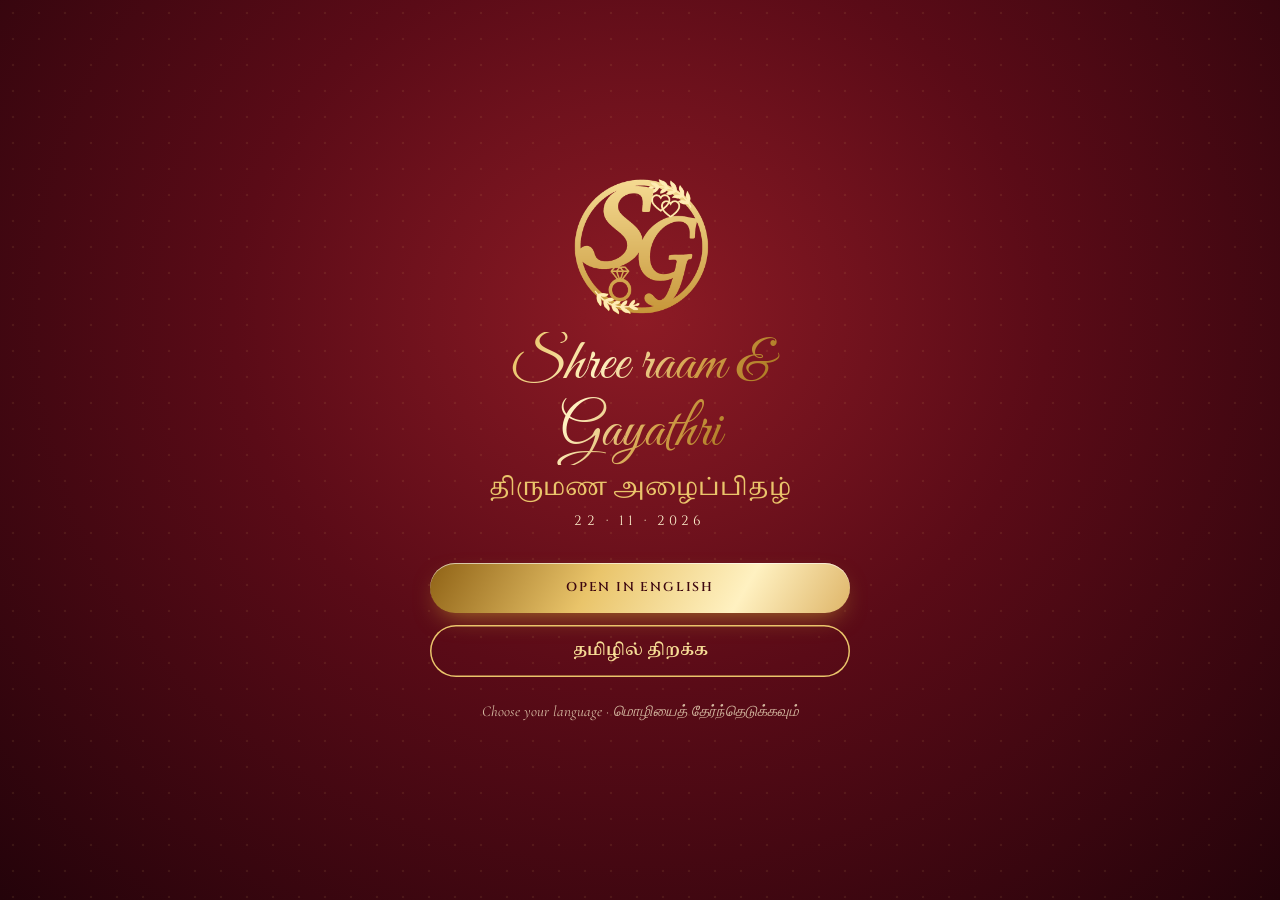
<file: index.html>
<!doctype html>
<html lang="en">
<head>
  <meta charset="utf-8">
  <meta name="viewport" content="width=device-width, initial-scale=1, viewport-fit=cover">
  <title>Shree raam weds Gayathri · 22.11.2026</title>
  <meta name="description" content="Wedding invitation of Er. K.R. Shree raam and Dr. M. Gayathri — choose English or Tamil.">
  <meta name="theme-color" content="#3d0710">
  <link rel="preconnect" href="https://fonts.googleapis.com">
  <link rel="preconnect" href="https://fonts.gstatic.com" crossorigin>
  <link rel="stylesheet" href="https://fonts.googleapis.com/css2?family=Arima:wght@700&family=Cinzel:wght@600&family=Cormorant+Garamond:ital@1&family=Great+Vibes&family=Noto+Serif+Tamil:wght@600&display=swap">
  <link rel="stylesheet" href="assets/css/style.css">
  <style>
    body { min-height: 100vh; min-height: 100svh; display: grid; place-items: center; padding: 32px 16px; text-align: center;
      background: radial-gradient(circle, rgba(234,196,107,.09) 1.1px, transparent 1.6px) 0 0/26px 26px, radial-gradient(ellipse at 50% 35%, #8d1b25, #5a0b17 45%, #24030a); color: var(--gold-100); }
    .choose { max-width: 420px; animation: fadeUp 1.2s var(--ease-lux) both; }
    .choose img { width: 140px; height: auto; margin: 0 auto 10px; }
    .choose h1 { margin: 0; font-family: var(--font-script); font-weight: 400; font-size: clamp(2.6rem, 12vw, 3.6rem); line-height: 1.15;
      background: var(--gold-grad); -webkit-background-clip: text; background-clip: text; color: transparent; }
    .choose .ta { font-family: var(--font-tamil-display); font-size: 1.5rem; color: var(--gold-300); margin: 4px 0 2px; }
    .choose .date { font-family: var(--font-display); letter-spacing: .3em; font-size: .85rem; margin: 0 0 30px; }
    .choose .btns { display: grid; gap: 12px; }
    .choose .btn { width: 100%; }
    .choose .btn[lang="ta"] { font-family: var(--font-tamil); letter-spacing: 0; text-transform: none; font-size: 1rem; }
    .choose small { display: block; margin-top: 22px; font-style: italic; opacity: .75; }
  </style>
</head>
<body>
  <main class="choose">
    <img src="assets/images/monogram.png" alt="S and G wedding monogram" width="480" height="500">
    <h1>Shree raam &amp; Gayathri</h1>
    <p class="ta" lang="ta">திருமண அழைப்பிதழ்</p>
    <p class="date">22 · 11 · 2026</p>
    <div class="btns">
      <a class="btn btn--gold" href="english/" hreflang="en">Open in English</a>
      <a class="btn btn--ghost on-dark" href="tamil/" hreflang="ta" lang="ta" style="color:var(--gold-200);box-shadow:inset 0 0 0 1.5px var(--gold-300)">தமிழில் திறக்க</a>
    </div>
    <small>Choose your language · மொழியைத் தேர்ந்தெடுக்கவும்</small>
  </main>
</body>
</html>
</file>
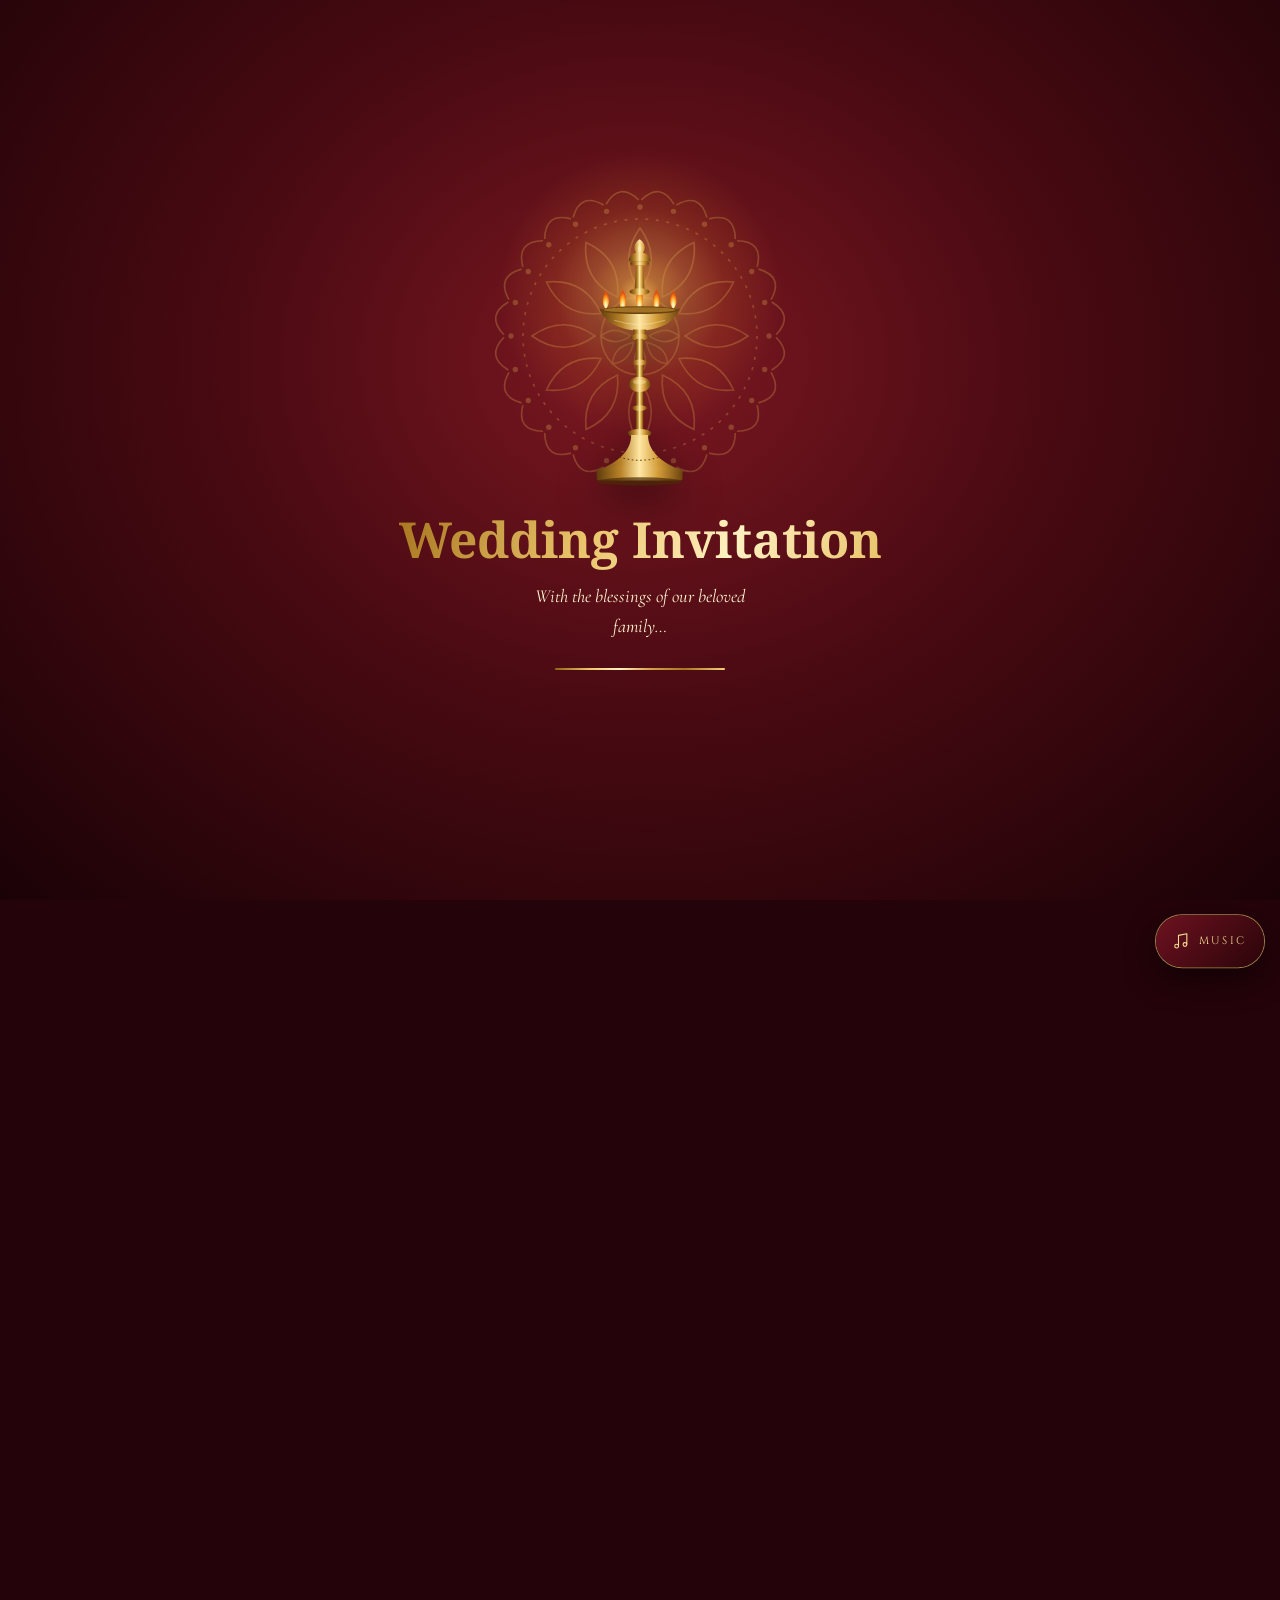
<file: english/index.html>
<!doctype html>
<html lang="en">

<head>
  <meta charset="utf-8">
  <meta name="viewport" content="width=device-width, initial-scale=1, viewport-fit=cover">
  <title>Shree raam weds Poongodi · 22 November 2026 · Wedding Invitation</title>
  <meta name="description"
    content="With the blessings of our elders, we invite you to the wedding of Er. K.R. Shree raam and Dr. M. Gayathri on Sunday, 22 November 2026, at Sri Kattu Vinayagar Temple, Vadavalli, Coimbatore.">
  <meta name="theme-color" content="#3d0710">
  <link rel="alternate" hreflang="ta" href="tamil/">
  <link rel="alternate" hreflang="en" href="english/">

  <meta property="og:type" content="website">
  <meta property="og:title" content="Shree raam weds Gayathri · 22 November 2026">
  <meta property="og:description"
    content="Muhurtham 4:30 – 6:00 AM at Sri Kattu Vinayagar Temple, Vadavalli, Coimbatore. Reception on 21 Nov, 6:30 PM.">
  <meta property="og:image" content="../assets/images/monogram.png">

  <!-- Prevent flash: mark JS + lock scroll for the intro before first paint -->
  <script>document.documentElement.classList.add('js', 'intro-active');</script>

  <link rel="preconnect" href="https://fonts.googleapis.com">
  <link rel="preconnect" href="https://fonts.gstatic.com" crossorigin>
  <link rel="stylesheet"
    href="https://fonts.googleapis.com/css2?family=Arima:wght@600;700&family=Cinzel:wght@500;600;700&family=Cormorant+Garamond:ital,wght@0,400;0,500;0,600;0,700;1,400;1,500&family=Great+Vibes&family=Noto+Serif+Tamil:wght@400;600;700&display=swap">
  <link rel="preload" as="image" href="../assets/images/monogram.png">
  <link rel="stylesheet" href="../assets/css/style.css">

  <script type="application/ld+json">
  {
    "@context": "https://schema.org",
    "@type": "Event",
    "name": "Wedding of Er. K.R. Shree raam & Dr. M. Poongodi",
    "startDate": "2026-11-22T04:30:00+05:30",
    "endDate": "2026-11-22T06:00:00+05:30",
    "eventStatus": "https://schema.org/EventScheduled",
    "eventAttendanceMode": "https://schema.org/OfflineEventAttendanceMode",
    "location": {
      "@type": "Place",
      "name": "Sri Kattu Vinayagar Temple",
      "address": { "@type": "PostalAddress", "addressLocality": "Vadavalli, Coimbatore", "addressRegion": "Tamil Nadu", "addressCountry": "IN" }
    },
    "description": "Muhurtham on Sunday, 22 November 2026, 4:30 – 6:00 AM. Reception on Saturday, 21 November 2026, 6:30 PM at Sankara Narayana Kalyana Mandapam, Vadavalli."
  }
  </script>
</head>

<body class="veiled">
  <a class="skip-link" href="#home">Skip to invitation</a>

  <!-- ===================== 1. LOADER ===================== -->
  <div class="loader" id="loader" role="status" aria-label="Loading the invitation">
    <div class="fx" id="loaderFx" aria-hidden="true"></div>
    <div class="loader__inner">
      <div class="loader__stage" aria-hidden="true">
        <div class="loader__ring" data-art="kolamRing"></div>
        <div class="loader__halo"></div>
        <div class="loader__lamp" data-art="lamp"></div>
      </div>
      <p class="loader__title" lang="ta">Wedding Invitation</p>
      <p class="loader__sub">With the blessings of our beloved family…</p>
      <div class="loader__bar" aria-hidden="true"><span></span></div>
    </div>
  </div>

  <!-- ===================== 2. TEMPLE DOORS ===================== -->
  <div class="intro" id="intro" aria-label="Wedding entrance. Tap to open the doors.">
    <div class="intro__glow" aria-hidden="true"></div>

    <div class="intro__doors" aria-hidden="true">
      <div class="door door--left">
        <div class="door__frame">
          <div class="door__panel door__panel--arch"><svg>
              <use href="#i-lotus" />
            </svg></div>
          <div class="door__panel"><svg>
              <use href="#i-lotus" />
            </svg></div>
          <div class="door__panel"><svg>
              <use href="#i-lotus" />
            </svg></div>
        </div>
        <span class="door__knocker"></span>
        <div class="door__seal"><img src="../assets/images/monogram.png" alt="" width="480" height="500"></div>
      </div>
      <div class="door door--right">
        <div class="door__frame">
          <div class="door__panel door__panel--arch"><svg>
              <use href="#i-lotus" />
            </svg></div>
          <div class="door__panel"><svg>
              <use href="#i-lotus" />
            </svg></div>
          <div class="door__panel"><svg>
              <use href="#i-lotus" />
            </svg></div>
        </div>
        <span class="door__knocker"></span>
        <div class="door__seal"><img src="../assets/images/monogram.png" alt="" width="480" height="500"></div>
      </div>
      <span class="intro__seam"></span>
    </div>

    <div class="intro__lintel" aria-hidden="true">
      <p class="intro__welcome" lang="ta">Welcome </p>
    </div>
    <svg class="thoranam intro__thoranam" aria-hidden="true">
      <rect width="100%" height="60" fill="url(#p-thoranam)" />
    </svg>
    <div class="intro__bells" aria-hidden="true">
      <svg class="bell">
        <use href="#i-bell" />
      </svg>
      <svg class="bell">
        <use href="#i-bell" />
      </svg>
      <svg class="bell">
        <use href="#i-bell" />
      </svg>
    </div>
    <span class="jasmine jasmine--1" aria-hidden="true"></span>
    <span class="jasmine jasmine--2" aria-hidden="true"></span>
    <span class="jasmine jasmine--3" aria-hidden="true"></span>
    <span class="jasmine jasmine--4" aria-hidden="true"></span>
    <div class="intro__lamp intro__lamp--l" data-art="lamp" aria-hidden="true"></div>
    <div class="intro__lamp intro__lamp--r" data-art="lamp" aria-hidden="true"></div>
    <div class="intro__threshold" aria-hidden="true"></div>

    <div class="intro__cta">
      <button class="btn-open" id="openDoors" type="button">
        <svg aria-hidden="true">
          <use href="#i-bellline" />
        </svg>
        <span>Tap to open</span>
      </button>
      <p class="intro__hint">Shree raam &amp; Poongodi welcome you</p>
    </div>
    <button class="intro__skip" id="skipIntro" type="button">Skip intro</button>
  </div>

  <!-- ===================== NAVIGATION ===================== -->
  <header class="nav" id="nav">
    <a class="nav__brand" href="#home" aria-label="Shree raam and Gayathri — home">
      <img src="../assets/images/monogram.png" alt="" width="40" height="42">
      <!-- <span>Shree raam<i>&amp;</i>Poongodi</span> -->
    </a>
    <nav class="nav__menu" id="navMenu" aria-label="Main">
      <ul>
        <li><a class="nav__link" href="#home">Home</a></li>
        <li><a class="nav__link" href="#couple">Couple</a></li>
        <li><a class="nav__link" href="#events">Events</a></li>
        <li><a class="nav__link" href="#story">Story</a></li>
        <li><a class="nav__link" href="#gallery">Gallery</a></li>
        <li><a class="nav__link" href="#venue">Venue</a></li>
        <li><a class="nav__link" href="#rsvp">RSVP</a></li>
      </ul>
      <!-- <a class="nav__lang" href="../tamil/" hreflang="ta" lang="ta">தமிழ்</a> -->
    </nav>
    <!-- <button class="nav__toggle" id="navToggle" type="button" aria-expanded="false" aria-controls="navMenu">
      <span></span><span></span><span></span><span class="sr-only">Menu</span>
    </button> -->
    
      <a class="nav__lang" href="../tamil/" hreflang="ta" lang="ta">தமிழ்</a>
  </header>

  <main id="main">
    <!-- ===================== 3. HERO ===================== -->
    <section class="hero" id="home" aria-labelledby="heroTitle">
      <div class="hero__bg" aria-hidden="true">
        <div class="hero__rays"></div>
        <div class="hero__gopuram hero__gopuram--c" data-art="gopuram"></div>
        <div class="hero__gopuram hero__gopuram--l" data-art="gopuram"></div>
        <div class="hero__gopuram hero__gopuram--r" data-art="gopuram"></div>
      </div>
      <svg class="thoranam hero__thoranam" aria-hidden="true">
        <rect width="100%" height="60" fill="url(#p-thoranam)" />
      </svg>
      <span class="jasmine jasmine--1" aria-hidden="true"></span>
      <span class="jasmine jasmine--2" aria-hidden="true"></span>
      <span class="jasmine jasmine--3" aria-hidden="true"></span>
      <span class="jasmine jasmine--4" aria-hidden="true"></span>

      <div class="hero__card">
        <svg class="corner corner--bl" aria-hidden="true">
          <use href="#i-corner" />
        </svg>
        <svg class="corner corner--br" aria-hidden="true">
          <use href="#i-corner" />
        </svg>

        <!-- <div class="hero__om h-reveal" style="--i:0" lang="ta" aria-hidden="true">ௐ</div> -->
        <p class="hero__mantra h-reveal" style="--i:1" lang="ta">Sri Murugan Thunai</p>
        <img class="hero__monogram h-reveal" style="--i:2" src="../assets/images/monogram.png"
          data-cfg-src="images.monogram" alt="S and G wedding monogram" width="480" height="500">
        <h1 class="hero__title h-reveal" style="--i:3" id="heroTitle">
          <span class="t-ta" lang="ta">Wedding Invitation</span>
          <!-- <span class="t-en">Wedding Invitation</span> -->
        </h1>
        <p class="hero__msg h-reveal" style="--i:4" data-cfg="inviteMessage">With the blessings of our parents and
          elders, we cordially invite you, with your family and friends, to celebrate the wedding of</p>

        <div class="hero__names">
          <div class="h-reveal" style="--i:5">
            <!-- <span class="hero__role">The Groom</span> -->
            <span class="hero__prefix" data-cfg="groomTitle">Er. K.R.</span>
            <h2 class="hero__name" data-cfg="groomName">Shree raam</h2>
            <span class="hero__qual" data-cfg="groomQual">B.E. EEE</span>
          </div>
          <div class="hero__amp h-reveal" style="--i:6" aria-hidden="true">
            <svg class="ico">
              <use href="#i-diya" />
            </svg><span>&amp;</span><svg class="ico">
              <use href="#i-diya" />
            </svg>
          </div>
          <div class="h-reveal" style="--i:7">
            <!-- <span class="hero__role">The Bride</span> -->
            <span class="hero__prefix" data-cfg="brideTitle">Dr. M.</span>
            <h2 class="hero__name" data-cfg="brideName">Poongodi</h2>
            <span class="hero__alias" data-cfg="brideAlias">(a) Gayathri</span>
            <span class="hero__qual" data-cfg="brideQual">BNYS</span>
          </div>
        </div>

        <div class="divider-slot h-reveal" style="--i:8" data-art="divider"></div>

        <div class="h-reveal" style="--i:9">
          <p class="hero__date" data-cfg="dateText">22 November 2026</p>
          <p class="hero__time"><span data-cfg="weddingDay">Sunday</span> | <span data-cfg="timeText">4:30 AM – 6:00
              AM</span></p>
          <p class="hero__astro" data-cfg="astroText"></p>
          <p class="hero__venue" data-cfg="venueName">Sri Kattu Vinayagar Temple</p>
          <p class="hero__addr" data-cfg="venueAddress">Vadavalli, Coimbatore, Tamil Nadu</p>
        </div>

        <div class="hero__actions h-reveal" style="--i:10">
          <a class="btn btn--gold" id="saveDate" href="#events" target="_blank" rel="noopener"><svg class="ico"
              aria-hidden="true">
              <use href="#i-calendar" />
            </svg>Save the Date</a>
          <a class="btn btn--ghost" href="#events">View Events</a>
        </div>
      </div>

      <a class="hero__scroll" href="#couple" aria-label="Scroll to the couple"><span></span>Scroll</a>
    </section>

    <!-- ===================== 4. COUPLE ===================== -->
    <section class="section section--ivory" id="couple" aria-labelledby="coupleTitle">
      <header class="section__head" data-reveal="up">
        <!-- <p class="kicker" lang="ta">மணமக்கள்</p> -->
        <h2 class="section__title" id="coupleTitle">The Couple</h2>
        <div class="divider-slot" data-art="divider"></div>
      </header>

      <div class="couple">
        <article class="person" data-reveal="left">
          <!-- <div class="person__frame">
            <span class="person__badge"><svg class="ico" aria-hidden="true"><use href="#i-lotusline"/></svg></span>
            <div class="person__photo">
              <img src="../assets/images/groom.jpg" data-cfg-src="images.groom" alt="Er. K.R. Shree raam, the groom" width="600" height="750" loading="lazy" decoding="async">
            </div>
          </div> -->
          <!-- <p class="person__role">The Groom</p> -->
          <span class="person__prefix" data-cfg="groomTitle">Er. K.R.</span>
          <h3 class="person__name" data-cfg="groomName">Shree raam</h3>
          <p class="person__qual" data-cfg="groomQual">B.E. EEE</p>
          <p class="person__work" data-cfg="groomRole">Managing Director, Shree Harsha Power Tech</p>
          <p class="person__rel">Son of</p>
          <p class="person__parents" data-cfg="groomParents">Thiru. K.R. Raveendran &amp; Tmt. R. Chitra</p>
          <p class="person__place" data-cfg="groomPlace">Kattuputhur, Tiruchirappalli</p>
        </article>

        <div class="couple__center" data-reveal="scale" aria-hidden="true">
          <img src="../assets/images/monogram.png" alt="" width="480" height="500" loading="lazy">
          <span>weds</span>
        </div>

        <article class="person" data-reveal="right">
          <!-- <div class="person__frame">
            <span class="person__badge"><svg class="ico" aria-hidden="true"><use href="#i-lotusline"/></svg></span>
            <div class="person__photo">
              <img src="../assets/images/bride.jpg" data-cfg-src="images.bride" alt="Dr. M. Gayathri, the bride" width="600" height="750" loading="lazy" decoding="async">
            </div>
          </div> -->
          <!-- <p class="person__role">The Bride</p> -->
          <span class="person__prefix" data-cfg="brideTitle">Dr. M.</span>
          <h3 class="person__name" data-cfg="brideName">Poongodi</h3>
          <span class="person__alias" data-cfg="brideAlias">(a) Gayathri</span>
          <p class="person__qual" data-cfg="brideQual">BNYS</p>
          <p class="person__work" data-cfg="brideRole">Assistant Professor cum Medical Officer, Swamy Vivekanandha
            Naturopathy &amp; Yoga Medical College</p>
          <p class="person__rel">Daughter of</p>
          <p class="person__parents" data-cfg="brideParents">Thiru. V. Manikumar &amp; Tmt. M. Rani</p>
          <p class="person__place" data-cfg="bridePlace">Jeeyapuram, Tiruchirappalli</p>
        </article>
      </div>

      <figure class="couple-photo" data-reveal="up">
        <div class="couple-photo__frame">
          <!-- REPLACE: assets/images/couple.jpg -->
          <img src="../assets/images/couple.jpeg" data-cfg-src="images.couple" alt="Shree raam and Gayathri" width="900"
            height="1100" loading="lazy" decoding="async">
        </div>
        <figcaption>Two hearts, one blessed journey</figcaption>
      </figure>
    </section>

    <!-- ===================== 5. EVENTS ===================== -->
    <section class="section section--maroon" id="events" aria-labelledby="eventsTitle">
      <header class="section__head" data-reveal="up">
        <!-- <p class="kicker" lang="ta">சுப நிகழ்வுகள்</p> -->
        <h2 class="section__title" id="eventsTitle">Wedding Celebrations</h2>
        <p class="section__lead">Two days of blessings, music and feasting — we would love to have you with us.</p>
        <div class="divider-slot" data-art="divider"></div>
      </header>
      <div class="events" id="eventsList"></div>
      <p class="note" data-reveal="up"><svg class="ico" aria-hidden="true">
          <use href="#i-bus" />
        </svg><span data-cfg="busNote"></span></p>
    </section>

    <!-- ===================== 6. COUNTDOWN ===================== -->
    <section class="section countdown" id="countdown" aria-labelledby="cdTitle">
      <div class="countdown__gopuram" data-art="gopuram" aria-hidden="true"></div>
      <header class="section__head" data-reveal="up" style="margin-bottom:0">
        <!-- <p class="kicker" lang="ta">சுப முகூர்த்தம் வரை</p> -->
        <h2 class="section__title" id="cdTitle"
          style="background:var(--gold-grad);-webkit-background-clip:text;background-clip:text;color:transparent">Our
          Special Day</h2>
      </header>
      <div class="countdown__grid" id="countdownGrid" role="timer" aria-label="Time left until the Muhurtham"
        data-reveal="scale">
        <div class="cd"><span class="cd__num" data-unit="days">00</span><span class="cd__label"
            data-label="days">Days</span></div>
        <span class="cd-sep" aria-hidden="true">◆</span>
        <div class="cd"><span class="cd__num" data-unit="hours">00</span><span class="cd__label"
            data-label="hours">Hours</span></div>
        <span class="cd-sep" aria-hidden="true">◆</span>
        <div class="cd"><span class="cd__num" data-unit="minutes">00</span><span class="cd__label"
            data-label="minutes">Minutes</span></div>
        <span class="cd-sep" aria-hidden="true">◆</span>
        <div class="cd"><span class="cd__num" data-unit="seconds">00</span><span class="cd__label"
            data-label="seconds">Seconds</span></div>
      </div>
      <p class="countdown__done" id="countdownDone" hidden></p>
      <p class="countdown__date"><span data-cfg="weddingDay">Sunday</span> · <span data-cfg="dateText">22 November
          2026</span></p>
      <div class="diya-row" aria-hidden="true">
        <div data-art="diya"></div>
        <div data-art="diya"></div>
        <div data-art="diya"></div>
        <div data-art="diya"></div>
        <div data-art="diya"></div>
      </div>
    </section>

    <!-- ===================== 7. STORY ===================== -->
    <section class="section section--ivory" id="story" aria-labelledby="storyTitle">
      <header class="section__head" data-reveal="up">
        <!-- <p class="kicker" lang="ta">எங்கள் பயணம்</p> -->
        <h2 class="section__title" id="storyTitle">Our Journey</h2>
        <p class="section__lead">Blessed by our elders, written by destiny.</p>
        <div class="divider-slot" data-art="divider"></div>
      </header>
      <ol class="timeline" id="storyList"></ol>
    </section>

    <!-- ===================== 8. GALLERY ===================== -->
    <!-- <section class="section section--maroon" id="gallery" aria-labelledby="galleryTitle">
      <header class="section__head" data-reveal="up">
        <p class="kicker" lang="ta">நினைவுகள்</p>
        <h2 class="section__title" id="galleryTitle">Gallery</h2>
        <p class="section__lead">Moments we will cherish forever. Tap a photo to view it full screen.</p>
        <div class="divider-slot" data-art="divider"></div>
      </header>
      <div class="gallery" id="galleryGrid"></div>
    </section> -->

    <!-- ===================== 9. VENUE ===================== -->
    <section class="section section--ivory" id="venue" aria-labelledby="venueTitle">
      <header class="section__head" data-reveal="up">
        <!-- <p class="kicker" lang="ta">திருமண இடம்</p> -->
        <h2 class="section__title" id="venueTitle">The Venue</h2>
        <div class="divider-slot" data-art="divider"></div>
      </header>
      <div class="venues" id="venueList"></div>
      <p class="note" data-reveal="up"><svg class="ico" aria-hidden="true">
          <use href="#i-bus" />
        </svg><span data-cfg="busNote"></span></p>
    </section>

    <!-- ===================== 10. RSVP ===================== -->
    <section class="section section--maroon rsvp" id="rsvp" aria-labelledby="rsvpHeading">
      <div class="rsvp__banana rsvp__banana--l" data-art="banana" aria-hidden="true"></div>
      <div class="rsvp__banana rsvp__banana--r" data-art="banana" aria-hidden="true"></div>
      <header class="section__head" data-reveal="up">
        <!-- <p class="kicker" lang="ta">வருக வருக</p> -->
        <h2 class="section__title" id="rsvpHeading">RSVP</h2>
        <div class="divider-slot" data-art="divider"></div>
      </header>
      <p class="rsvp__msg" data-reveal="up">We would be delighted by your presence.</p>
      <div class="rsvp__actions" data-reveal="up">
        <button class="btn btn--gold" id="rsvpBtn" type="button"><svg class="ico" aria-hidden="true">
            <use href="#i-heart" />
          </svg>RSVP Now</button>
        <a class="btn btn--ghost" data-call href="tel:+919994807175"><svg class="ico" aria-hidden="true">
            <use href="#i-phone" />
          </svg>Call Us</a>
        <a class="btn btn--wa" data-wa href="https://wa.me/919994807175" target="_blank" rel="noopener"><svg class="ico"
            aria-hidden="true">
            <use href="#i-chat" />
          </svg>WhatsApp</a>
      </div>
      <div class="contacts" id="contactsList"></div>
      <!-- <p class="rsvp__family" lang="ta" data-reveal="up">இரு இல்ல இனிய அழைப்பு</p> -->
    </section>
  </main>

  <footer class="footer">
    <img class="footer__mono" src="../assets/images/monogram.png" alt="" width="480" height="500" loading="lazy">
    <p class="footer__names">Shree raam &amp; Gayathri</p>
    <p class="footer__date">22 · 11 · 2026</p>
    <p class="footer__small"><b>With love and blessings from the families of</b> <br>
      Thiru. K.R. Raveendran - Tmt. R. Chitra<br>
      and<br> Thiru. V. Manikumar - Tmt. M. Rani.</p>
    <a class="footer__lang" href="../tamil/" hreflang="ta" lang="ta">தமிழில் அழைப்பிதழ் →</a>
  </footer>

  <!-- Floating music control (never autoplays) -->
  <button class="music" id="musicBtn" type="button" aria-pressed="false" aria-label="Play music">
    <svg class="ico music__note" aria-hidden="true">
      <use href="#i-music" />
    </svg>
    <span class="music__bars" aria-hidden="true"><i></i><i></i><i></i><i></i></span>
    <span class="music__label">Music</span>
  </button>
  <!-- REPLACE: assets/music/wedding-music.mp3 (path set in weddingConfig.musicFile) -->
  <audio id="bgMusic" autoplay preload="none" loop></audio>

  <!-- Lightbox -->
  <div class="lightbox" id="lightbox" role="dialog" aria-modal="true" aria-label="Photo viewer" hidden>
    <p class="lightbox__count" id="lightboxCount"></p>
    <figure class="lightbox__stage">
      <img class="lightbox__img" id="lightboxImg" alt="">
      <figcaption class="lightbox__cap" id="lightboxCap"></figcaption>
    </figure>
    <button class="lightbox__btn lightbox__close" type="button" aria-label="Close"><svg class="ico" aria-hidden="true">
        <use href="#i-close" />
      </svg></button>
    <button class="lightbox__btn lightbox__prev" type="button" aria-label="Previous photo"><svg class="ico"
        aria-hidden="true">
        <use href="#i-chev-l" />
      </svg></button>
    <button class="lightbox__btn lightbox__next" type="button" aria-label="Next photo"><svg class="ico"
        aria-hidden="true">
        <use href="#i-chev-r" />
      </svg></button>
  </div>

  <!-- RSVP modal -->
  <div class="modal" id="rsvpModal" role="dialog" aria-modal="true" aria-labelledby="rsvpTitle" hidden>
    <div class="modal__backdrop" data-close></div>
    <form class="modal__card" id="rsvpForm" novalidate>
      <button class="modal__close" type="button" data-close aria-label="Close"><svg class="ico" aria-hidden="true">
          <use href="#i-close" />
        </svg></button>
      <h3 class="modal__title" id="rsvpTitle">RSVP</h3>
      <p class="modal__lead">Your reply opens in WhatsApp, ready to send.</p>
      <label class="field"><span>Your name</span><input type="text" name="name" autocomplete="name" required></label>
      <fieldset class="field">
        <legend>Will you attend?</legend>
        <div class="choices">
          <label class="choice"><input type="radio" name="attending" value="yes" checked><span>Yes,
              joyfully</span></label>
          <label class="choice"><input type="radio" name="attending" value="no"><span>Sorry, can't make
              it</span></label>
        </div>
      </fieldset>
      <label class="field"><span>Number of guests</span>
        <select name="guests">
          <option>1</option>
          <option selected>2</option>
          <option>3</option>
          <option>4</option>
          <option>5</option>
          <option>6</option>
          <option>7</option>
          <option>8+</option>
        </select>
      </label>
      <fieldset class="field">
        <legend>Events</legend>
        <div class="choices" id="rsvpEvents"></div>
      </fieldset>
      <label class="field"><span>Blessings for the couple (optional)</span><textarea name="msg"
          rows="3"></textarea></label>
      <button class="btn btn--wa" type="submit"><svg class="ico" aria-hidden="true">
          <use href="#i-chat" />
        </svg>Send via WhatsApp</button>
    </form>
  </div>

  <div class="toast" id="toast" role="status" aria-live="polite"></div>
  <canvas class="petals" id="petals" aria-hidden="true"></canvas>

  <script src="../assets/js/script.js" defer></script>
</body>

</html>
</file>
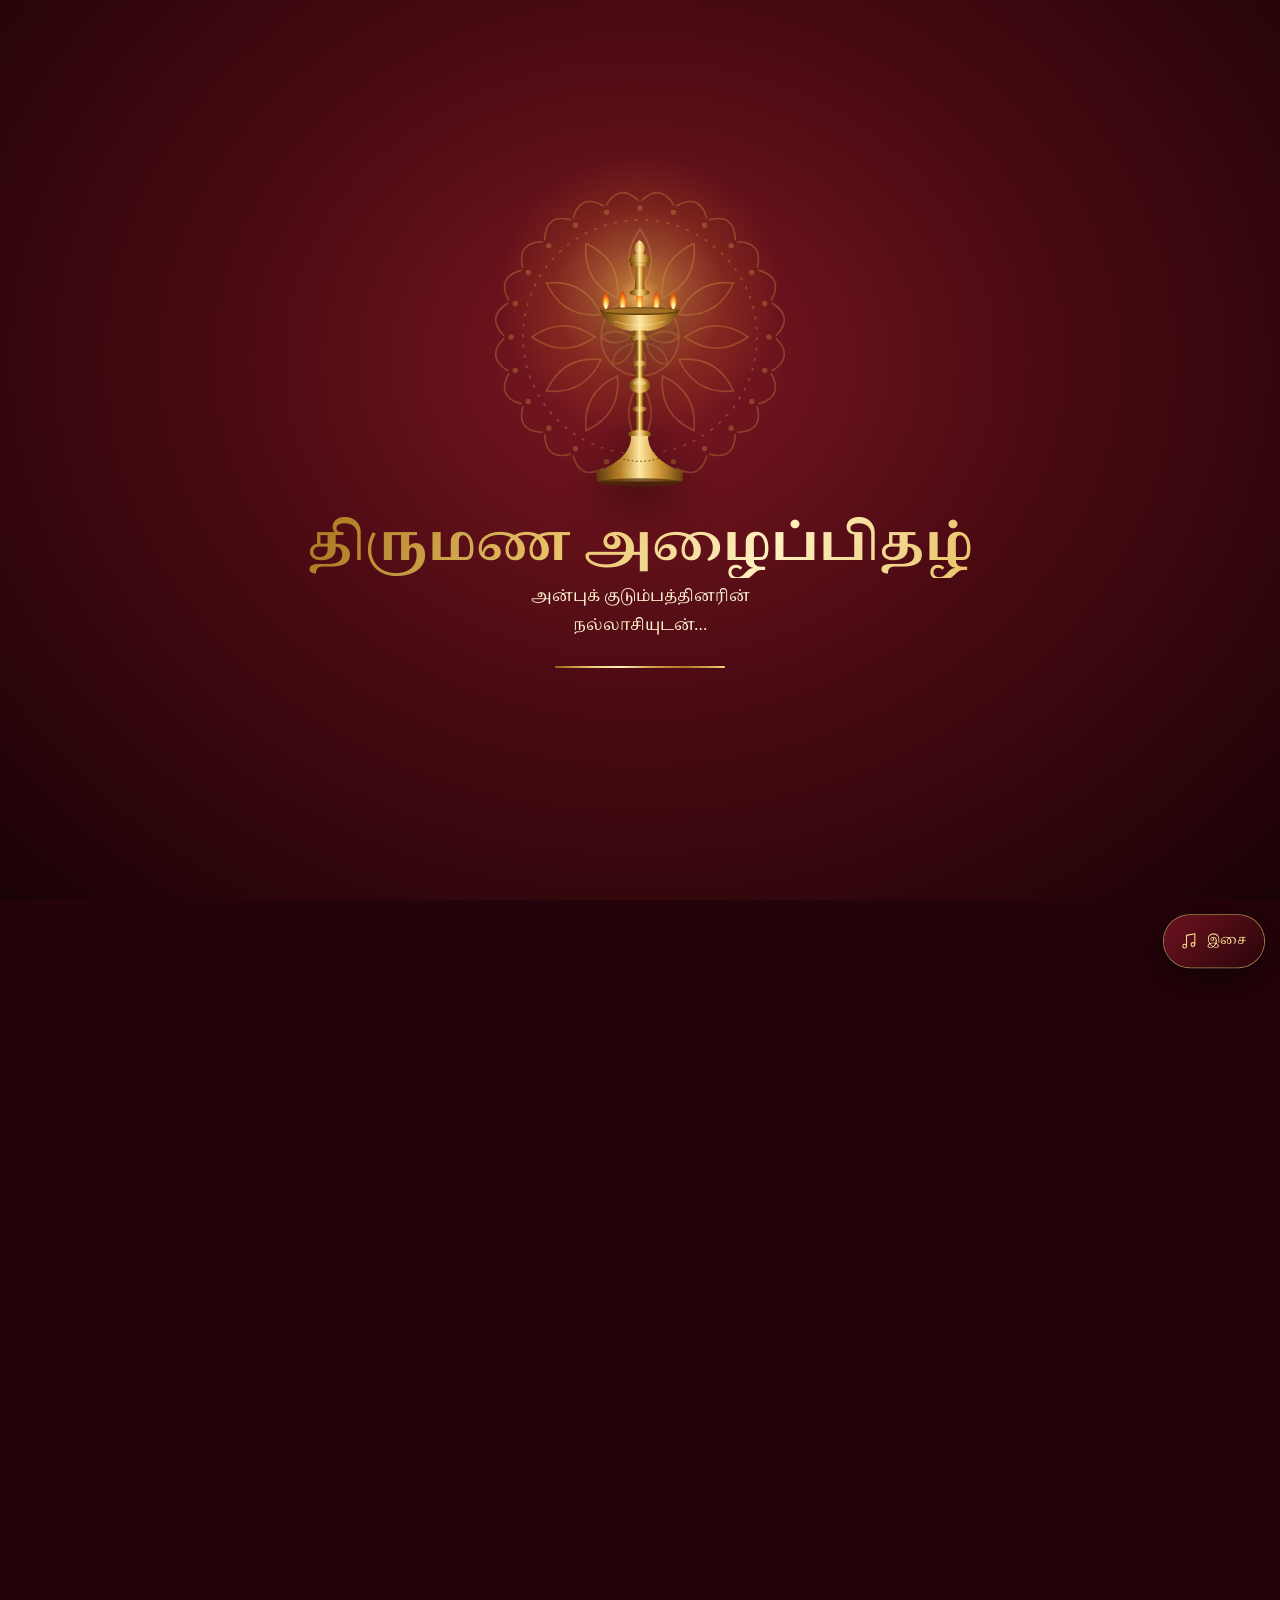
<file: tamil/index.html>
<!doctype html>
<html lang="ta">

<head>
  <meta charset="utf-8">
  <meta name="viewport" content="width=device-width, initial-scale=1, viewport-fit=cover">
  <title>ஸ்ரீராம் – பூங்கொடி திருமண அழைப்பிதழ் · 22.11.2026</title>
  <meta name="description"
    content="பெரியோர்களின் நல்லாசியுடன் Er. K.R. ஸ்ரீராம் – Dr. M. பூங்கொடி திருமணம், 22.11.2026 ஞாயிற்றுக்கிழமை, ஸ்ரீ காட்டுவிநாயகர் கோவில், வடவள்ளி, கோவை. தங்களை அன்புடன் அழைக்கின்றோம்.">
  <meta name="theme-color" content="#3d0710">
  <link rel="alternate" hreflang="ta" href="tamil/">
  <link rel="alternate" hreflang="en" href="english/">

  <meta property="og:type" content="website">
  <meta property="og:title" content="ஸ்ரீராம் – பூங்கொடி திருமணம் · 22.11.2026">
  <meta property="og:description"
    content="சுப முகூர்த்தம் அதிகாலை 4.30 – 6.00 மணி, ஸ்ரீ காட்டுவிநாயகர் கோவில், வடவள்ளி. வரவேற்பு 21.11.2026 மாலை 6.30 மணி.">
  <meta property="og:image" content="../assets/images/monogram.png">

  <!-- Prevent flash: mark JS + lock scroll for the intro before first paint -->
  <script>document.documentElement.classList.add('js', 'intro-active');</script>

  <link rel="preconnect" href="https://fonts.googleapis.com">
  <link rel="preconnect" href="https://fonts.gstatic.com" crossorigin>
  <link rel="stylesheet"
    href="https://fonts.googleapis.com/css2?family=Arima:wght@600;700&family=Cinzel:wght@500;600;700&family=Cormorant+Garamond:ital,wght@0,400;0,500;0,600;0,700;1,400;1,500&family=Great+Vibes&family=Noto+Serif+Tamil:wght@400;600;700&display=swap">
  <link rel="preload" as="image" href="../assets/images/monogram.png">
  <link rel="stylesheet" href="../assets/css/style.css">

  <script type="application/ld+json">
  {
    "@context": "https://schema.org",
    "@type": "Event",
    "name": "Er. K.R. ஸ்ரீராம் – Dr. M. பூங்கொடி திருமணம்",
    "startDate": "2026-11-22T04:30:00+05:30",
    "endDate": "2026-11-22T06:00:00+05:30",
    "eventStatus": "https://schema.org/EventScheduled",
    "eventAttendanceMode": "https://schema.org/OfflineEventAttendanceMode",
    "location": {
      "@type": "Place",
      "name": "Sri Kattu Vinayagar Temple",
      "address": { "@type": "PostalAddress", "addressLocality": "Vadavalli, Coimbatore", "addressRegion": "Tamil Nadu", "addressCountry": "IN" }
    },
    "description": "Muhurtham on Sunday, 22 November 2026, 4:30 – 6:00 AM. Reception on Saturday, 21 November 2026, 6:30 PM at Sankara Narayana Kalyana Mandapam, Vadavalli."
  }
  </script>
</head>

<body class="veiled">
  <a class="skip-link" href="#home">அழைப்பிதழுக்குச் செல்ல</a>

  <!-- ===================== 1. LOADER ===================== -->
  <div class="loader" id="loader" role="status" aria-label="அழைப்பிதழ் ஏற்றப்படுகிறது">
    <div class="fx" id="loaderFx" aria-hidden="true"></div>
    <div class="loader__inner">
      <div class="loader__stage" aria-hidden="true">
        <div class="loader__ring" data-art="kolamRing"></div>
        <div class="loader__halo"></div>
        <div class="loader__lamp" data-art="lamp"></div>
      </div>
      <p class="loader__title">திருமண அழைப்பிதழ்</p>
      <p class="loader__sub">அன்புக் குடும்பத்தினரின் நல்லாசியுடன்…</p>
      <div class="loader__bar" aria-hidden="true"><span></span></div>
    </div>
  </div>

  <!-- ===================== 2. TEMPLE DOORS ===================== -->
  <div class="intro" id="intro" aria-label="திருமண நுழைவாயில். கதவுகளைத் திறக்கத் தொடவும்.">
    <div class="intro__glow" aria-hidden="true"></div>

    <div class="intro__doors" aria-hidden="true">
      <div class="door door--left">
        <div class="door__frame">
          <div class="door__panel door__panel--arch"><svg>
              <use href="#i-lotus" />
            </svg></div>
          <div class="door__panel"><svg>
              <use href="#i-lotus" />
            </svg></div>
          <div class="door__panel"><svg>
              <use href="#i-lotus" />
            </svg></div>
        </div>
        <span class="door__knocker"></span>
        <div class="door__seal"><img src="../assets/images/monogram.png" alt="" width="480" height="500"></div>
      </div>
      <div class="door door--right">
        <div class="door__frame">
          <div class="door__panel door__panel--arch"><svg>
              <use href="#i-lotus" />
            </svg></div>
          <div class="door__panel"><svg>
              <use href="#i-lotus" />
            </svg></div>
          <div class="door__panel"><svg>
              <use href="#i-lotus" />
            </svg></div>
        </div>
        <span class="door__knocker"></span>
        <div class="door__seal"><img src="../assets/images/monogram.png" alt="" width="480" height="500"></div>
      </div>
      <span class="intro__seam"></span>
    </div>

    <div class="intro__lintel" aria-hidden="true">
      <p class="intro__welcome">நல்வரவு</p>
    </div>
    <svg class="thoranam intro__thoranam" aria-hidden="true">
      <rect width="100%" height="60" fill="url(#p-thoranam)" />
    </svg>
    <div class="intro__bells" aria-hidden="true">
      <svg class="bell">
        <use href="#i-bell" />
      </svg>
      <svg class="bell">
        <use href="#i-bell" />
      </svg>
      <svg class="bell">
        <use href="#i-bell" />
      </svg>
    </div>
    <span class="jasmine jasmine--1" aria-hidden="true"></span>
    <span class="jasmine jasmine--2" aria-hidden="true"></span>
    <span class="jasmine jasmine--3" aria-hidden="true"></span>
    <span class="jasmine jasmine--4" aria-hidden="true"></span>
    <div class="intro__lamp intro__lamp--l" data-art="lamp" aria-hidden="true"></div>
    <div class="intro__lamp intro__lamp--r" data-art="lamp" aria-hidden="true"></div>
    <div class="intro__threshold" aria-hidden="true"></div>

    <div class="intro__cta">
      <button class="btn-open" id="openDoors" type="button">
        <svg aria-hidden="true">
          <use href="#i-bellline" />
        </svg>
        <span>கதவைத் திறக்க தொடவும்</span>
      </button>
      <p class="intro__hint">ஸ்ரீராம் – பூங்கொடி தங்களை அன்புடன் வரவேற்கின்றனர்</p>
    </div>
    <button class="intro__skip" id="skipIntro" type="button">தவிர்க்க</button>
  </div>

  <!-- ===================== NAVIGATION ===================== -->
  <header class="nav" id="nav">
    <a class="nav__brand" href="#home" aria-label="ஸ்ரீராம் – பூங்கொடி — முகப்பு">
      <img src="../assets/images/monogram.png" alt="" width="40" height="42">
      <!-- <span lang="en">Sriram<i>&amp;</i>Gayathri</span> -->
    </a>
    <nav class="nav__menu" id="navMenu" aria-label="Main">
      <ul>
        <li><a class="nav__link" href="#home">முகப்பு</a></li>
        <li><a class="nav__link" href="#couple">மணமக்கள்</a></li>
        <li><a class="nav__link" href="#events">நிகழ்வுகள்</a></li>
        <li><a class="nav__link" href="#story">பயணம்</a></li>
        <li><a class="nav__link" href="#gallery">புகைப்படங்கள்</a></li>
        <li><a class="nav__link" href="#venue">இடம்</a></li>
        <li><a class="nav__link" href="#rsvp">வருகை</a></li>
      </ul>
      <!-- <a class="nav__lang" href="english/" hreflang="en" lang="en">English</a> -->
    </nav>
    <a class="nav__lang" href="../english/" hreflang="en" lang="en">English</a>
  </header>

  <main id="main">
    <!-- ===================== 3. HERO ===================== -->
    <section class="hero" id="home" aria-labelledby="heroTitle">
      <div class="hero__bg" aria-hidden="true">
        <div class="hero__rays"></div>
        <div class="hero__gopuram hero__gopuram--c" data-art="gopuram"></div>
        <div class="hero__gopuram hero__gopuram--l" data-art="gopuram"></div>
        <div class="hero__gopuram hero__gopuram--r" data-art="gopuram"></div>
      </div>
      <svg class="thoranam hero__thoranam" aria-hidden="true">
        <rect width="100%" height="60" fill="url(#p-thoranam)" />
      </svg>
      <span class="jasmine jasmine--1" aria-hidden="true"></span>
      <span class="jasmine jasmine--2" aria-hidden="true"></span>
      <span class="jasmine jasmine--3" aria-hidden="true"></span>
      <span class="jasmine jasmine--4" aria-hidden="true"></span>

      <div class="hero__card">
        <svg class="corner corner--bl" aria-hidden="true">
          <use href="#i-corner" />
        </svg>
        <svg class="corner corner--br" aria-hidden="true">
          <use href="#i-corner" />
        </svg>

        <!-- <div class="hero__om h-reveal" style="--i:0" aria-hidden="true">ௐ</div> -->
        <p class="hero__mantra h-reveal" style="--i:1">ஸ்ரீ முருகன் துணை</p>
        <img class="hero__monogram h-reveal" style="--i:2" src="../assets/images/monogram.png"
          data-cfg-src="images.monogram" alt="ஸ்ரீராம் – பூங்கொடி திருமண இலச்சினை" width="480" height="500">
        <h1 class="hero__title h-reveal" style="--i:3" id="heroTitle">
          <span class="t-ta">திருமண அழைப்பிதழ்</span>
          <!-- <span class="t-en" lang="en">Wedding Invitation</span> -->
        </h1>
        <p class="hero__msg h-reveal" style="--i:4" data-cfg="inviteMessage">அன்புடையீர், வணக்கம்! பெற்றோர் மற்றும்
          பெரியோர்களின் நல்லாசியுடன் நிச்சயிக்கப்பட்ட எங்கள் இல்லத் திருமணத்திற்கு, தாங்கள் சுற்றமும் நட்பும் சூழ வருகை
          தந்து மணமக்களை வாழ்த்தியருள அன்புடன் அழைக்கின்றோம்.</p>

        <div class="hero__names">
          <div class="h-reveal" style="--i:5">
            <span class="hero__role">மணமகன்</span>
            <span class="hero__prefix" data-cfg="groomTitle">Er. K.R.</span>
            <h2 class="hero__name" data-cfg="groomName">ஸ்ரீராம்</h2>
            <span class="hero__qual" data-cfg="groomQual">B.E. EEE</span>
          </div>
          <div class="hero__amp h-reveal" style="--i:6" aria-hidden="true">
            <svg class="ico">
              <use href="#i-diya" />
            </svg><span>&amp;</span><svg class="ico">
              <use href="#i-diya" />
            </svg>
          </div>
          <div class="h-reveal" style="--i:7">
            <span class="hero__role">மணமகள்</span>
            <span class="hero__prefix" data-cfg="brideTitle">Dr. M.</span>
            <h2 class="hero__name" data-cfg="brideName">பூங்கொடி</h2>
            <span class="hero__alias" data-cfg="brideAlias">(எ) பூங்கொடி</span>
            <span class="hero__qual" data-cfg="brideQual">BNYS</span>
          </div>
        </div>

        <div class="divider-slot h-reveal" style="--i:8" data-art="divider"></div>

        <div class="h-reveal" style="--i:9">
          <p class="hero__date" data-cfg="dateText">22.11.2026</p>
          <p class="hero__time"><span data-cfg="weddingDay">ஞாயிற்றுக்கிழமை</span> | <span data-cfg="timeText">அதிகாலை
              4.30 – 6.00 மணி</span></p>
          <p class="hero__astro" data-cfg="astroText"></p>
          <p class="hero__venue" data-cfg="venueName">ஸ்ரீ காட்டுவிநாயகர் கோவில்</p>
          <p class="hero__addr" data-cfg="venueAddress">வடவள்ளி, கோவை மாவட்டம்</p>
        </div>

        <div class="hero__actions h-reveal" style="--i:10">
          <a class="btn btn--gold" id="saveDate" href="#events" target="_blank" rel="noopener"><svg class="ico"
              aria-hidden="true">
              <use href="#i-calendar" />
            </svg>நாட்காட்டியில் சேர்</a>
          <a class="btn btn--ghost" href="#events">நிகழ்வுகள்</a>
        </div>
      </div>

      <a class="hero__scroll" href="#couple" aria-label="மணமக்கள் பகுதிக்கு"><span></span>Scroll</a>
    </section>

    <!-- ===================== 4. COUPLE ===================== -->
    <section class="section section--ivory" id="couple" aria-labelledby="coupleTitle">
      <header class="section__head" data-reveal="up">
        <!-- <p class="kicker kicker--en" lang="en">The Couple</p> -->
        <h2 class="section__title" id="coupleTitle">மணமக்கள்</h2>
        <div class="divider-slot" data-art="divider"></div>
      </header>

      <div class="couple">
        <article class="person" data-reveal="left">
          <!-- <div class="person__frame">
            <span class="person__badge"><svg class="ico" aria-hidden="true">
                <use href="#i-lotusline" />
              </svg></span>
            <div class="person__photo">
              <img src="../assets/images/groom.jpg" data-cfg-src="images.groom" alt="மணமகன் Er. K.R. ஸ்ரீராம்" width="600"
                height="750" loading="lazy" decoding="async">
            </div>
          </div> -->
          <p class="person__role">மணமகன்</p>
          <span class="person__prefix" data-cfg="groomTitle">Er. K.R.</span>
          <h3 class="person__name" data-cfg="groomName">ஸ்ரீராம்</h3>
          <p class="person__qual" data-cfg="groomQual">B.E. EEE</p>
          <p class="person__work" data-cfg="groomRole" lang="en">M.D. – Shree Harsha Power Tech</p>
          <p class="person__parents" data-cfg="groomParents">திரு. K.R. இரவீந்திரன் – திருமதி. R. சித்ரா</p>
          <p class="person__place" data-cfg="groomPlace">காட்டுப்புத்தூர், திருச்சி மாவட்டம்</p>
          <p class="person__rel">தம்பதியரின் புதல்வனுமான திருநிறைச்செல்வன்</p>
        </article>

        <div class="couple__center" data-reveal="scale" aria-hidden="true">
          <img src="../assets/images/monogram.png" alt="" width="480" height="500" loading="lazy">
          <span>திருமணம்</span>
        </div>

        <article class="person" data-reveal="right">
          <!-- <div class="person__frame">
            <span class="person__badge"><svg class="ico" aria-hidden="true">
                <use href="#i-lotusline" />
              </svg></span>
            <div class="person__photo">
              <img src="../assets/images/bride.jpg" data-cfg-src="images.bride" alt="மணமகள் Dr. M. பூங்கொடி" width="600"
                height="750" loading="lazy" decoding="async">
            </div>
          </div> -->
          <p class="person__role">மணமகள்</p>
          <span class="person__prefix" data-cfg="brideTitle">Dr. M.</span>
          <h3 class="person__name" data-cfg="brideName">பூங்கொடி</h3>
          <span class="person__alias" data-cfg="brideAlias">(எ) காயத்ரி</span>
          <p class="person__qual" data-cfg="brideQual">BNYS</p>
          <p class="person__work" data-cfg="brideRole" lang="en">Assistant Professor cum Medical Officer, Swamy
            Vivekanandha Naturopathy &amp; Yoga Medical College</p>
          <p class="person__parents" data-cfg="brideParents">திரு. V. மணிக்குமார் – திருமதி. M. ராணி</p>
          <p class="person__place" data-cfg="bridePlace">ஜீயபுரம், திருச்சி மாவட்டம்</p>
          <p class="person__rel">தம்பதியரின் புதல்வியுமான திருவளர்ச்செல்வி</p>
        </article>
      </div>

      <figure class="couple-photo" data-reveal="up">
        <div class="couple-photo__frame">
          <!-- REPLACE: assets/images/couple.jpg -->
          <img src="../assets/images/couple.jpeg" data-cfg-src="images.couple" alt="ஸ்ரீராம் – பூங்கொடி" width="900"
            height="1100" loading="lazy" decoding="async">
        </div>
        <figcaption>இரு மனங்கள், ஒரு புனிதப் பயணம்</figcaption>
      </figure>
    </section>

    <!-- ===================== 5. EVENTS ===================== -->
    <section class="section section--maroon" id="events" aria-labelledby="eventsTitle">
      <header class="section__head" data-reveal="up">
        <h2 class="section__title" id="eventsTitle">சுப நிகழ்வுகள்</h2>
        <p class="section__lead">இரண்டு நாட்கள் ஆசிகள், இசை, விருந்து — தங்கள் வருகையை அன்புடன் எதிர்பார்க்கின்றோம்.</p>
        <div class="divider-slot" data-art="divider"></div>
      </header>
      <div class="events" id="eventsList"></div>
      <p class="note" data-reveal="up"><svg class="ico" aria-hidden="true">
          <use href="#i-bus" />
        </svg><span data-cfg="busNote"></span></p>
    </section>

    <!-- ===================== 6. COUNTDOWN ===================== -->
    <section class="section countdown" id="countdown" aria-labelledby="cdTitle">
      <div class="countdown__gopuram" data-art="gopuram" aria-hidden="true"></div>
      <header class="section__head" data-reveal="up" style="margin-bottom:0">
        <h2 class="section__title" id="cdTitle"
          style="background:var(--gold-grad);-webkit-background-clip:text;background-clip:text;color:transparent">சுப
          முகூர்த்தத்திற்கு இன்னும்</h2>
      </header>
      <div class="countdown__grid" id="countdownGrid" role="timer" aria-label="சுப முகூர்த்தத்திற்கு மீதமுள்ள நேரம்"
        data-reveal="scale">
        <div class="cd"><span class="cd__num" data-unit="days">00</span><span class="cd__label"
            data-label="days">நாட்கள்</span></div>
        <span class="cd-sep" aria-hidden="true">◆</span>
        <div class="cd"><span class="cd__num" data-unit="hours">00</span><span class="cd__label"
            data-label="hours">மணி</span></div>
        <span class="cd-sep" aria-hidden="true">◆</span>
        <div class="cd"><span class="cd__num" data-unit="minutes">00</span><span class="cd__label"
            data-label="minutes">நிமிடம்</span></div>
        <span class="cd-sep" aria-hidden="true">◆</span>
        <div class="cd"><span class="cd__num" data-unit="seconds">00</span><span class="cd__label"
            data-label="seconds">விநாடி</span></div>
      </div>
      <p class="countdown__done" id="countdownDone" hidden></p>
      <p class="countdown__date"><span data-cfg="dateText">22.11.2026</span> · <span
          data-cfg="weddingDay">ஞாயிற்றுக்கிழமை</span></p>
      <div class="diya-row" aria-hidden="true">
        <div data-art="diya"></div>
        <div data-art="diya"></div>
        <div data-art="diya"></div>
        <div data-art="diya"></div>
        <div data-art="diya"></div>
      </div>
    </section>

    <!-- ===================== 7. STORY ===================== -->
    <section class="section section--ivory" id="story" aria-labelledby="storyTitle">
      <header class="section__head" data-reveal="up">
        <h2 class="section__title" id="storyTitle">எங்கள் பயணம்</h2>
        <p class="section__lead">பெரியோர்களின் ஆசியுடன், இறைவனின் அருளால்.</p>
        <div class="divider-slot" data-art="divider"></div>
      </header>
      <ol class="timeline" id="storyList"></ol>
    </section>

    <!-- ===================== 8. GALLERY ===================== -->
    <!-- <section class="section section--maroon" id="gallery" aria-labelledby="galleryTitle">
      <header class="section__head" data-reveal="up">
        <p class="kicker kicker--en" lang="en">Gallery</p>
        <h2 class="section__title" id="galleryTitle">இனிய நினைவுகள்</h2>
        <p class="section__lead">என்றும் போற்றும் தருணங்கள். முழுத் திரையில் காண புகைப்படத்தைத் தொடவும்.</p>
        <div class="divider-slot" data-art="divider"></div>
      </header>
      <div class="gallery" id="galleryGrid"></div>
    </section> -->

    <!-- ===================== 9. VENUE ===================== -->
    <section class="section section--ivory" id="venue" aria-labelledby="venueTitle">
      <header class="section__head" data-reveal="up">
        <h2 class="section__title" id="venueTitle">திருமண இடம்</h2>
        <div class="divider-slot" data-art="divider"></div>
      </header>
      <div class="venues" id="venueList"></div>
      <p class="note" data-reveal="up"><svg class="ico" aria-hidden="true">
          <use href="#i-bus" />
        </svg><span data-cfg="busNote"></span></p>
    </section>

    <!-- ===================== 10. RSVP ===================== -->
    <section class="section section--maroon rsvp" id="rsvp" aria-labelledby="rsvpHeading">
      <div class="rsvp__banana rsvp__banana--l" data-art="banana" aria-hidden="true"></div>
      <div class="rsvp__banana rsvp__banana--r" data-art="banana" aria-hidden="true"></div>
      <header class="section__head" data-reveal="up">
        <h2 class="section__title" id="rsvpHeading">வருக வருக</h2>
        <div class="divider-slot" data-art="divider"></div>
      </header>
      <p class="rsvp__msg" data-reveal="up">தங்கள் வருகையை அன்புடன் எதிர்பார்க்கின்றோம்.</p>
      <div class="rsvp__actions" data-reveal="up">
        <button class="btn btn--gold" id="rsvpBtn" type="button"><svg class="ico" aria-hidden="true">
            <use href="#i-heart" />
          </svg>வருகையை உறுதிசெய்க</button>
        <a class="btn btn--ghost" data-call href="tel:+919994807175"><svg class="ico" aria-hidden="true">
            <use href="#i-phone" />
          </svg>அழைக்க</a>
        <a class="btn btn--wa" data-wa href="https://wa.me/919994807175" target="_blank" rel="noopener"><svg class="ico"
            aria-hidden="true">
            <use href="#i-chat" />
          </svg>வாட்ஸ்அப்</a>
      </div>
      <div class="contacts" id="contactsList"></div>
      <p class="rsvp__family" data-reveal="up">இரு இல்ல இனிய அழைப்பு</p>
    </section>
  </main>

  <footer class="footer">
    <img class="footer__mono" src="../assets/images/monogram.png" alt="" width="480" height="500" loading="lazy">
    <p class="footer__names">ஸ்ரீராம் ♥ பூங்கொடி</p>
    <p class="footer__date">22 · 11 · 2026</p>
    <p class="footer__small"><b>தங்கள் அன்புள்ள</b>, <br>திரு. K.R. இரவீந்திரன் – திருமதி. R. சித்ரா <br> மற்றும் <br> திரு. V. மணிக்குமார் –
      திருமதி. M. ராணி குடும்பத்தினர்.</p>
    <a class="footer__lang" href="../english/" hreflang="en" lang="en">View invitation in English →</a>
  </footer>

  <!-- Floating music control (never autoplays) -->
  <button class="music" id="musicBtn" type="button" aria-pressed="false" aria-label="இசையை இயக்கு">
    <svg class="ico music__note" aria-hidden="true">
      <use href="#i-music" />
    </svg>
    <span class="music__bars" aria-hidden="true"><i></i><i></i><i></i><i></i></span>
    <span class="music__label">இசை</span>
  </button>
  <!-- REPLACE: assets/music/wedding-music.mp3 (path set in weddingConfig.musicFile) -->
  <audio id="bgMusic" autoplay preload="none" loop></audio>

  <!-- Lightbox -->
  <div class="lightbox" id="lightbox" role="dialog" aria-modal="true" aria-label="புகைப்படக் காட்சி" hidden>
    <p class="lightbox__count" id="lightboxCount"></p>
    <figure class="lightbox__stage">
      <img class="lightbox__img" id="lightboxImg" alt="">
      <figcaption class="lightbox__cap" id="lightboxCap"></figcaption>
    </figure>
    <button class="lightbox__btn lightbox__close" type="button" aria-label="மூடு"><svg class="ico" aria-hidden="true">
        <use href="#i-close" />
      </svg></button>
    <button class="lightbox__btn lightbox__prev" type="button" aria-label="முந்தைய புகைப்படம்"><svg class="ico"
        aria-hidden="true">
        <use href="#i-chev-l" />
      </svg></button>
    <button class="lightbox__btn lightbox__next" type="button" aria-label="அடுத்த புகைப்படம்"><svg class="ico"
        aria-hidden="true">
        <use href="#i-chev-r" />
      </svg></button>
  </div>

  <!-- RSVP modal -->
  <div class="modal" id="rsvpModal" role="dialog" aria-modal="true" aria-labelledby="rsvpTitle" hidden>
    <div class="modal__backdrop" data-close></div>
    <form class="modal__card" id="rsvpForm" novalidate>
      <button class="modal__close" type="button" data-close aria-label="மூடு"><svg class="ico" aria-hidden="true">
          <use href="#i-close" />
        </svg></button>
      <h3 class="modal__title" id="rsvpTitle">வருகை உறுதிசெய்தல்</h3>
      <p class="modal__lead">உங்கள் பதில் வாட்ஸ்அப்பில் அனுப்பத் தயாராகத் திறக்கும்.</p>
      <label class="field"><span>உங்கள் பெயர்</span><input type="text" name="name" autocomplete="name" required></label>
      <fieldset class="field">
        <legend>வருகை தருவீர்களா?</legend>
        <div class="choices">
          <label class="choice"><input type="radio" name="attending" value="yes" checked><span>ஆம்,
              மகிழ்ச்சியுடன்</span></label>
          <label class="choice"><input type="radio" name="attending" value="no"><span>வர இயலவில்லை</span></label>
        </div>
      </fieldset>
      <label class="field"><span>நபர்களின் எண்ணிக்கை</span>
        <select name="guests">
          <option>1</option>
          <option selected>2</option>
          <option>3</option>
          <option>4</option>
          <option>5</option>
          <option>6</option>
          <option>7</option>
          <option>8+</option>
        </select>
      </label>
      <fieldset class="field">
        <legend>நிகழ்வுகள்</legend>
        <div class="choices" id="rsvpEvents"></div>
      </fieldset>
      <label class="field"><span>மணமக்களுக்கு வாழ்த்து (விருப்பம்)</span><textarea name="msg"
          rows="3"></textarea></label>
      <button class="btn btn--wa" type="submit"><svg class="ico" aria-hidden="true">
          <use href="#i-chat" />
        </svg>வாட்ஸ்அப்பில் அனுப்பு</button>
    </form>
  </div>

  <div class="toast" id="toast" role="status" aria-live="polite"></div>
  <canvas class="petals" id="petals" aria-hidden="true"></canvas>

  <script src="../assets/js/script.js" defer></script>
</body>

</html>
</file>
<file: assets/css/style.css>
/* =========================================================================
   Tamil Traditional Wedding Invitation — shared stylesheet
   Used by english.html and tamil.html
   ========================================================================= */

:root {
  --maroon-950: #24030a;
  --maroon-900: #3d0710;
  --maroon-800: #5a0b17;
  --maroon-700: #741221;
  --red: #9b1b1f;
  --gold-100: #fff3cf;
  --gold-200: #f6dc95;
  --gold-300: #eac46b;
  --gold-400: #d4a24c;
  --gold-500: #b8862f;
  --gold-600: #8f6215;
  --gold-700: #6b470c;
  --ivory: #fdf6e6;
  --ivory-2: #f6e8c8;
  --ink: #3b1a10;
  --ink-soft: #6e4a37;
  --marigold: #f29a1d;
  --turmeric: #f2c230;
  --kumkum: #c4161c;

  --font-display: "Cinzel", "Times New Roman", serif;
  --font-body: "Cormorant Garamond", Georgia, serif;
  --font-script: "Great Vibes", "Cormorant Garamond", cursive;
  --font-tamil: "Noto Serif Tamil", "Latha", serif;
  --font-tamil-display: "Noto Serif Tamil", "Latha", serif;

  --gold-grad: linear-gradient(120deg, #8f6215 0%, #e9c46a 20%, #fff1c1 38%, #d4a24c 56%, #a8761f 76%, #f2d27d 100%);
  --gold-shimmer: linear-gradient(110deg, #a8761f 0%, #e9c46a 18%, #fff1c1 32%, #e9c46a 46%, #b8862f 60%, #e9c46a 78%, #a8761f 100%);
  --shadow-lg: 0 30px 60px -24px rgba(36, 3, 10, .6);
  --ease-lux: cubic-bezier(.65, .02, .2, 1);
  --ease-door: cubic-bezier(.6, .04, .22, 1);
  --nav-h: 64px;
}

/* Tamil page: body + display fonts switch to Tamil faces */
html[lang="ta"] {
  --font-body: "Noto Serif Tamil", "Latha", serif;
}

/* ---------- Base ---------- */
*,
*::before,
*::after {
  box-sizing: border-box;
}

html {
  scroll-behavior: smooth;
  scroll-padding-top: var(--nav-h);
  -webkit-text-size-adjust: 100%;
  background: var(--maroon-950);
}

html.intro-active,
html.intro-active body {
  overflow: hidden;
  height: 100%;
}

body.no-scroll {
  overflow: hidden;
}

body {
  margin: 0;
  font-family: var(--font-body);
  font-size: 1.125rem;
  line-height: 1.65;
  color: var(--ink);
  background: var(--maroon-900);
  -webkit-font-smoothing: antialiased;
  overflow-x: hidden;
}

html[lang="ta"] body {
  font-size: 1rem;
  line-height: 1.85;
}

[lang="ta"] {
  font-family: var(--font-tamil);
}

img,
svg {
  display: block;
  max-width: 100%;
}

a {
  color: inherit;
}

button {
  font: inherit;
  color: inherit;
  cursor: pointer;
}

h1,
h2,
h3,
p {
  overflow-wrap: break-word;
}

.ico {
  width: 1em;
  height: 1em;
  flex: none;
}

.sr-only {
  position: absolute !important;
  width: 1px;
  height: 1px;
  padding: 0;
  margin: -1px;
  overflow: hidden;
  clip: rect(0 0 0 0);
  white-space: nowrap;
  border: 0;
}

.skip-link {
  position: fixed;
  left: 12px;
  top: -60px;
  z-index: 2000;
  padding: 10px 16px;
  background: var(--gold-200);
  color: var(--maroon-900);
  border-radius: 8px;
  text-decoration: none;
}

.skip-link:focus {
  top: 12px;
}

:focus-visible {
  outline: 2px solid var(--gold-300);
  outline-offset: 3px;
  border-radius: 4px;
}

html:not(.js) .loader,
html:not(.js) .intro {
  display: none;
}

/* =========================================================================
   1. LOADER
   ========================================================================= */
.loader {
  position: fixed;
  inset: 0;
  z-index: 1000;
  display: flex;
  flex-direction: column;
  align-items: center;
  justify-content: center;
  padding: 24px;
  text-align: center;
  overflow: hidden;
  background: radial-gradient(ellipse at 50% 40%, #7d1822 0%, #4a0a12 45%, #1a0206 100%);
  color: var(--gold-200);
  transition: opacity 1.2s ease, visibility 1.2s ease;
}

.loader.is-done {
  opacity: 0;
  visibility: hidden;
}

.loader.is-done .loader__inner {
  transform: scale(1.06);
}

.loader__inner {
  position: relative;
  display: flex;
  flex-direction: column;
  align-items: center;
  transition: transform 1.2s var(--ease-lux);
}

.loader__stage {
  position: relative;
  width: min(52vw, 220px);
  aspect-ratio: 1 / 1.2;
  display: grid;
  place-items: center;
}

.loader__ring {
  position: absolute;
  left: 50%;
  top: 40%;
  width: 150%;
  aspect-ratio: 1;
  translate: -50% -50%;
  color: var(--gold-400);
  opacity: .32;
  animation: spin 50s linear infinite;
}

.loader__ring svg {
  width: 100%;
  height: 100%;
}

.loader__halo {
  position: absolute;
  left: 50%;
  top: 24%;
  width: 130%;
  aspect-ratio: 1;
  translate: -50% -50%;
  background: radial-gradient(circle, rgba(255, 200, 95, .55), rgba(255, 150, 40, .14) 42%, transparent 70%);
  animation: halo 2.8s ease-in-out infinite;
}

.loader__lamp {
  position: relative;
  width: 46%;
  opacity: 0;
  animation: rise 1.4s .15s var(--ease-lux) forwards;
  filter: drop-shadow(0 14px 22px rgba(0, 0, 0, .45));
}

.loader__title {
  font-family: var(--font-tamil-display);
  font-weight: 700;
  font-size: clamp(2rem, 9vw, 3.1rem);
  line-height: 1.3;
  margin: 18px 0 4px;
  background: var(--gold-shimmer);
  background-size: 220% auto;
  -webkit-background-clip: text;
  background-clip: text;
  color: transparent;
  animation: shimmer 4s linear infinite, fadeUp 1.1s .5s both;
}

.loader__sub {
  margin: 0;
  font-style: italic;
  font-size: 1.15rem;
  color: var(--gold-100);
  opacity: .88;
  animation: fadeUp 1.1s .9s both;
  max-width: 30ch;
}

html[lang="ta"] .loader__sub {
  font-style: normal;
  font-size: .98rem;
}

.loader__bar {
  width: 170px;
  height: 2px;
  margin-top: 26px;
  border-radius: 2px;
  overflow: hidden;
  background: rgba(246, 220, 149, .16);
  animation: fadeUp 1s 1.1s both;
}

.loader__bar span {
  display: block;
  height: 100%;
  background: var(--gold-grad);
  transform-origin: left;
  transform: scaleX(0);
  animation: fill 3.2s .3s var(--ease-lux) forwards;
}

.fx {
  position: absolute;
  inset: 0;
  pointer-events: none;
  overflow: hidden;
}

.fx i {
  position: absolute;
  bottom: -12px;
  left: var(--x);
  width: var(--s);
  height: var(--s);
  border-radius: 50%;
  background: radial-gradient(circle, #fff6d0 0%, #f2c14e 45%, rgba(242, 193, 78, 0) 70%);
  opacity: 0;
  animation: floatUp var(--t) linear var(--dl) infinite;
}

.fx b {
  position: absolute;
  top: -24px;
  left: var(--x);
  width: 9px;
  height: 13px;
  border-radius: 50% 50% 50% 50% / 62% 62% 38% 38%;
  background: radial-gradient(ellipse at 40% 30%, #fff 0%, #f6f0dc 70%);
  box-shadow: 0 0 6px rgba(255, 255, 255, .4);
  animation: fall var(--t) linear var(--dl) infinite;
}

.fx b.m {
  background: radial-gradient(ellipse at 40% 30%, #ffc04a, #e8780c 75%);
}

/* Lamp flames (inline SVG) */
.flame {
  transform-box: fill-box;
  transform-origin: 50% 100%;
  animation: flicker 1.5s ease-in-out infinite alternate;
  animation-delay: calc(var(--i, 0) * -.31s);
}

.lamp-glow {
  transform-box: fill-box;
  transform-origin: center;
  animation: glow 2.6s ease-in-out infinite;
}

/* =========================================================================
   2. DOOR INTRO
   ========================================================================= */
.intro {
  --top-h: clamp(72px, 12.5vh, 124px);
  --floor-h: max(5vh, 34px);
  position: fixed;
  inset: 0;
  z-index: 950;
  overflow: hidden;
  perspective: 1700px;
  perspective-origin: 50% 46%;
  transition: opacity 1.5s ease, visibility 1.5s ease;
  cursor: pointer;
}

.intro.is-gone {
  opacity: 0;
  visibility: hidden;
  pointer-events: none;
}

/* Divine light flooding through the doorway */
.intro__glow {
  position: absolute;
  inset: 0;
  z-index: 1;
  opacity: 0;
  pointer-events: none;
  background:
    radial-gradient(ellipse 34% 62% at 50% 46%, rgba(255, 238, 190, .96), rgba(255, 200, 110, .5) 40%, transparent 72%),
    repeating-conic-gradient(from 0deg at 50% 42%, rgba(255, 232, 170, .2) 0deg 5deg, transparent 5deg 15deg);
}

.intro.is-opening .intro__glow {
  animation: glowFlood 6.2s ease forwards;
}

.intro__doors {
  position: absolute;
  inset: 0;
  z-index: 2;
  transform-style: preserve-3d;
}

.intro.is-opening .intro__doors {
  animation: pushIn 6.4s var(--ease-lux) forwards;
}

.door {
  position: absolute;
  top: 0;
  bottom: 0;
  width: 50.15%;
  overflow: hidden;
  background:
    linear-gradient(90deg, rgba(0, 0, 0, .4), transparent 9%, transparent 91%, rgba(0, 0, 0, .4)),
    repeating-linear-gradient(91deg, rgba(255, 214, 160, .035) 0 1px, transparent 1px 5px, rgba(0, 0, 0, .06) 5px 6px, transparent 6px 12px),
    linear-gradient(180deg, #5d2b12 0%, #43200c 35%, #5a2a11 68%, #371707 100%);
  transition: transform 5.6s var(--ease-door), filter 5.6s ease;
  backface-visibility: hidden;
  will-change: transform;
}

.door--left {
  left: 0;
  transform-origin: 0 50%;
  box-shadow: inset -3px 0 0 rgba(255, 214, 140, .25);
}

.door--right {
  right: 0;
  transform-origin: 100% 50%;
  box-shadow: inset 3px 0 0 rgba(255, 214, 140, .25);
}

.intro.is-opening .door--left {
  transform: rotateY(96deg);
  filter: brightness(.55);
}

.intro.is-opening .door--right {
  transform: rotateY(-96deg);
  filter: brightness(.55);
}

/* Brass studs along the rails */
.door::before {
  content: "";
  position: absolute;
  inset: 0;
  pointer-events: none;
  z-index: 1;
  --stud: radial-gradient(circle at 50% 50%, #fff0b8 0 1.6px, #d7a33f 2.6px, #6b470c 4.2px, transparent 5px);
  background:
    var(--stud) 0 calc(var(--top-h) + 6px) / 26px 14px repeat-x,
    var(--stud) 0 calc(100% - var(--floor-h) - 6px) / 26px 14px repeat-x,
    var(--stud) 10px 0 / 14px 26px repeat-y,
    var(--stud) calc(100% - 10px) 0 / 14px 26px repeat-y;
}

.door__frame {
  position: absolute;
  z-index: 1;
  top: calc(var(--top-h) + 64px);
  bottom: calc(var(--floor-h) + 8vh);
  left: 11%;
  right: 11%;
  display: grid;
  grid-template-rows: 1.3fr 1fr 1fr;
  gap: 3vh;
}

.door__panel {
  position: relative;
  display: grid;
  place-items: center;
  border-radius: 6px;
  background: linear-gradient(160deg, rgba(255, 255, 255, .07), rgba(0, 0, 0, .28)), linear-gradient(180deg, #4b230e, #361809);
  box-shadow:
    inset 0 0 0 2px rgba(212, 162, 76, .6),
    inset 0 0 0 6px #2b1206,
    inset 0 0 0 7px rgba(212, 162, 76, .35),
    inset 8px 10px 22px rgba(0, 0, 0, .6),
    0 1px 0 rgba(255, 220, 160, .14);
}

.door__panel--arch {
  border-radius: 50% 50% 8px 8px / 32% 32% 8px 8px;
}

.door__panel svg {
  width: 56%;
  max-width: 140px;
  aspect-ratio: 1;
  height: auto;
  filter: drop-shadow(0 2px 2px rgba(0, 0, 0, .7));
}

.door__knocker {
  position: absolute;
  top: 60%;
  z-index: 2;
  width: clamp(34px, 9vw, 58px);
  aspect-ratio: 1;
  border-radius: 50%;
  border: 4px solid;
  border-color: #f6d27a #8f6215 #5e3c08 #e0b257;
  box-shadow: 0 4px 8px rgba(0, 0, 0, .6), inset 0 2px 3px rgba(0, 0, 0, .5);
}

.door__knocker::before {
  content: "";
  position: absolute;
  left: 50%;
  top: -14px;
  width: 16px;
  height: 16px;
  translate: -50% 0;
  border-radius: 50%;
  background: radial-gradient(circle at 35% 30%, #fff0b8, #c89536 55%, #6b470c);
  box-shadow: 0 2px 4px rgba(0, 0, 0, .6);
}

.door--left .door__knocker {
  right: 13%;
}

.door--right .door__knocker {
  left: 13%;
}

.door__seal {
  position: absolute;
  top: 45%;
  z-index: 3;
  width: clamp(124px, 34vw, 200px);
  aspect-ratio: 1;
  border-radius: 50%;
  display: grid;
  place-items: center;
  background: radial-gradient(circle, #74121f 0%, #3d0710 72%);
  box-shadow: 0 0 0 3px #d4a24c, 0 0 0 8px #3a1909, 0 0 0 10px #b8862f, 0 14px 34px rgba(0, 0, 0, .65);
}

.door--left .door__seal {
  right: 0;
  translate: 50% -50%;
}

.door--right .door__seal {
  left: 0;
  translate: -50% -50%;
}

.door__seal img {
  width: 76%;
  height: auto;
  filter: drop-shadow(0 2px 3px rgba(0, 0, 0, .5));
}

/* Light leaking through the seam */
.intro__seam {
  position: absolute;
  left: 50%;
  top: var(--top-h);
  bottom: var(--floor-h);
  width: 2px;
  translate: -50% 0;
  z-index: 4;
  pointer-events: none;
  background: linear-gradient(transparent, rgba(255, 230, 160, .95) 25%, rgba(255, 240, 200, 1) 50%, rgba(255, 230, 160, .95) 75%, transparent);
  box-shadow: 0 0 16px 4px rgba(255, 196, 96, .55);
  animation: seam 2.2s ease-in-out infinite alternate;
  transition: opacity .8s;
}

.intro.is-opening .intro__seam {
  opacity: 0;
}

/* Carved lintel + decorations */
.intro__lintel {
  position: absolute;
  top: 0;
  left: 0;
  right: 0;
  height: var(--top-h);
  z-index: 5;
  display: grid;
  place-items: center;
  align-content: center;
  text-align: center;
  padding-top: env(safe-area-inset-top);
  background: linear-gradient(180deg, #2a1206, #5b2a12 58%, #2e1307);
  box-shadow: 0 8px 20px rgba(0, 0, 0, .55), inset 0 -3px 0 #b8862f, inset 0 -7px 0 #2b1206, inset 0 -8px 0 rgba(212, 162, 76, .6);
  transition: transform 2.4s var(--ease-lux), opacity 2s;
}

.intro__lintel::after {
  content: "";
  position: absolute;
  left: 0;
  right: 0;
  bottom: 12px;
  height: 6px;
  background: repeating-linear-gradient(90deg, #b8862f 0 9px, transparent 9px 16px);
  opacity: .8;
}

.intro__welcome {
  font-family: var(--font-tamil-display);
  font-weight: 700;
  font-size: clamp(1.4rem, 5.4vw, 2.3rem);
  line-height: 1.2;
  background: var(--gold-shimmer);
  background-size: 200% auto;
  -webkit-background-clip: text;
  background-clip: text;
  color: transparent;
  animation: shimmer 5s linear infinite;
  margin: 0;
}

.intro__welcome-sub {
  display: block;
  font-family: var(--font-display);
  font-size: .62rem;
  letter-spacing: .5em;
  color: var(--gold-300);
  text-transform: uppercase;
  margin-top: 2px;
}

.intro__thoranam {
  position: absolute;
  top: calc(var(--top-h) - 6px);
  left: 0;
  width: 100%;
  height: 60px;
  z-index: 6;
  pointer-events: none;
  filter: drop-shadow(0 4px 4px rgba(0, 0, 0, .45));
  transition: transform 2.4s var(--ease-lux), opacity 2s;
}

.intro__bells {
  position: absolute;
  top: calc(var(--top-h) + 22px);
  left: 0;
  right: 0;
  z-index: 6;
  display: flex;
  justify-content: space-between;
  padding: 0 17%;
  pointer-events: none;
  transition: transform 2.4s var(--ease-lux), opacity 2s;
}

.bell {
  width: clamp(22px, 6.2vw, 36px);
  height: auto;
  aspect-ratio: 40 / 66;
  transform-origin: 50% 0;
  animation: swing 3.2s ease-in-out infinite;
  filter: drop-shadow(0 4px 4px rgba(0, 0, 0, .5));
}

.bell:nth-child(2) {
  animation-delay: -1.1s;
  width: clamp(26px, 7.4vw, 42px);
}

.bell:nth-child(3) {
  animation-delay: -2.1s;
}

.intro.is-ringing .bell {
  animation: ring .42s ease-in-out 5;
}

.jasmine {
  position: absolute;
  width: 12px;
  pointer-events: none;
  transform-origin: 50% 0;
  background:
    radial-gradient(ellipse 5px 6.5px at 50% 50%, #fffef6 55%, #e6dfc4 72%, transparent 78%) 0 0 / 12px 13px repeat-y;
  filter: drop-shadow(0 2px 2px rgba(0, 0, 0, .35));
  animation: sway 5s ease-in-out infinite;
}

.jasmine::after {
  content: "";
  position: absolute;
  left: 50%;
  bottom: -10px;
  width: 16px;
  height: 16px;
  translate: -50% 0;
  border-radius: 50%;
  background: radial-gradient(circle, #ffb43a 30%, #e5730c 70%);
  box-shadow: 0 2px 4px rgba(0, 0, 0, .4);
}

.intro .jasmine {
  top: var(--top-h);
  z-index: 6;
  transition: transform 2.4s var(--ease-lux), opacity 1.6s;
}

.intro .jasmine--1 {
  left: 2.4%;
  height: 40vh;
}

.intro .jasmine--2 {
  left: 6.6%;
  height: 26vh;
  animation-delay: -1.5s;
}

.intro .jasmine--3 {
  right: 2.4%;
  height: 40vh;
  animation-delay: -2.4s;
}

.intro .jasmine--4 {
  right: 6.6%;
  height: 26vh;
  animation-delay: -.7s;
}

.intro__lamp {
  position: absolute;
  bottom: calc(var(--floor-h) - 6px);
  z-index: 7;
  width: clamp(54px, 15vw, 112px);
  transition: transform 2.4s var(--ease-lux), opacity 2s;
}

.intro__lamp--l {
  left: 3%;
}

.intro__lamp--r {
  right: 3%;
}

.intro__threshold {
  position: absolute;
  left: 0;
  right: 0;
  bottom: 0;
  height: var(--floor-h);
  z-index: 6;
  background:
    radial-gradient(circle, var(--kumkum) 0 5px, transparent 6px) 12px 50% / 52px 100% repeat-x,
    radial-gradient(circle, #fff 0 1.6px, transparent 2.2px) 38px 50% / 52px 100% repeat-x,
    linear-gradient(180deg, #f7d046, #dfa21a);
  box-shadow: 0 -4px 0 #8c5a12, 0 -10px 16px rgba(0, 0, 0, .35);
  transition: transform 2.4s var(--ease-lux), opacity 2s;
}

.intro__cta {
  position: absolute;
  left: 50%;
  bottom: calc(var(--floor-h) + 2.5vh);
  z-index: 8;
  translate: -50% 0;
  width: min(88%, 340px);
  text-align: center;
  opacity: 0;
  transform: translateY(16px);
  transition: opacity 1s ease, transform 1s var(--ease-lux);
}

.intro.is-ready .intro__cta {
  opacity: 1;
  transform: none;
}

.intro.is-opening .intro__cta {
  opacity: 0;
  transform: translateY(20px);
  transition-duration: .6s;
}

.btn-open {
  position: relative;
  display: inline-flex;
  align-items: center;
  gap: 10px;
  min-height: 52px;
  padding: 0 26px;
  border: 0;
  border-radius: 999px;
  background: var(--gold-shimmer);
  background-size: 200% 100%;
  color: var(--maroon-900);
  font-family: var(--font-display);
  font-weight: 700;
  font-size: .82rem;
  letter-spacing: .16em;
  text-transform: uppercase;
  box-shadow: 0 10px 30px rgba(0, 0, 0, .5), inset 0 1px 0 rgba(255, 255, 255, .65);
  animation: shimmer 4s linear infinite;
}

html[lang="ta"] .btn-open {
  font-family: var(--font-tamil);
  letter-spacing: .02em;
  text-transform: none;
  font-size: .92rem;
}

.btn-open svg {
  width: 20px;
  height: 20px;
}

.btn-open::before,
.btn-open::after {
  content: "";
  position: absolute;
  inset: 0;
  border-radius: inherit;
  border: 1.5px solid var(--gold-300);
  animation: ringPulse 2.4s ease-out infinite;
  pointer-events: none;
}

.btn-open::after {
  animation-delay: 1.2s;
}

.intro__hint {
  margin: 12px 0 0;
  color: var(--gold-100);
  font-style: italic;
  font-size: 1.02rem;
  text-shadow: 0 2px 8px rgba(0, 0, 0, .9);
}

html[lang="ta"] .intro__hint {
  font-style: normal;
  font-size: .9rem;
}

.intro__skip {
  position: absolute;
  right: 10px;
  top: calc(10px + env(safe-area-inset-top));
  z-index: 9;
  padding: 6px 12px;
  border-radius: 999px;
  border: 1px solid rgba(246, 220, 149, .45);
  background: rgba(36, 3, 10, .55);
  color: var(--gold-200);
  font-size: .78rem;
  letter-spacing: .08em;
  opacity: 0;
  transition: opacity .6s;
}

.intro.is-ready .intro__skip {
  opacity: .85;
}

.intro.is-opening .intro__skip {
  opacity: 0;
  pointer-events: none;
}

/* Opening choreography for surrounding decor */
.intro.is-opening .intro__lintel,
.intro.is-opening .intro__thoranam,
.intro.is-opening .intro__bells {
  transform: translateY(-140%);
  opacity: 0;
  transition-delay: 1.4s;
}

.intro.is-opening .jasmine {
  opacity: 0;
  transition-delay: .8s;
}

.intro.is-opening .intro__threshold {
  transform: translateY(100%);
  opacity: 0;
  transition-delay: 1.6s;
}

.intro.is-opening .intro__lamp--l {
  transform: translateX(-160%);
  opacity: 0;
  transition-delay: 1.8s;
}

.intro.is-opening .intro__lamp--r {
  transform: translateX(160%);
  opacity: 0;
  transition-delay: 1.8s;
}

/* =========================================================================
   NAVIGATION
   ========================================================================= */
.nav {
  position: fixed;
  top: 0;
  left: 0;
  right: 0;
  z-index: 800;
  height: calc(var(--nav-h) + env(safe-area-inset-top));
  padding: env(safe-area-inset-top) 16px 0;
  display: flex;
  align-items: center;
  justify-content: space-between;
  gap: 12px;
  transform: translateY(-110%);
  transition: transform .9s var(--ease-lux), background .4s, box-shadow .4s;
}

html:not(.js) .nav,
body.ready .nav {
  transform: none;
}

/* blur lives on a pseudo-element: backdrop-filter on .nav itself would trap the fixed mobile menu */
.nav::before {
  content: "";
  position: absolute;
  inset: 0;
  z-index: -1;
  opacity: 0;
  transition: opacity .4s;
  background: rgba(36, 3, 10, .9);
  -webkit-backdrop-filter: blur(10px);
  backdrop-filter: blur(10px);
  box-shadow: 0 1px 0 rgba(212, 162, 76, .35), 0 12px 30px rgba(0, 0, 0, .25);
}

.nav.is-scrolled::before {
  opacity: 1;
}

.nav.is-open::before {
  opacity: 0;
}

.nav__brand {
  position: relative;
  z-index: 2;
  display: flex;
  align-items: center;
  gap: 10px;
  text-decoration: none;
  color: var(--gold-200);
}

.nav__brand img {
  width: 40px;
  height: auto;
}

.nav__brand span {
  font-family: var(--font-display);
  font-size: .95rem;
  letter-spacing: .08em;
}

.nav__brand i {
  font-family: var(--font-script);
  font-style: normal;
  font-size: 1.3rem;
  color: var(--gold-300);
  padding: 0 2px;
}

.nav__menu {
  position: fixed;
  inset: 0;
  z-index: 1;
  display: flex;
  flex-direction: column;
  align-items: center;
  justify-content: center;
  gap: 20px;
  background:
    radial-gradient(circle, rgba(234, 196, 107, .12) 1.1px, transparent 1.6px) 0 0 / 26px 26px,
    radial-gradient(ellipse at 50% 30%, #6d1220, #2a0409 75%);
  clip-path: circle(0 at calc(100% - 38px) 32px);
  visibility: hidden;
  transition: clip-path .75s var(--ease-lux), visibility 0s .75s;
}

.nav.is-open .nav__menu {
  clip-path: circle(150% at calc(100% - 38px) 32px);
  visibility: visible;
  transition: clip-path .75s var(--ease-lux), visibility 0s;
}

.nav__menu ul {
  list-style: none;
  margin: 0;
  padding: 0;
  text-align: center;
  display: none !important;
}

.nav__link {
  display: block;
  padding: 8px 18px;
  text-decoration: none;
  color: var(--gold-200);
  font-family: var(--font-display);
  font-size: 1.3rem;
  letter-spacing: .16em;
  text-transform: uppercase;
  opacity: 0;
  transform: translateY(16px);
  transition: opacity .5s, transform .6s var(--ease-lux), color .3s;
}

html[lang="ta"] .nav__link {
  font-family: var(--font-tamil);
  letter-spacing: .02em;
  text-transform: none;
  font-size: 1.15rem;
}

.nav.is-open .nav__link {
  opacity: 1;
  transform: none;
  transition-delay: calc(.18s + var(--i) * .05s);
}

.nav__link.is-active,
.nav__link:hover {
  color: #fff;
}

.nav__link.is-active::after {
  content: "◆";
  display: block;
  font-size: .45rem;
  color: var(--gold-300);
  margin-top: 2px;
}

.nav__lang {
  font-family: var(--font-display);
  font-size: .8rem;
  letter-spacing: .14em;
  color: var(--maroon-900);
  text-decoration: none;
  background: var(--gold-grad);
  padding: 8px 18px;
  border-radius: 999px;
}

.nav__lang[lang="ta"] {
  font-family: var(--font-tamil);
  letter-spacing: 0;
}

.nav__toggle {
  position: relative;
  z-index: 2;
  width: 46px;
  height: 46px;
  padding: 0;
  border-radius: 50%;
  border: 1px solid rgba(212, 162, 76, .55);
  background: rgba(36, 3, 10, .45);
}

.nav__toggle span:not(.sr-only) {
  position: absolute;
  left: 13px;
  width: 20px;
  height: 1.6px;
  border-radius: 2px;
  background: var(--gold-200);
  transition: transform .45s var(--ease-lux), opacity .3s, width .3s;
}

.nav__toggle span:nth-child(1) {
  top: 16px;
}

.nav__toggle span:nth-child(2) {
  top: 22px;
  width: 14px;
}

.nav__toggle span:nth-child(3) {
  top: 28px;
}

.nav.is-open .nav__toggle span:nth-child(1) {
  transform: translateY(6px) rotate(45deg);
}

.nav.is-open .nav__toggle span:nth-child(2) {
  opacity: 0;
  width: 0;
}

.nav.is-open .nav__toggle span:nth-child(3) {
  transform: translateY(-6px) rotate(-45deg);
}

@media (min-width: 1000px) {
  .nav {
    padding-inline: 32px;
  }

  .nav__toggle {
    display: none;
  }

  .nav__menu {
    position: static;
    flex-direction: row;
    gap: 18px;
    background: none;
    clip-path: none;
    visibility: visible;
    transition: none;
  }

  .nav__menu ul {
    display: flex;
    gap: 2px;
  }

  .nav__link {
    opacity: 1;
    transform: none;
    font-size: .74rem;
    letter-spacing: .2em;
    padding: 8px 10px;
  }

  html[lang="ta"] .nav__link {
    font-size: .86rem;
    padding: 8px 9px;
  }

  .nav__link.is-active::after {
    position: absolute;
  }

  .nav__lang {
    padding: 6px 14px;
    font-size: .72rem;
  }
}

/* =========================================================================
   SHARED SECTION STYLES
   ========================================================================= */
.section {
  position: relative;
  padding: clamp(76px, 12vw, 124px) 16px;
  overflow: hidden;
  isolation: isolate;
}

.section--ivory {
  color: var(--ink);
  background:
    radial-gradient(circle, rgba(168, 118, 31, .16) 1.1px, transparent 1.6px) 0 0 / 26px 26px,
    radial-gradient(ellipse at 50% 0%, #fffaf0, var(--ivory) 45%, var(--ivory-2));
}

.section--maroon {
  color: var(--gold-100);
  background:
    radial-gradient(circle, rgba(234, 196, 107, .09) 1.1px, transparent 1.6px) 0 0 / 26px 26px,
    radial-gradient(ellipse at 50% 0%, #7a1422, var(--maroon-900) 58%, var(--maroon-950));
}

/* temple frieze (scalloped gold edge) */
.section--maroon::before,
.section--ivory::before {
  content: "";
  position: absolute;
  left: 0;
  right: 0;
  top: 0;
  height: 14px;
  z-index: 1;
  pointer-events: none;
  background:
    radial-gradient(circle at 10px 0, transparent 8px, var(--gold-500) 8.6px, var(--gold-500) 10px, transparent 10.6px) 0 0 / 20px 14px repeat-x;
  opacity: .8;
}

.section__head {
  position: relative;
  z-index: 2;
  text-align: center;
  max-width: 660px;
  margin: 0 auto clamp(40px, 7vw, 64px);
}

.kicker {
  margin: 0 0 4px;
  font-family: var(--font-tamil);
  font-size: 1.02rem;
  font-weight: 600;
  letter-spacing: .04em;
  color: var(--gold-600);
}

.kicker--en {
  font-family: var(--font-display);
  font-size: .74rem;
  letter-spacing: .38em;
  text-transform: uppercase;
  font-weight: 600;
}

.section--maroon .kicker {
  color: var(--gold-300);
}

.section__title {
  margin: 0;
  font-family: var(--font-display);
  font-weight: 600;
  line-height: 1.18;
  font-size: clamp(2rem, 7vw, 3.1rem);
  letter-spacing: .05em;
  color: var(--maroon-800);
}

html[lang="ta"] .section__title {
  font-family: var(--font-tamil-display);
  font-weight: 700;
  letter-spacing: 0;
  font-size: clamp(1.8rem, 7vw, 2.7rem);
  line-height: 1.35;
}

.section--maroon .section__title {
  background: var(--gold-grad);
  background-size: 200% auto;
  -webkit-background-clip: text;
  background-clip: text;
  color: transparent;
}

.section__lead {
  margin: 14px auto 0;
  max-width: 36ch;
  font-style: italic;
  color: var(--ink-soft);
  font-size: 1.12rem;
}

html[lang="ta"] .section__lead {
  font-style: normal;
  font-size: .98rem;
}

.section--maroon .section__lead {
  color: var(--gold-100);
  opacity: .85;
}

.divider-slot {
  width: min(260px, 72%);
  margin: 16px auto 0;
  color: var(--gold-500);
}

.section--maroon .divider-slot {
  color: var(--gold-300);
}

.divider {
  width: 100%;
  height: auto;
  overflow: visible;
}

.divider path {
  stroke-dasharray: 1;
  stroke-dashoffset: 1;
  transition: stroke-dashoffset 2.4s var(--ease-lux);
}

.divider circle {
  opacity: 0;
  transition: opacity 1s 1.2s;
}

.is-visible .divider path,
.divider-slot.is-visible path {
  stroke-dashoffset: 0;
}

.is-visible .divider circle,
.divider-slot.is-visible circle {
  opacity: 1;
}

/* Buttons */
.btn {
  position: relative;
  overflow: hidden;
  display: inline-flex;
  align-items: center;
  justify-content: center;
  gap: .6rem;
  min-height: 50px;
  padding: .8rem 1.5rem;
  border: 0;
  border-radius: 999px;
  text-decoration: none;
  font-family: var(--font-display);
  font-weight: 600;
  font-size: .8rem;
  letter-spacing: .14em;
  text-transform: uppercase;
  transition: transform .35s var(--ease-lux), box-shadow .35s, background-position .6s;
}

html[lang="ta"] .btn {
  font-family: var(--font-tamil);
  text-transform: none;
  letter-spacing: .01em;
  font-size: .9rem;
}

.btn .ico {
  width: 19px;
  height: 19px;
}

.btn::after {
  content: "";
  position: absolute;
  inset: 0;
  transform: translateX(-120%);
  background: linear-gradient(110deg, transparent 30%, rgba(255, 255, 255, .5) 50%, transparent 70%);
  transition: transform .9s var(--ease-lux);
}

.btn:hover {
  transform: translateY(-2px);
}

.btn:hover::after {
  transform: translateX(120%);
}

.btn--gold {
  background: var(--gold-grad);
  background-size: 200% 100%;
  color: var(--maroon-900);
  box-shadow: 0 10px 26px -10px rgba(184, 134, 47, .9), inset 0 1px 0 rgba(255, 255, 255, .6);
}

.btn--gold:hover {
  background-position: 100% 0;
}

.btn--ghost {
  background: transparent;
  color: var(--maroon-800);
  box-shadow: inset 0 0 0 1.5px var(--gold-500);
}

.section--maroon .btn--ghost,
.hero .btn--ghost.on-dark {
  color: var(--gold-200);
  box-shadow: inset 0 0 0 1.5px var(--gold-300);
}

.btn--wa {
  background: linear-gradient(135deg, #24894f, #136339);
  color: #fff;
  box-shadow: 0 10px 26px -10px rgba(20, 110, 60, .9);
}

/* Scroll reveal */
.js [data-reveal] {
  opacity: 0;
  transition: opacity 1s ease, transform 1.15s var(--ease-lux);
  transition-delay: var(--d, 0s);
}

.js [data-reveal="up"] {
  transform: translateY(42px);
}

.js [data-reveal="left"] {
  transform: translateX(-54px);
}

.js [data-reveal="right"] {
  transform: translateX(54px);
}

.js [data-reveal="scale"] {
  transform: scale(.9);
}

.js [data-reveal].is-visible {
  opacity: 1;
  transform: none;
}

/* Jasmine garland & mango-leaf thoranam (reusable) */
.thoranam {
  display: block;
  width: 100%;
  height: 60px;
  pointer-events: none;
}

.bells-row {
  position: absolute;
  top: 0;
  left: 0;
  right: 0;
  display: flex;
  justify-content: space-between;
  padding: 0 6%;
  pointer-events: none;
  z-index: 1;
}

.bells-row .bell {
  width: 26px;
}

/* =========================================================================
   3. HERO
   ========================================================================= */
.hero {
  position: relative;
  min-height: 100vh;
  min-height: 100svh;
  overflow: hidden;
  isolation: isolate;
  display: grid;
  place-items: center;
  padding: calc(var(--nav-h) + 96px) 16px 96px;
  background: radial-gradient(ellipse 85% 65% at 50% 34%, #8d1b25 0%, #5a0b17 46%, #24030a 100%);
  color: var(--gold-100);
}

.hero__bg {
  position: absolute;
  inset: 0;
  z-index: -1;
  pointer-events: none;
  transition: transform 6.5s var(--ease-lux), opacity 3s ease;
}

.hero__rays {
  position: absolute;
  left: 50%;
  top: 30%;
  width: 200vmax;
  aspect-ratio: 1;
  translate: -50% -50%;
  background: repeating-conic-gradient(from 0deg, rgba(246, 220, 149, .07) 0deg 4deg, transparent 4deg 13deg);
  -webkit-mask-image: radial-gradient(circle, #000 0%, transparent 55%);
  mask-image: radial-gradient(circle, #000 0%, transparent 55%);
  animation: spin 140s linear infinite;
}

.hero__gopuram {
  position: absolute;
  bottom: 0;
  color: rgba(14, 1, 4, .42);
  width: clamp(140px, 34vw, 360px);
}

.hero__gopuram--l {
  left: -4%;
}

.hero__gopuram--r {
  right: -4%;
}

.hero__gopuram--c {
  left: 50%;
  translate: -50% 0;
  width: clamp(200px, 50vw, 520px);
  color: rgba(14, 1, 4, .28);
}

.hero__gopuram svg {
  width: 100%;
  height: auto;
}

.hero__thoranam {
  position: absolute;
  top: calc(var(--nav-h) + env(safe-area-inset-top) - 4px);
  left: 0;
  right: 0;
  z-index: 1;
}

.hero .jasmine {
  top: calc(var(--nav-h) + 30px);
  z-index: 1;
}

.hero .jasmine--1 {
  left: 3%;
  height: 34vh;
}

.hero .jasmine--2 {
  left: 8%;
  height: 20vh;
  animation-delay: -1.8s;
}

.hero .jasmine--3 {
  right: 3%;
  height: 34vh;
  animation-delay: -2.6s;
}

.hero .jasmine--4 {
  right: 8%;
  height: 20vh;
  animation-delay: -.9s;
}

.hero__card {
  position: relative;
  z-index: 2;
  width: min(100%, 620px);
  margin-inline: auto;
  text-align: center;
  padding: clamp(64px, 14vw, 92px) clamp(22px, 6vw, 58px) clamp(40px, 8vw, 56px);
  color: var(--ink);
  background:
    radial-gradient(circle, rgba(168, 118, 31, .12) 1px, transparent 1.5px) 0 0 / 22px 22px,
    linear-gradient(180deg, #fffaf0, #fbefd3);
  border-radius: 999px 999px 10px 10px / 200px 200px 10px 10px;
  box-shadow: 0 0 0 1px rgba(184, 134, 47, .7), 0 0 0 8px #fcf1d8, 0 0 0 9.5px rgba(184, 134, 47, .85), 0 44px 90px -24px rgba(0, 0, 0, .7);
  transition: transform 6.5s var(--ease-lux), opacity 2.4s ease;
}

.hero__card::before {
  content: "";
  position: absolute;
  inset: 12px;
  pointer-events: none;
  border: 1px solid rgba(184, 134, 47, .5);
  border-radius: inherit;
}

/* veiled state while the doors are closed */
.js body.veiled .hero__card {
  transform: scale(1.12);
  opacity: .2;
}

.js body.veiled .hero__bg {
  transform: scale(1.18);
  opacity: .4;
}

.corner {
  position: absolute;
  width: clamp(46px, 12vw, 64px);
  height: auto;
  color: var(--gold-500);
  pointer-events: none;
}

.corner--bl {
  left: 18px;
  bottom: 18px;
  rotate: -90deg;
}

.corner--br {
  right: 18px;
  bottom: 18px;
  rotate: 180deg;
}

.js .h-reveal {
  opacity: 0;
  transform: translateY(18px);
  transition: opacity 1.1s ease, transform 1.2s var(--ease-lux);
  transition-delay: calc(var(--i, 0) * 130ms + 200ms);
}

body.revealed .h-reveal {
  opacity: 1;
  transform: none;
}

.hero__om {
  width: 58px;
  height: 58px;
  margin: 0 auto 8px;
  border-radius: 50%;
  display: grid;
  place-items: center;
  font-family: var(--font-tamil);
  font-size: 1.85rem;
  line-height: 1;
  color: var(--maroon-700);
  background: radial-gradient(circle, #fff6dc, #f1d898);
  box-shadow: 0 0 0 1px var(--gold-500), 0 0 0 4px #fff7e4, 0 0 0 5px rgba(184, 134, 47, .6), 0 0 26px rgba(242, 193, 78, .55);
}

.hero__mantra {
  margin: 0;
  font-family: var(--font-tamil);
  font-weight: 600;
  font-size: .98rem;
  color: var(--maroon-700);
}

.hero__monogram {
  width: clamp(100px, 27vw, 132px);
  height: auto;
  margin: 14px auto 8px;
  filter: drop-shadow(0 2px 2px rgba(90, 11, 23, .35)) saturate(1.1) brightness(.92);
}

.hero__title {
  margin: 0;
}

.hero__title .t-ta {
  display: block;
  font-family: var(--font-tamil-display);
  font-weight: 700;
  font-size: clamp(1.9rem, 8.4vw, 2.9rem);
  line-height: 1.3;
  color: var(--maroon-800);
}

.hero__title .t-en {
  display: block;
  margin-top: 4px;
  font-family: var(--font-display);
  font-size: .7rem;
  letter-spacing: .46em;
  text-transform: uppercase;
  color: var(--gold-600);
}

.hero__msg {
  margin: 16px auto 22px;
  max-width: 34ch;
  font-style: italic;
  font-size: 1.14rem;
  color: var(--ink-soft);
}

html[lang="ta"] .hero__msg {
  font-style: normal;
  font-size: .95rem;
  max-width: 40ch;
}

.hero__names {
  display: grid;
  gap: 4px;
}

.hero__role {
  font-family: var(--font-display);
  font-size: .66rem;
  letter-spacing: .36em;
  text-transform: uppercase;
  color: var(--gold-600);
}

html[lang="ta"] .hero__role {
  font-family: var(--font-tamil);
  letter-spacing: .04em;
  text-transform: none;
  font-size: .85rem;
  font-weight: 600;
}

.hero__prefix {
  display: block;
  font-family: var(--font-display);
  font-size: .85rem;
  letter-spacing: .14em;
  color: var(--maroon-700);
  margin-top: 4px;
}

.hero__name {
  margin: 0;
  font-family: var(--font-script);
  font-weight: 400;
  font-size: clamp(3rem, 14vw, 4.2rem);
  line-height: 1.05;
  color: var(--maroon-800);
}

html[lang="ta"] .hero__name {
  font-family: var(--font-tamil-display);
  font-weight: 700;
  font-size: clamp(2.1rem, 10vw, 3rem);
  line-height: 1.3;
}

.hero__alias {
  display: block;
  font-size: 1rem;
  color: var(--maroon-700);
  font-weight: 600;
}

.hero__qual {
  font-family: var(--font-display);
  font-size: .8rem;
  letter-spacing: .24em;
  color: var(--gold-600);
}

.hero__amp {
  display: flex;
  align-items: center;
  justify-content: center;
  gap: 14px;
  margin: 6px 0;
}

.hero__amp::before,
.hero__amp::after {
  content: "";
  height: 1px;
  width: clamp(40px, 16vw, 90px);
  background: linear-gradient(90deg, transparent, var(--gold-500));
}

.hero__amp::after {
  transform: scaleX(-1);
}

.hero__amp span {
  font-family: var(--font-script);
  font-size: 3.4rem;
  line-height: 1;
  padding: 0 .1em;
  background: var(--gold-shimmer);
  background-size: 200% auto;
  -webkit-background-clip: text;
  background-clip: text;
  color: transparent;
  animation: shimmer 5s linear infinite, breathe 3.2s ease-in-out infinite;
}

.hero__amp .ico {
  width: 22px;
  height: 22px;
  color: var(--gold-500);
}

.hero .divider-slot {
  margin: 22px auto 18px;
}

.hero__date {
  margin: 0;
  font-family: var(--font-display);
  font-weight: 600;
  font-size: clamp(1.3rem, 5.6vw, 1.7rem);
  letter-spacing: .08em;
  color: var(--maroon-800);
}

.hero__time {
  margin: 4px 0 0;
  font-family: var(--font-display);
  font-size: .86rem;
  letter-spacing: .16em;
  text-transform: uppercase;
  color: var(--gold-600);
}

html[lang="ta"] .hero__time {
  font-family: var(--font-tamil);
  letter-spacing: .02em;
  text-transform: none;
  font-size: .95rem;
  font-weight: 600;
}

.hero__astro {
  margin: 10px auto 0;
  max-width: 40ch;
  font-size: .95rem;
  font-style: italic;
  color: var(--ink-soft);
  line-height: 1.6;
}

html[lang="ta"] .hero__astro {
  font-style: normal;
  font-size: .82rem;
  line-height: 1.8;
}

.hero__venue {
  margin: 14px 0 0;
  font-weight: 700;
  font-size: 1.2rem;
  color: var(--maroon-700);
}

html[lang="ta"] .hero__venue {
  font-size: 1.05rem;
}

.hero__addr {
  margin: 0;
  color: var(--ink-soft);
}

.hero__actions {
  display: flex;
  flex-wrap: wrap;
  gap: 10px;
  justify-content: center;
  margin-top: 26px;
}

.hero__scroll {
  position: absolute;
  left: 50%;
  bottom: 22px;
  translate: -50% 0;
  z-index: 2;
  display: grid;
  place-items: center;
  gap: 4px;
  color: var(--gold-200);
  text-decoration: none;
  font-family: var(--font-display);
  font-size: .62rem;
  letter-spacing: .3em;
  text-transform: uppercase;
}

.hero__scroll span {
  width: 22px;
  height: 34px;
  border: 1.5px solid var(--gold-300);
  border-radius: 12px;
  position: relative;
}

.hero__scroll span::after {
  content: "";
  position: absolute;
  left: 50%;
  top: 7px;
  width: 3px;
  height: 7px;
  margin-left: -1.5px;
  border-radius: 2px;
  background: var(--gold-200);
  animation: scrollCue 1.8s ease-in-out infinite;
}

/* =========================================================================
   4. COUPLE
   ========================================================================= */
.couple {
  position: relative;
  z-index: 2;
  display: grid;
  gap: 48px;
  max-width: 1040px;
  margin: 0 auto;
  align-items: start;
}

@media (min-width: 840px) {
  .couple {
    grid-template-columns: 1fr auto 1fr;
    gap: 28px;
  }
}

.person {
  text-align: center;
}

.person__frame {
  position: relative;
  width: min(78%, 300px);
  margin: 0 auto 24px;
  aspect-ratio: 4 / 5;
  padding: 7px;
  border-radius: 999px 999px 16px 16px / 50% 50% 16px 16px;
  background: var(--gold-grad);
  box-shadow: var(--shadow-lg);
  transition: transform .7s var(--ease-lux), box-shadow .7s;
}

.person:hover .person__frame {
  transform: translateY(-6px);
  box-shadow: 0 40px 70px -26px rgba(36, 3, 10, .7);
}

.person__photo {
  width: 100%;
  height: 100%;
  overflow: hidden;
  border-radius: inherit;
  background: var(--maroon-800);
}

.person__photo img {
  width: 100%;
  height: 100%;
  object-fit: cover;
  transition: transform 1.4s var(--ease-lux);
}

.person:hover .person__photo img {
  transform: scale(1.07);
}

.person__frame::after {
  content: "";
  position: absolute;
  inset: 16px;
  border: 1px solid rgba(255, 243, 207, .75);
  border-radius: inherit;
  pointer-events: none;
}

.person__badge {
  position: absolute;
  left: 50%;
  top: -20px;
  translate: -50% 0;
  z-index: 2;
  width: 46px;
  height: 46px;
  border-radius: 50%;
  display: grid;
  place-items: center;
  color: var(--maroon-800);
  background: radial-gradient(circle at 35% 30%, #fff3cf, #e2b65a 60%, #8f6215);
  box-shadow: 0 0 0 3px var(--ivory), 0 6px 14px rgba(0, 0, 0, .25);
}

.person__badge .ico {
  width: 26px;
  height: 26px;
}

.person__role {
  margin: 0;
  font-family: var(--font-display);
  font-size: .7rem;
  letter-spacing: .36em;
  text-transform: uppercase;
  color: var(--gold-600);
}

html[lang="ta"] .person__role {
  font-family: var(--font-tamil);
  letter-spacing: .02em;
  text-transform: none;
  font-size: .9rem;
  font-weight: 600;
}

.person__prefix {
  display: block;
  margin-top: 6px;
  font-family: var(--font-display);
  font-size: .86rem;
  letter-spacing: .14em;
  color: var(--maroon-700);
}

.person__name {
  margin: 0;
  font-family: var(--font-script);
  font-weight: 400;
  font-size: clamp(2.8rem, 11vw, 3.6rem);
  line-height: 1.1;
  color: var(--maroon-800);
}

html[lang="ta"] .person__name {
  font-family: var(--font-tamil-display);
  font-weight: 700;
  font-size: clamp(1.9rem, 8vw, 2.4rem);
  line-height: 1.35;
}

.person__alias {
  display: block;
  font-weight: 600;
  color: var(--maroon-700);
  font-size: 1.02rem;
}

.person__qual {
  margin: 2px 0 10px;
  font-family: var(--font-display);
  font-size: .84rem;
  letter-spacing: .22em;
  color: var(--gold-600);
}

.person__work {
  margin: 0 auto 16px;
  max-width: 32ch;
  font-style: italic;
  font-size: 1.02rem;
  color: var(--ink-soft);
  line-height: 1.5;
}

html[lang="ta"] .person__work {
  font-family: var(--font-body);
  font-size: .9rem;
}

.person__rel {
  margin: 0;
  font-family: var(--font-display);
  font-size: .68rem;
  letter-spacing: .32em;
  text-transform: uppercase;
  color: var(--gold-600);
}

html[lang="ta"] .person__rel {
  font-family: var(--font-tamil);
  letter-spacing: .02em;
  text-transform: none;
  font-size: .86rem;
  margin-top: 4px;
}

.person__parents {
  margin: 4px 0 0;
  font-weight: 700;
  font-size: 1.15rem;
  color: var(--maroon-700);
}

html[lang="ta"] .person__parents {
  font-size: .98rem;
}

.person__place {
  margin: 0;
  color: var(--ink-soft);
  font-size: .98rem;
}

html[lang="ta"] .person__place {
  font-size: .88rem;
}

.couple__center {
  align-self: center;
  display: grid;
  justify-items: center;
  gap: 6px;
  color: var(--gold-600);
}

.couple__center img {
  width: 112px;
  height: auto;
  filter: drop-shadow(0 2px 2px rgba(90, 11, 23, .3)) brightness(.9);
}

.couple__center span {
  font-family: var(--font-script);
  font-size: 2rem;
  color: var(--maroon-700);
}

html[lang="ta"] .couple__center span {
  font-family: var(--font-tamil-display);
  font-size: 1.1rem;
}

.couple-photo {
  position: relative;
  z-index: 2;
  max-width: 760px;
  margin: 72px auto 0;
  text-align: center;
}

.couple-photo__frame {
  position: relative;
  padding: 8px;
  border-radius: 22px;
  background: var(--gold-grad);
  box-shadow: var(--shadow-lg);
}

.couple-photo__frame img {
  width: 100%;
  height: auto;
  aspect-ratio: 9 / 11;
  object-fit: cover;
  border-radius: 16px;
}

@media (min-width: 700px) {
  .couple-photo__frame img {
    aspect-ratio: 16 / 10;
  }
}

.couple-photo__frame::after {
  content: "";
  position: absolute;
  inset: 20px;
  border: 1px solid rgba(255, 243, 207, .7);
  border-radius: 10px;
  pointer-events: none;
}

.couple-photo figcaption {
  margin-top: 18px;
  font-family: var(--font-script);
  font-size: clamp(1.8rem, 7vw, 2.4rem);
  color: var(--maroon-700);
}

html[lang="ta"] .couple-photo figcaption {
  font-family: var(--font-tamil-display);
  font-size: 1.2rem;
}

/* =========================================================================
   5. EVENTS
   ========================================================================= */
.events {
  position: relative;
  z-index: 2;
  display: grid;
  gap: 22px;
  max-width: 1040px;
  margin: 0 auto;
}

@media (min-width: 760px) {
  .events {
    grid-template-columns: repeat(2, 1fr);
    gap: 26px;
  }
}

.event {
  position: relative;
  padding: 38px 22px 28px;
  border-radius: 22px;
  text-align: center;
  background: linear-gradient(180deg, rgba(255, 243, 207, .09), rgba(255, 243, 207, .025));
  border: 1px solid rgba(234, 196, 107, .32);
  box-shadow: inset 0 0 0 6px rgba(36, 3, 10, .25), 0 22px 44px -22px rgba(0, 0, 0, .7);
  transition: transform .6s var(--ease-lux), border-color .5s, box-shadow .6s;
}

.event:hover {
  transform: translateY(-6px);
  border-color: rgba(234, 196, 107, .75);
  box-shadow: inset 0 0 0 6px rgba(36, 3, 10, .25), 0 30px 54px -22px rgba(0, 0, 0, .8), 0 0 40px -10px rgba(234, 196, 107, .35);
}

.event--highlight {
  border-color: rgba(234, 196, 107, .8);
  background: linear-gradient(180deg, rgba(234, 196, 107, .2), rgba(255, 243, 207, .04));
}

.event__ribbon {
  position: absolute;
  top: 14px;
  right: 14px;
  padding: 3px 10px;
  border-radius: 999px;
  font-family: var(--font-display);
  font-size: .58rem;
  letter-spacing: .2em;
  text-transform: uppercase;
  background: var(--gold-grad);
  color: var(--maroon-900);
  font-weight: 700;
}

html[lang="ta"] .event__ribbon {
  font-family: var(--font-tamil);
  letter-spacing: 0;
  text-transform: none;
  font-size: .7rem;
}

.event__icon {
  width: 78px;
  height: 78px;
  margin: 0 auto 16px;
  border-radius: 50%;
  display: grid;
  place-items: center;
  color: var(--maroon-800);
  background: radial-gradient(circle at 35% 30%, #fff3cf, #e2b65a 55%, #8f6215);
  box-shadow: 0 0 0 4px rgba(36, 3, 10, .6), 0 0 0 5px rgba(234, 196, 107, .6), 0 12px 26px rgba(0, 0, 0, .45);
  transition: transform .8s var(--ease-lux);
}

.event:hover .event__icon {
  transform: rotate(-8deg) scale(1.06);
}

.event__icon .ico {
  width: 42px;
  height: 42px;
}

.event__kicker {
  margin: 0;
  font-family: var(--font-tamil-display);
  font-size: 1.05rem;
  font-weight: 700;
  color: var(--gold-300);
}

html[lang="ta"] .event__kicker {
  font-family: var(--font-display);
  font-size: .7rem;
  letter-spacing: .3em;
  text-transform: uppercase;
  font-weight: 600;
}

.event__title {
  margin: 2px 0 4px;
  font-family: var(--font-display);
  font-weight: 600;
  font-size: 1.5rem;
  letter-spacing: .05em;
  color: var(--gold-100);
}

html[lang="ta"] .event__title {
  font-family: var(--font-tamil-display);
  font-weight: 700;
  letter-spacing: 0;
  font-size: 1.4rem;
}

.event__sub {
  margin: 0 0 14px;
  font-style: italic;
  color: var(--gold-200);
  opacity: .85;
}

.event__meta {
  list-style: none;
  margin: 0 0 18px;
  padding: 0;
  display: grid;
  gap: 7px;
  font-size: 1.06rem;
}

html[lang="ta"] .event__meta {
  font-size: .92rem;
}

.event__meta li {
  display: flex;
  align-items: flex-start;
  justify-content: center;
  gap: 9px;
}

.event__meta .ico {
  width: 18px;
  height: 18px;
  margin-top: .3em;
  color: var(--gold-300);
}

.event__link {
  display: inline-flex;
  align-items: center;
  gap: 6px;
  padding-bottom: 2px;
  border-bottom: 1px solid currentColor;
  text-decoration: none;
  color: var(--gold-300);
  font-family: var(--font-display);
  font-size: .72rem;
  letter-spacing: .2em;
  text-transform: uppercase;
}

html[lang="ta"] .event__link {
  font-family: var(--font-tamil);
  letter-spacing: 0;
  text-transform: none;
  font-size: .85rem;
}

.event__link .ico {
  width: 15px;
  height: 15px;
}

.note {
  position: relative;
  z-index: 2;
  display: flex;
  gap: 12px;
  align-items: flex-start;
  max-width: 680px;
  margin: 34px auto 0;
  padding: 16px 18px;
  border-radius: 14px;
  border: 1px dashed rgba(234, 196, 107, .55);
  background: rgba(234, 196, 107, .08);
  font-size: 1.02rem;
}

html[lang="ta"] .note {
  font-size: .9rem;
}

.note .ico {
  width: 24px;
  height: 24px;
  margin-top: 2px;
  color: var(--gold-300);
}

.section--ivory .note {
  border-color: rgba(184, 134, 47, .6);
  background: rgba(212, 162, 76, .12);
}

.section--ivory .note .ico {
  color: var(--gold-600);
}

/* =========================================================================
   6. COUNTDOWN
   ========================================================================= */
.countdown {
  text-align: center;
  color: var(--gold-100);
  background:
    radial-gradient(circle, rgba(234, 196, 107, .08) 1.1px, transparent 1.6px) 0 0 / 26px 26px,
    radial-gradient(ellipse at 50% 110%, #8f1d27, #3d0710 55%, #1a0206);
  padding-bottom: clamp(140px, 22vw, 200px);
}

.countdown__gopuram {
  position: absolute;
  left: 50%;
  bottom: 0;
  translate: -50% 0;
  width: clamp(260px, 60vw, 600px);
  color: rgba(0, 0, 0, .35);
  z-index: -1;
}

.countdown__grid {
  position: relative;
  z-index: 2;
  display: flex;
  justify-content: center;
  align-items: center;
  gap: clamp(4px, 1.6vw, 16px);
  margin: 34px auto 10px;
}

.cd {
  width: clamp(66px, 19vw, 124px);
  aspect-ratio: 1 / 1.12;
  display: grid;
  place-content: center;
  border-radius: 16px;
  background: linear-gradient(180deg, rgba(255, 243, 207, .11), rgba(255, 243, 207, .02));
  box-shadow: inset 0 0 0 1px rgba(234, 196, 107, .5), inset 0 0 0 5px rgba(36, 3, 10, .55), 0 16px 30px -16px #000;
}

.cd__num {
  font-family: var(--font-display);
  font-weight: 600;
  font-size: clamp(1.75rem, 8vw, 3.2rem);
  line-height: 1;
  font-variant-numeric: tabular-nums;
  background: var(--gold-grad);
  -webkit-background-clip: text;
  background-clip: text;
  color: transparent;
}

.cd__num.tick {
  animation: tick .55s var(--ease-lux);
}

.cd__label {
  margin-top: 6px;
  font-family: var(--font-display);
  font-size: .58rem;
  letter-spacing: .22em;
  text-transform: uppercase;
  color: var(--gold-300);
}

html[lang="ta"] .cd__label {
  font-family: var(--font-tamil);
  font-size: .7rem;
  letter-spacing: 0;
  text-transform: none;
}

.cd-sep {
  color: var(--gold-500);
  font-size: .5rem;
}

.countdown__done {
  position: relative;
  z-index: 2;
  margin: 28px 0 10px;
  font-family: var(--font-script);
  font-size: clamp(2.6rem, 11vw, 4.2rem);
  line-height: 1.2;
  background: var(--gold-grad);
  -webkit-background-clip: text;
  background-clip: text;
  color: transparent;
}

html[lang="ta"] .countdown__done {
  font-family: var(--font-tamil-display);
  font-weight: 700;
  font-size: clamp(1.7rem, 7vw, 2.6rem);
}

.countdown__date {
  position: relative;
  z-index: 2;
  margin: 8px 0 0;
  font-family: var(--font-display);
  letter-spacing: .2em;
  font-size: .9rem;
  color: var(--gold-200);
}

html[lang="ta"] .countdown__date {
  font-family: var(--font-tamil);
  letter-spacing: .02em;
}

.diya-row {
  position: absolute;
  left: 0;
  right: 0;
  bottom: 14px;
  display: flex;
  justify-content: center;
  gap: clamp(18px, 6vw, 60px);
  z-index: 1;
  pointer-events: none;
}

.diya-row>div {
  width: clamp(36px, 9vw, 56px);
}

.diya-row>div:nth-child(odd) {
  margin-bottom: 10px;
}

/* =========================================================================
   7. STORY TIMELINE
   ========================================================================= */
.timeline {
  position: relative;
  z-index: 2;
  list-style: none;
  margin: 0 auto;
  padding: 0;
  max-width: 860px;
}

.timeline::before {
  content: "";
  position: absolute;
  left: 22px;
  top: 6px;
  bottom: 6px;
  width: 2px;
  background: linear-gradient(var(--gold-500), var(--gold-300)) 0 0 / 100% var(--progress, 0%) no-repeat, rgba(184, 134, 47, .2);
}

.tl {
  position: relative;
  padding: 0 0 38px 66px;
}

.tl:last-child {
  padding-bottom: 0;
}

.tl__dot {
  position: absolute;
  left: 3px;
  top: 2px;
  width: 40px;
  height: 40px;
  border-radius: 50%;
  display: grid;
  place-items: center;
  color: var(--maroon-700);
  background: var(--ivory);
  box-shadow: 0 0 0 2px var(--gold-500), 0 0 0 6px var(--ivory), 0 0 0 7px rgba(184, 134, 47, .45);
}

.tl__dot .ico {
  width: 22px;
  height: 22px;
}

.tl__card {
  padding: 20px 22px;
  border-radius: 16px;
  background: #fffaf0;
  border: 1px solid rgba(184, 134, 47, .28);
  box-shadow: 0 1px 0 rgba(184, 134, 47, .4), 0 20px 36px -24px rgba(59, 26, 16, .5);
  transition: transform .6s var(--ease-lux);
}

.tl__card:hover {
  transform: translateY(-4px);
}

.tl__date {
  font-family: var(--font-display);
  font-size: .7rem;
  letter-spacing: .24em;
  text-transform: uppercase;
  color: var(--gold-600);
}

html[lang="ta"] .tl__date {
  font-family: var(--font-tamil);
  letter-spacing: 0;
  font-size: .8rem;
  text-transform: none;
}

.tl__title {
  margin: 4px 0 6px;
  font-family: var(--font-display);
  font-weight: 600;
  font-size: 1.3rem;
  color: var(--maroon-800);
}

html[lang="ta"] .tl__title {
  font-family: var(--font-tamil-display);
  font-weight: 700;
  font-size: 1.15rem;
}

.tl__text {
  margin: 0;
  color: var(--ink-soft);
}

@media (min-width: 820px) {
  .timeline::before {
    left: 50%;
    margin-left: -1px;
  }

  .tl {
    width: 50%;
    padding: 0 52px 54px 0;
    text-align: right;
  }

  .tl:nth-child(even) {
    margin-left: 50%;
    padding: 0 0 54px 52px;
    text-align: left;
  }

  .tl__dot {
    left: auto;
    right: -20px;
  }

  .tl:nth-child(even) .tl__dot {
    left: -20px;
    right: auto;
  }
}

/* =========================================================================
   8. GALLERY + LIGHTBOX
   ========================================================================= */
.gallery {
  position: relative;
  z-index: 2;
  columns: 2;
  column-gap: 12px;
  max-width: 1120px;
  margin: 0 auto;
}

@media (min-width: 900px) {
  .gallery {
    columns: 3;
    column-gap: 18px;
  }
}

.g-item {
  position: relative;
  display: block;
  width: 100%;
  margin: 0 0 12px;
  padding: 0;
  border: 0;
  border-radius: 14px;
  overflow: hidden;
  break-inside: avoid;
  background: var(--maroon-800);
  cursor: zoom-in;
  box-shadow: 0 16px 30px -18px rgba(0, 0, 0, .8);
}

@media (min-width: 900px) {
  .g-item {
    margin-bottom: 18px;
  }
}

.g-item img {
  width: 100%;
  height: auto;
  opacity: 0;
  transform: scale(1.08);
  transition: opacity .9s ease, transform 1.3s var(--ease-lux);
}

.g-item img.is-loaded {
  opacity: 1;
  transform: scale(1);
}

.g-item:hover img.is-loaded,
.g-item:focus-visible img.is-loaded {
  transform: scale(1.07);
}

.g-item::after {
  content: "";
  position: absolute;
  inset: 8px;
  border: 1px solid rgba(246, 220, 149, 0);
  border-radius: 9px;
  transition: border-color .5s;
  pointer-events: none;
}

.g-item:hover::after {
  border-color: rgba(246, 220, 149, .7);
}

.lightbox {
  position: fixed;
  inset: 0;
  z-index: 1100;
  display: grid;
  place-items: center;
  padding: 56px 12px 90px;
  background: rgba(18, 2, 5, .95);
  opacity: 0;
  transition: opacity .45s ease;
}

.lightbox[hidden] {
  display: none;
}

.lightbox.is-open {
  opacity: 1;
}

.lightbox__stage {
  margin: 0;
  display: grid;
  justify-items: center;
  gap: 12px;
  max-width: 100%;
}

.lightbox__img {
  max-width: min(94vw, 1100px);
  max-height: calc(100vh - 170px);
  max-height: calc(100svh - 170px);
  width: auto;
  height: auto;
  border-radius: 10px;
  box-shadow: 0 0 0 1px rgba(234, 196, 107, .5), 0 30px 80px rgba(0, 0, 0, .6);
  transition: opacity .35s, transform .45s var(--ease-lux);
  touch-action: pan-y;
}

.lightbox__img.is-switching {
  opacity: 0;
  transform: scale(.97);
}

.lightbox__cap {
  color: var(--gold-200);
  font-style: italic;
  text-align: center;
}

.lightbox__btn {
  position: absolute;
  display: grid;
  place-items: center;
  width: 48px;
  height: 48px;
  border-radius: 50%;
  border: 1px solid rgba(234, 196, 107, .6);
  background: rgba(36, 3, 10, .7);
  color: var(--gold-200);
  transition: background .3s, transform .3s;
}

.lightbox__btn:hover {
  background: rgba(116, 18, 33, .9);
  transform: scale(1.06);
}

.lightbox__btn .ico {
  width: 22px;
  height: 22px;
}

.lightbox__close {
  top: calc(12px + env(safe-area-inset-top));
  right: 12px;
}

.lightbox__prev {
  left: calc(50% - 64px);
  bottom: calc(18px + env(safe-area-inset-bottom));
}

.lightbox__next {
  right: calc(50% - 64px);
  bottom: calc(18px + env(safe-area-inset-bottom));
}

.lightbox__count {
  position: absolute;
  top: calc(22px + env(safe-area-inset-top));
  left: 18px;
  margin: 0;
  font-family: var(--font-display);
  letter-spacing: .2em;
  font-size: .8rem;
  color: var(--gold-300);
}

@media (min-width: 760px) {
  .lightbox__prev {
    left: 20px;
    bottom: auto;
    top: 50%;
    translate: 0 -50%;
  }

  .lightbox__next {
    right: 20px;
    bottom: auto;
    top: 50%;
    translate: 0 -50%;
  }
}

/* =========================================================================
   9. VENUE
   ========================================================================= */
.venues {
  position: relative;
  z-index: 2;
  display: grid;
  gap: 26px;
  max-width: 1040px;
  margin: 0 auto;
}

@media (min-width: 820px) {
  .venues {
    grid-template-columns: 1fr 1fr;
  }
}

.venue {
  position: relative;
  overflow: hidden;
  text-align: center;
  padding: 30px 22px 30px;
  border-radius: 24px;
  background: linear-gradient(180deg, #fffaf0, #f8ebcd);
  border: 1px solid rgba(184, 134, 47, .35);
  box-shadow: 0 1px 0 rgba(184, 134, 47, .4), 0 26px 50px -30px rgba(59, 26, 16, .6);
  transition: transform .6s var(--ease-lux);
}

.venue:hover {
  transform: translateY(-6px);
}

.venue::before {
  content: "";
  position: absolute;
  inset: 10px;
  border: 1px solid rgba(184, 134, 47, .3);
  border-radius: 18px;
  pointer-events: none;
}

.venue__art {
  width: min(70%, 230px);
  margin: 0 auto 8px;
  color: var(--maroon-700);
}

.venue__art svg {
  width: 100%;
  height: auto;
}

.venue__tag {
  display: inline-block;
  padding: 4px 14px;
  border-radius: 999px;
  background: rgba(212, 162, 76, .25);
  color: var(--maroon-800);
  font-family: var(--font-display);
  font-size: .66rem;
  letter-spacing: .24em;
  text-transform: uppercase;
  font-weight: 600;
}

html[lang="ta"] .venue__tag {
  font-family: var(--font-tamil);
  letter-spacing: 0;
  text-transform: none;
  font-size: .8rem;
}

.venue__name {
  margin: 12px 0 6px;
  font-family: var(--font-display);
  font-weight: 600;
  font-size: 1.4rem;
  color: var(--maroon-800);
  line-height: 1.3;
}

html[lang="ta"] .venue__name {
  font-family: var(--font-tamil-display);
  font-weight: 700;
  font-size: 1.25rem;
}

.venue__addr {
  display: flex;
  justify-content: center;
  gap: 8px;
  margin: 0 auto 20px;
  max-width: 34ch;
  color: var(--ink-soft);
}

html[lang="ta"] .venue__addr {
  font-size: .92rem;
}

.venue__addr .ico {
  width: 20px;
  height: 20px;
  margin-top: .25em;
  color: var(--gold-600);
}

/* =========================================================================
   10. RSVP
   ========================================================================= */
.rsvp {
  text-align: center;
}

.rsvp__msg {
  position: relative;
  z-index: 2;
  margin: 0 auto 28px;
  max-width: 30ch;
  font-style: italic;
  font-size: clamp(1.3rem, 5vw, 1.75rem);
  color: var(--gold-100);
}

html[lang="ta"] .rsvp__msg {
  font-style: normal;
  font-size: clamp(1.05rem, 4.2vw, 1.3rem);
}

.rsvp__actions {
  position: relative;
  z-index: 2;
  display: flex;
  flex-wrap: wrap;
  justify-content: center;
  gap: 12px;
}

.contacts {
  position: relative;
  z-index: 2;
  display: grid;
  gap: 14px;
  max-width: 760px;
  margin: 40px auto 0;
}

@media (min-width: 640px) {
  .contacts {
    grid-template-columns: 1fr 1fr;
  }
}

.contact {
  padding: 20px 16px;
  border-radius: 18px;
  border: 1px solid rgba(234, 196, 107, .32);
  background: rgba(255, 243, 207, .05);
}

.contact h3 {
  margin: 0;
  font-family: var(--font-display);
  font-size: .78rem;
  letter-spacing: .26em;
  text-transform: uppercase;
  color: var(--gold-300);
}

html[lang="ta"] .contact h3 {
  font-family: var(--font-tamil);
  letter-spacing: 0;
  text-transform: none;
  font-size: .95rem;
}

.contact p {
  margin: 4px 0 10px;
  font-size: 1rem;
  color: var(--gold-100);
  opacity: .9;
}

html[lang="ta"] .contact p {
  font-size: .88rem;
}

.contact a {
  display: inline-flex;
  align-items: center;
  gap: 8px;
  padding: 6px 10px;
  color: var(--gold-100);
  text-decoration: none;
  font-family: var(--font-display);
  letter-spacing: .06em;
  font-size: 1rem;
  border-radius: 8px;
}

.contact a:hover {
  background: rgba(234, 196, 107, .12);
}

.contact a .ico {
  width: 16px;
  height: 16px;
  color: var(--gold-300);
}

.rsvp__family {
  position: relative;
  z-index: 2;
  margin: 34px 0 0;
  font-family: var(--font-tamil-display);
  font-weight: 700;
  font-size: 1.15rem;
  color: var(--gold-300);
}

.rsvp__banana {
  position: absolute;
  bottom: 0;
  z-index: 0;
  width: clamp(90px, 22vw, 210px);
  pointer-events: none;
  opacity: .55;
}

.rsvp__banana svg {
  width: 100%;
  height: auto;
}

.rsvp__banana--l {
  left: -2%;
}

.rsvp__banana--r {
  right: -2%;
  transform: scaleX(-1);
}

@media (min-width: 900px) {
  .rsvp__banana {
    opacity: .9;
  }
}

/* =========================================================================
   FOOTER
   ========================================================================= */
.footer {
  position: relative;
  text-align: center;
  padding: 60px 16px calc(110px + env(safe-area-inset-bottom));
  background: var(--maroon-950);
  color: var(--gold-200);
}

.footer::before {
  content: "";
  position: absolute;
  left: 0;
  right: 0;
  top: 0;
  height: 14px;
  background: radial-gradient(circle at 10px 0, transparent 8px, var(--gold-500) 8.6px, var(--gold-500) 10px, transparent 10.6px) 0 0 / 20px 14px repeat-x;
  opacity: .7;
}

.footer__mono {
  width: 88px;
  height: auto;
  margin: 0 auto 12px;
}

.footer__names {
  margin: 0;
  font-family: var(--font-script);
  font-size: clamp(2.2rem, 9vw, 3rem);
  line-height: 1.2;
  background: var(--gold-grad);
  -webkit-background-clip: text;
  background-clip: text;
  color: transparent;
}

html[lang="ta"] .footer__names {
  font-family: var(--font-tamil-display);
  font-weight: 700;
  font-size: 1.6rem;
}

.footer__date {
  margin: 6px 0 14px;
  font-family: var(--font-display);
  letter-spacing: .3em;
  font-size: .8rem;
}

.footer__small {
  margin: 0 auto;
  max-width: 46ch;
  font-size: .95rem;
  opacity: .75;
}

.footer__small b {
  font-size: 19px;
}

html[lang="ta"] .footer__small {
  font-size: .85rem;
}

.footer__lang {
  display: inline-block;
  margin-top: 18px;
  color: var(--gold-300);
}

/* =========================================================================
   FLOATING MUSIC BUTTON, MODAL, TOAST, PETALS
   ========================================================================= */
.music {
  position: fixed;
  right: 16px;
  bottom: calc(16px + env(safe-area-inset-bottom));
  z-index: 850;
  display: flex;
  align-items: center;
  gap: 8px;
  height: 52px;
  padding: 0 18px 0 15px;
  border: 0;
  border-radius: 999px;
  background: linear-gradient(135deg, #6d1220, #2a0409);
  color: var(--gold-200);
  box-shadow: 0 0 0 1px rgba(234, 196, 107, .65), 0 12px 30px rgba(0, 0, 0, .5);
  transform: translateY(160%);
  transition: transform .8s var(--ease-lux);
}

body.ready .music {
  transform: none;
}

.music .ico {
  width: 20px;
  height: 20px;
}

.music__bars {
  display: none;
  align-items: flex-end;
  gap: 2.5px;
  height: 18px;
  width: 20px;
}

.music__bars i {
  flex: 1;
  height: 30%;
  border-radius: 2px;
  background: var(--gold-300);
}

.music.is-playing .music__bars {
  display: flex;
}

.music.is-playing .music__bars i {
  animation: bars .8s ease-in-out infinite alternate;
}

.music.is-playing .music__bars i:nth-child(2) {
  animation-delay: -.3s;
  animation-duration: .7s;
}

.music.is-playing .music__bars i:nth-child(3) {
  animation-delay: -.5s;
  animation-duration: .9s;
}

.music.is-playing .music__bars i:nth-child(4) {
  animation-delay: -.15s;
  animation-duration: .65s;
}

.music.is-playing .music__note {
  display: none;
}

.music__label {
  font-family: var(--font-display);
  font-size: .68rem;
  letter-spacing: .2em;
  text-transform: uppercase;
}

html[lang="ta"] .music__label {
  font-family: var(--font-tamil);
  letter-spacing: 0;
  text-transform: none;
  font-size: .8rem;
}

.music.is-hint::before {
  content: "";
  position: absolute;
  inset: 0;
  border-radius: inherit;
  border: 1.5px solid var(--gold-300);
  animation: ringPulse 2.2s ease-out infinite;
}

.modal {
  position: fixed;
  inset: 0;
  z-index: 1150;
  display: grid;
  place-items: end center;
}

.modal[hidden] {
  display: none;
}

@media (min-width: 640px) {
  .modal {
    place-items: center;
  }
}

.modal__backdrop {
  position: absolute;
  inset: 0;
  background: rgba(18, 2, 5, .75);
  opacity: 0;
  transition: opacity .4s;
}

.modal.is-open .modal__backdrop {
  opacity: 1;
}

.modal__card {
  position: relative;
  width: min(100%, 480px);
  max-height: 92vh;
  overflow: auto;
  padding: 30px 22px calc(24px + env(safe-area-inset-bottom));
  border-radius: 24px 24px 0 0;
  color: var(--ink);
  background: radial-gradient(circle, rgba(168, 118, 31, .12) 1px, transparent 1.5px) 0 0 / 22px 22px, linear-gradient(180deg, #fffaf0, #f8ebcd);
  box-shadow: 0 0 0 1px rgba(184, 134, 47, .6), 0 -20px 60px rgba(0, 0, 0, .5);
  transform: translateY(100%);
  transition: transform .55s var(--ease-lux);
}

@media (min-width: 640px) {
  .modal__card {
    border-radius: 24px;
    transform: translateY(30px) scale(.96);
    opacity: 0;
    transition: transform .55s var(--ease-lux), opacity .4s;
  }
}

.modal.is-open .modal__card {
  transform: none;
  opacity: 1;
}

.modal__title {
  margin: 0 0 4px;
  text-align: center;
  font-family: var(--font-display);
  font-size: 1.7rem;
  color: var(--maroon-800);
}

html[lang="ta"] .modal__title {
  font-family: var(--font-tamil-display);
  font-size: 1.4rem;
}

.modal__lead {
  margin: 0 0 18px;
  text-align: center;
  color: var(--ink-soft);
  font-style: italic;
}

html[lang="ta"] .modal__lead {
  font-style: normal;
  font-size: .9rem;
}

.modal__close {
  position: absolute;
  top: 12px;
  right: 12px;
  width: 40px;
  height: 40px;
  border-radius: 50%;
  border: 1px solid rgba(184, 134, 47, .5);
  background: transparent;
  display: grid;
  place-items: center;
  color: var(--maroon-800);
}

.modal__close .ico {
  width: 18px;
  height: 18px;
}

.field {
  display: grid;
  gap: 6px;
  margin-bottom: 14px;
  text-align: left;
}

.field>span,
.field legend {
  font-family: var(--font-display);
  font-size: .7rem;
  letter-spacing: .2em;
  text-transform: uppercase;
  color: var(--gold-600);
  font-weight: 600;
  padding: 0;
}

html[lang="ta"] .field>span,
html[lang="ta"] .field legend {
  font-family: var(--font-tamil);
  letter-spacing: 0;
  text-transform: none;
  font-size: .85rem;
}

fieldset.field {
  border: 0;
  margin: 0 0 14px;
  padding: 0;
}

.field input[type="text"],
.field select,
.field textarea {
  width: 100%;
  padding: 12px 14px;
  border-radius: 12px;
  border: 1px solid rgba(184, 134, 47, .5);
  background: #fffdf7;
  font: inherit;
  font-size: 1.05rem;
  color: var(--ink);
}

.field textarea {
  min-height: 84px;
  resize: vertical;
}

.field input:focus,
.field select:focus,
.field textarea:focus {
  outline: none;
  border-color: var(--maroon-700);
  box-shadow: 0 0 0 3px rgba(116, 18, 33, .15);
}

.choices {
  display: flex;
  flex-wrap: wrap;
  gap: 8px;
}

.choice {
  position: relative;
}

.choice input {
  position: absolute;
  opacity: 0;
  inset: 0;
  cursor: pointer;
}

.choice span {
  display: inline-block;
  padding: 8px 14px;
  border-radius: 999px;
  border: 1px solid rgba(184, 134, 47, .55);
  background: #fffdf7;
  font-size: .98rem;
  transition: background .25s, color .25s;
}

html[lang="ta"] .choice span {
  font-size: .85rem;
}

.choice input:checked+span {
  background: var(--maroon-800);
  color: var(--gold-100);
  border-color: var(--maroon-800);
}

.choice input:focus-visible+span {
  outline: 2px solid var(--gold-500);
  outline-offset: 2px;
}

.modal .btn {
  width: 100%;
  margin-top: 6px;
}

.toast {
  position: fixed;
  left: 50%;
  bottom: calc(84px + env(safe-area-inset-bottom));
  z-index: 1200;
  translate: -50% 0;
  width: max-content;
  max-width: calc(100% - 32px);
  padding: 12px 18px;
  border-radius: 14px;
  background: rgba(36, 3, 10, .94);
  color: var(--gold-100);
  box-shadow: 0 0 0 1px rgba(234, 196, 107, .5), 0 12px 30px rgba(0, 0, 0, .4);
  font-size: .98rem;
  text-align: center;
  opacity: 0;
  transform: translateY(14px);
  transition: opacity .4s, transform .5s var(--ease-lux);
  pointer-events: none;
}

html[lang="ta"] .toast {
  font-size: .86rem;
}

.toast.is-show {
  opacity: 1;
  transform: none;
}

.petals {
  position: fixed;
  inset: 0;
  z-index: 960;
  width: 100%;
  height: 100%;
  pointer-events: none;
}

/* =========================================================================
   KEYFRAMES
   ========================================================================= */
@keyframes spin {
  to {
    rotate: 360deg;
  }
}

@keyframes halo {

  0%,
  100% {
    opacity: .75;
    scale: 1;
  }

  50% {
    opacity: 1;
    scale: 1.08;
  }
}

@keyframes rise {
  from {
    opacity: 0;
    transform: translateY(26px) scale(.94);
  }

  to {
    opacity: 1;
    transform: none;
  }
}

@keyframes fadeUp {
  from {
    opacity: 0;
    transform: translateY(14px);
  }

  to {
    opacity: 1;
    transform: none;
  }
}

@keyframes shimmer {
  from {
    background-position: 0% center;
  }

  to {
    background-position: 200% center;
  }
}

@keyframes fill {
  to {
    transform: scaleX(1);
  }
}

@keyframes floatUp {
  0% {
    transform: translateY(0);
    opacity: 0;
  }

  10% {
    opacity: .95;
  }

  85% {
    opacity: .7;
  }

  100% {
    transform: translateY(-105vh) translateX(var(--dx, 20px));
    opacity: 0;
  }
}

@keyframes fall {
  0% {
    transform: translateY(0) rotate(0);
    opacity: 0;
  }

  10% {
    opacity: .95;
  }

  100% {
    transform: translateY(110vh) translateX(var(--dx, 40px)) rotate(540deg);
    opacity: .2;
  }
}

@keyframes flicker {
  0% {
    transform: scale(1, 1) skewX(0deg);
  }

  30% {
    transform: scale(.92, 1.1) skewX(2.5deg);
  }

  55% {
    transform: scale(1.05, .93) skewX(-2deg);
  }

  80% {
    transform: scale(.96, 1.06) skewX(1deg);
  }

  100% {
    transform: scale(1, 1.02) skewX(-1deg);
  }
}

@keyframes glow {

  0%,
  100% {
    opacity: .75;
    transform: scale(1);
  }

  50% {
    opacity: 1;
    transform: scale(1.08);
  }
}

@keyframes swing {

  0%,
  100% {
    rotate: -6deg;
  }

  50% {
    rotate: 6deg;
  }
}

@keyframes ring {

  0%,
  100% {
    rotate: 0deg;
  }

  25% {
    rotate: 16deg;
  }

  75% {
    rotate: -16deg;
  }
}

@keyframes sway {

  0%,
  100% {
    rotate: -1.6deg;
  }

  50% {
    rotate: 1.6deg;
  }
}

@keyframes ringPulse {
  0% {
    transform: scale(1);
    opacity: .85;
  }

  100% {
    transform: scale(1.35, 1.6);
    opacity: 0;
  }
}

@keyframes seam {
  from {
    opacity: .45;
  }

  to {
    opacity: .95;
  }
}

@keyframes glowFlood {
  0% {
    opacity: 0;
  }

  30% {
    opacity: 1;
  }

  70% {
    opacity: .85;
  }

  100% {
    opacity: 0;
  }
}

@keyframes pushIn {
  0% {
    transform: scale(1);
  }

  100% {
    transform: scale(1.32);
  }
}

@keyframes breathe {

  0%,
  100% {
    transform: scale(1);
  }

  50% {
    transform: scale(1.08);
  }
}

@keyframes tick {
  0% {
    transform: translateY(-30%);
    opacity: 0;
  }

  100% {
    transform: none;
    opacity: 1;
  }
}

@keyframes bars {
  from {
    height: 20%;
  }

  to {
    height: 100%;
  }
}

@keyframes scrollCue {
  0% {
    transform: translateY(0);
    opacity: 1;
  }

  70% {
    transform: translateY(12px);
    opacity: 0;
  }

  100% {
    opacity: 0;
  }
}

/* =========================================================================
   REDUCED MOTION
   ========================================================================= */
@media (prefers-reduced-motion: reduce) {
  html {
    scroll-behavior: auto;
  }

  *,
  *::before,
  *::after {
    animation-duration: .01ms !important;
    animation-iteration-count: 1 !important;
    transition-duration: .01ms !important;
    transition-delay: 0s !important;
  }

  .js [data-reveal],
  .js .h-reveal {
    opacity: 1;
    transform: none;
  }

  .petals,
  .fx {
    display: none;
  }

  .loader__lamp,
  .loader__title,
  .loader__sub,
  .loader__bar {
    opacity: 1;
    animation: none;
  }

  .divider path {
    stroke-dashoffset: 0;
  }

  .divider circle {
    opacity: 1;
  }
}

main:focus {
  outline: none;
}

/* =========================================================================
   PROFESSIONAL THEME — English page only (<html class="theme-pro">)
   Ivory + champagne gold, refined serif typography, minimal ornament.
   The Tamil page keeps the traditional theme above.
   ========================================================================= */
.theme-pro {
  --pro-bg: #fbf8f2;
  --pro-bg-2: #f3ede2;
  --pro-white: #fffdf9;
  --pro-ink: #2a2223;
  --pro-soft: #6d625c;
  --pro-gold: #b08a4a;
  --pro-gold-d: #8a6a33;
  --pro-maroon: #5e1a24;
  --pro-dark: #211819;
  --pro-line: rgba(176, 138, 74, .42);
  --pro-line-soft: rgba(176, 138, 74, .22);
  --font-sans: "Jost", "Helvetica Neue", Arial, sans-serif;
  --font-serif: "Cormorant Garamond", Georgia, serif;
  background: var(--pro-bg);
}

.theme-pro body {
  background: var(--pro-bg);
  color: var(--pro-ink);
}

/* ---------- Loader ---------- */
.theme-pro .loader {
  background: radial-gradient(ellipse at 50% 42%, #fffdf8, var(--pro-bg) 55%, #efe7d9);
  color: var(--pro-ink);
}

.theme-pro .loader__stage {
  width: min(48vw, 200px);
  aspect-ratio: 1;
}

.theme-pro .loader__ring {
  top: 50%;
  width: 135%;
  color: var(--pro-gold);
  opacity: .22;
}

.theme-pro .loader__mono {
  position: relative;
  width: 62%;
  height: auto;
  opacity: 0;
  animation: rise 1.4s .15s var(--ease-lux) forwards;
  filter: brightness(.8) saturate(1.1);
}

.theme-pro .loader__title {
  margin-top: 26px;
  font-size: clamp(1.5rem, 6.5vw, 2.1rem);
  background: none;
  color: var(--pro-maroon);
  animation: fadeUp 1.1s .5s both;
}

.theme-pro .loader__en {
  margin: 2px 0 10px;
  font-family: var(--font-sans);
  font-weight: 400;
  font-size: .7rem;
  letter-spacing: .5em;
  text-transform: uppercase;
  color: var(--pro-gold-d);
  animation: fadeUp 1.1s .7s both;
}

.theme-pro .loader__sub {
  color: var(--pro-soft);
  font-size: 1.15rem;
}

.theme-pro .loader__bar {
  width: 120px;
  height: 1px;
  background: var(--pro-line-soft);
}

.theme-pro .fx b {
  display: none;
}

/* ---------- Doors (refined lacquered wood with gold inlay) ---------- */
.theme-pro .intro {
  --top-h: clamp(60px, 10vh, 96px);
  --floor-h: 0px;
}

.theme-pro .door {
  background:
    linear-gradient(90deg, rgba(0, 0, 0, .45), transparent 10%, transparent 90%, rgba(0, 0, 0, .45)),
    repeating-linear-gradient(92deg, rgba(255, 230, 190, .02) 0 1px, transparent 1px 9px),
    linear-gradient(180deg, #2f1c13 0%, #22140d 45%, #2c1a11 75%, #1b0f09 100%);
}

.theme-pro .door::before {
  background: none;
  inset: 14px;
  border: 1px solid rgba(176, 138, 74, .55);
  outline: 1px solid rgba(176, 138, 74, .2);
  outline-offset: 6px;
}

.theme-pro .door--left::before {
  right: 0;
  border-right: 0;
  outline: none;
}

.theme-pro .door--right::before {
  left: 0;
  border-left: 0;
  outline: none;
}

.theme-pro .door__frame {
  top: calc(var(--top-h) + 48px);
  bottom: 15vh;
  left: 14%;
  right: 14%;
  gap: 2.6vh;
}

.theme-pro .door__panel {
  background: linear-gradient(170deg, rgba(255, 255, 255, .04), rgba(0, 0, 0, .22));
  box-shadow: inset 0 0 0 1px rgba(176, 138, 74, .6), inset 0 0 0 7px transparent, inset 0 0 0 8px rgba(176, 138, 74, .25), inset 4px 6px 14px rgba(0, 0, 0, .45);
}

.theme-pro .door__panel svg {
  width: 34%;
  max-width: 86px;
  opacity: .85;
  filter: drop-shadow(0 1px 1px rgba(0, 0, 0, .6)) saturate(.8);
}

.theme-pro .door__knocker {
  width: clamp(28px, 7vw, 44px);
  border-width: 2px;
  top: 62%;
}

.theme-pro .door__knocker::before {
  width: 10px;
  height: 10px;
  top: -10px;
}

.theme-pro .door__seal {
  width: clamp(116px, 31vw, 180px);
  background: radial-gradient(circle, #2c1d17 0%, #1c120d 75%);
  box-shadow: 0 0 0 1px var(--pro-gold), 0 0 0 7px #1b0f09, 0 0 0 8px rgba(176, 138, 74, .55), 0 14px 34px rgba(0, 0, 0, .6);
}

.theme-pro .intro__seam {
  top: var(--top-h);
  bottom: 0;
}

.theme-pro .intro__lintel {
  background: linear-gradient(180deg, #1b0f09, #2a1910);
  box-shadow: 0 6px 18px rgba(0, 0, 0, .5), inset 0 -1px 0 var(--pro-gold);
}

.theme-pro .intro__lintel::after {
  display: none;
}

.theme-pro .intro__welcome {
  font-family: var(--font-serif);
  font-weight: 500;
  font-size: clamp(1.3rem, 5vw, 1.9rem);
  letter-spacing: .32em;
  text-transform: uppercase;
  background: none;
  color: #ecd9b0;
  animation: none;
  padding-left: .32em;
}

.theme-pro .intro__welcome-sub {
  font-family: var(--font-tamil);
  letter-spacing: .05em;
  font-size: .78rem;
  text-transform: none;
  color: var(--pro-gold);
  margin-top: 0;
  padding-right: .32em;
}

.theme-pro .intro__cta {
  bottom: 6.5vh;
}

.theme-pro .btn-open {
  background: rgba(20, 12, 8, .55);
  color: #f4e6c6;
  border: 1px solid var(--pro-gold);
  font-family: var(--font-sans);
  font-weight: 400;
  font-size: .74rem;
  letter-spacing: .3em;
  -webkit-backdrop-filter: blur(4px);
  backdrop-filter: blur(4px);
  box-shadow: 0 10px 30px rgba(0, 0, 0, .45);
  animation: none;
  border-radius: 2px;
}

.theme-pro .btn-open::before,
.theme-pro .btn-open::after {
  border-color: rgba(176, 138, 74, .7);
  border-radius: 2px;
}

.theme-pro .intro__hint {
  font-family: var(--font-serif);
  color: #e9dcc2;
}

.theme-pro .intro__skip {
  border-radius: 2px;
  font-family: var(--font-sans);
  font-size: .7rem;
  letter-spacing: .14em;
  background: rgba(20, 12, 8, .5);
}

/* ---------- Navigation ---------- */
.theme-pro .nav__brand {
  color: var(--pro-ink);
}

.theme-pro .nav__brand span {
  font-family: var(--font-serif);
  font-weight: 600;
  font-size: 1.1rem;
  letter-spacing: .06em;
}

.theme-pro .nav__brand i {
  color: var(--pro-gold);
}

.theme-pro .nav__brand img {
  filter: brightness(.82);
}

.theme-pro .nav::before {
  background: rgba(251, 248, 242, .92);
  box-shadow: 0 1px 0 var(--pro-line-soft);
}

.theme-pro .nav__toggle {
  background: transparent;
  border-color: var(--pro-line);
}

.theme-pro .nav__toggle span:not(.sr-only) {
  background: var(--pro-ink);
}

.theme-pro .nav__menu {
  background: var(--pro-bg);
}

.theme-pro .nav__link {
  font-family: var(--font-serif);
  font-weight: 500;
  font-size: 1.7rem;
  letter-spacing: .06em;
  text-transform: none;
  color: var(--pro-ink);
}

.theme-pro .nav__link.is-active,
.theme-pro .nav__link:hover {
  color: var(--pro-maroon);
}

.theme-pro .nav__link.is-active::after {
  content: "";
  width: 18px;
  height: 1px;
  margin: 4px auto 0;
  background: var(--pro-gold);
}

.theme-pro .nav__lang {
  background: transparent;
  color: var(--pro-ink);
  box-shadow: inset 0 0 0 1px var(--pro-line);
  border-radius: 2px;
}

@media (min-width: 1000px) {
  .theme-pro .nav__menu {
    background: none;
  }

  .theme-pro .nav__link {
    font-family: var(--font-sans);
    font-weight: 400;
    font-size: .7rem;
    letter-spacing: .22em;
    text-transform: uppercase;
  }
}

/* ---------- Sections & typography ---------- */
.theme-pro .section--ivory {
  background: var(--pro-bg);
  color: var(--pro-ink);
}

.theme-pro .section--maroon {
  background: var(--pro-bg-2);
  color: var(--pro-ink);
}

.theme-pro .section--maroon::before,
.theme-pro .section--ivory::before {
  display: none;
}

.theme-pro .section::after {
  content: "";
  position: absolute;
  left: 50%;
  top: 0;
  width: min(560px, 80%);
  height: 1px;
  translate: -50% 0;
  background: linear-gradient(90deg, transparent, var(--pro-line), transparent);
}

.theme-pro .hero+.section::after,
.theme-pro .countdown::after {
  display: none;
}

.theme-pro .kicker,
.theme-pro .section--maroon .kicker {
  font-family: var(--font-tamil);
  font-weight: 600;
  font-size: .86rem;
  letter-spacing: .04em;
  color: var(--pro-gold-d);
}

.theme-pro .section__title,
.theme-pro .section--maroon .section__title {
  font-family: var(--font-serif);
  font-weight: 500;
  font-size: clamp(2.4rem, 9vw, 3.6rem);
  letter-spacing: .01em;
  line-height: 1.1;
  background: none;
  color: var(--pro-ink);
}

.theme-pro .section__lead,
.theme-pro .section--maroon .section__lead {
  color: var(--pro-soft);
  opacity: 1;
}

.theme-pro .divider-slot,
.theme-pro .section--maroon .divider-slot {
  width: min(200px, 60%);
  color: var(--pro-gold);
}

/* Buttons: squared, quiet, confident */
.theme-pro .btn {
  border-radius: 2px;
  font-family: var(--font-sans);
  font-weight: 500;
  font-size: .72rem;
  letter-spacing: .22em;
  min-height: 50px;
  padding: .8rem 1.6rem;
}

.theme-pro .btn::after {
  background: linear-gradient(110deg, transparent 30%, rgba(255, 255, 255, .22) 50%, transparent 70%);
}

.theme-pro .btn--gold {
  background: var(--pro-maroon);
  color: #f8efdd;
  box-shadow: 0 10px 24px -14px rgba(94, 26, 36, .9);
}

.theme-pro .btn--gold:hover {
  background: #4d1420;
}

.theme-pro .btn--ghost,
.theme-pro .section--maroon .btn--ghost {
  color: var(--pro-ink);
  box-shadow: inset 0 0 0 1px var(--pro-ink);
}

.theme-pro .btn--ghost:hover {
  background: var(--pro-ink);
  color: var(--pro-bg);
}

.theme-pro .btn--wa {
  background: #2f6b4f;
  box-shadow: 0 10px 24px -14px rgba(47, 107, 79, .9);
}

/* ---------- Hero ---------- */
.theme-pro .hero {
  background: radial-gradient(ellipse 80% 60% at 50% 30%, #fffdf8 0%, var(--pro-bg) 55%, #efe7d9 100%);
  color: var(--pro-ink);
  padding-top: calc(var(--nav-h) + 40px);
}

.theme-pro .hero__bg {
  background: url("../images/monogram.png") center 46% / min(80vw, 560px) auto no-repeat;
  opacity: .05;
  filter: grayscale(1);
}

.theme-pro.js body.veiled .hero__bg {
  opacity: 0;
}

.theme-pro .hero__card {
  background: var(--pro-white);
  border-radius: 2px;
  padding: clamp(52px, 12vw, 76px) clamp(24px, 7vw, 64px);
  box-shadow: 0 0 0 1px var(--pro-line), 0 0 0 9px var(--pro-white), 0 0 0 10px var(--pro-line-soft), 0 40px 80px -40px rgba(60, 40, 30, .35);
}

.theme-pro .hero__card::before {
  border-color: var(--pro-line-soft);
  border-radius: 0;
  inset: 14px;
}

.theme-pro .corner {
  width: clamp(34px, 9vw, 46px);
  color: var(--pro-gold);
  opacity: .8;
}

.theme-pro .corner--tl {
  left: 22px;
  top: 22px;
}

.theme-pro .corner--tr {
  right: 22px;
  top: 22px;
  rotate: 90deg;
}

.theme-pro .corner--bl {
  left: 22px;
  bottom: 22px;
}

.theme-pro .corner--br {
  right: 22px;
  bottom: 22px;
}

.theme-pro .hero__om {
  width: 44px;
  height: 44px;
  font-size: 1.35rem;
  color: var(--pro-maroon);
  background: none;
  box-shadow: inset 0 0 0 1px var(--pro-line);
}

.theme-pro .hero__mantra {
  color: var(--pro-maroon);
  font-size: .88rem;
  font-weight: 600;
}

.theme-pro .hero__monogram {
  width: clamp(84px, 22vw, 108px);
  filter: brightness(.8) saturate(1.1);
  margin: 18px auto 10px;
}

.theme-pro .hero__title .t-ta {
  font-size: clamp(1.5rem, 6.4vw, 2.1rem);
  color: var(--pro-maroon);
}

.theme-pro .hero__title .t-en {
  font-family: var(--font-sans);
  font-weight: 400;
  font-size: .68rem;
  letter-spacing: .5em;
  color: var(--pro-gold-d);
  margin-top: 8px;
}

.theme-pro .hero__msg {
  color: var(--pro-soft);
  font-size: 1.18rem;
  line-height: 1.6;
  margin: 22px auto 28px;
}

.theme-pro .hero__role,
.theme-pro .person__role,
.theme-pro .person__rel {
  font-family: var(--font-sans);
  font-weight: 400;
  font-size: .64rem;
  letter-spacing: .38em;
  color: var(--pro-gold-d);
}

.theme-pro .hero__prefix,
.theme-pro .person__prefix {
  font-family: var(--font-serif);
  font-weight: 600;
  font-size: 1rem;
  letter-spacing: .12em;
  color: var(--pro-soft);
  margin-top: 8px;
}

.theme-pro .hero__name {
  font-family: var(--font-serif);
  font-weight: 500;
  font-size: clamp(2.9rem, 13vw, 4.3rem);
  letter-spacing: .02em;
  line-height: 1;
  color: var(--pro-ink);
  margin: 2px 0 4px;
}

.theme-pro .hero__alias,
.theme-pro .person__alias {
  font-family: var(--font-serif);
  font-style: italic;
  font-weight: 500;
  color: var(--pro-soft);
}

.theme-pro .hero__qual,
.theme-pro .person__qual {
  font-family: var(--font-sans);
  font-weight: 400;
  font-size: .7rem;
  letter-spacing: .3em;
  color: var(--pro-gold-d);
}

.theme-pro .hero__amp {
  margin: 14px 0;
}

.theme-pro .hero__amp::before,
.theme-pro .hero__amp::after {
  width: clamp(50px, 18vw, 100px);
  background: linear-gradient(90deg, transparent, var(--pro-gold));
}

.theme-pro .hero__amp span {
  font-family: var(--font-serif);
  font-style: italic;
  font-weight: 400;
  font-size: 2.6rem;
  background: none;
  color: var(--pro-gold);
  animation: none;
}

.theme-pro .hero .divider-slot {
  margin: 26px auto 20px;
}

.theme-pro .hero__date {
  font-family: var(--font-serif);
  font-weight: 600;
  font-size: clamp(1.6rem, 6.6vw, 2.1rem);
  letter-spacing: .04em;
  color: var(--pro-ink);
}

.theme-pro .hero__time {
  font-family: var(--font-sans);
  font-weight: 400;
  font-size: .72rem;
  letter-spacing: .3em;
  color: var(--pro-gold-d);
  margin-top: 8px;
}

.theme-pro .hero__astro {
  color: var(--pro-soft);
  font-size: 1rem;
}

.theme-pro .hero__venue {
  font-family: var(--font-serif);
  font-weight: 600;
  font-size: 1.35rem;
  color: var(--pro-maroon);
  margin-top: 18px;
}

.theme-pro .hero__addr {
  color: var(--pro-soft);
}

.theme-pro .hero__actions {
  margin-top: 30px;
}

.theme-pro .hero__scroll {
  color: var(--pro-soft);
  font-family: var(--font-sans);
}

.theme-pro .hero__scroll span {
  border-color: var(--pro-gold);
}

.theme-pro .hero__scroll span::after {
  background: var(--pro-gold);
}

/* ---------- Couple ---------- */
.theme-pro .person__frame {
  width: min(76%, 290px);
  padding: 0;
  border-radius: 2px;
  background: none;
  aspect-ratio: 4 / 5;
  box-shadow: 0 30px 60px -36px rgba(60, 40, 30, .55);
  outline: 1px solid var(--pro-line);
  outline-offset: 10px;
}

.theme-pro .person__frame::after {
  display: none;
}

.theme-pro .person__photo {
  border-radius: 2px;
}

.theme-pro .person:hover .person__frame {
  transform: translateY(-4px);
  box-shadow: 0 36px 70px -36px rgba(60, 40, 30, .65);
}

.theme-pro .person__frame+.person__role {
  margin-top: 34px;
}

.theme-pro .person__name {
  font-family: var(--font-serif);
  font-weight: 500;
  font-size: clamp(2.6rem, 10vw, 3.3rem);
  color: var(--pro-ink);
  line-height: 1.05;
}

.theme-pro .person__work {
  color: var(--pro-soft);
}

.theme-pro .person__parents {
  font-family: var(--font-serif);
  font-weight: 600;
  font-size: 1.25rem;
  color: var(--pro-maroon);
}

.theme-pro .person__place {
  color: var(--pro-soft);
}

.theme-pro .couple__center img {
  width: 84px;
  filter: brightness(.8);
}

.theme-pro .couple__center span {
  font-family: var(--font-serif);
  font-style: italic;
  font-size: 1.5rem;
  color: var(--pro-gold-d);
}

.theme-pro .couple-photo__frame {
  padding: 0;
  background: none;
  border-radius: 2px;
  box-shadow: 0 30px 70px -40px rgba(60, 40, 30, .6);
  outline: 1px solid var(--pro-line);
  outline-offset: 12px;
}

.theme-pro .couple-photo__frame img {
  border-radius: 2px;
}

.theme-pro .couple-photo__frame::after {
  display: none;
}

.theme-pro .couple-photo {
  margin-top: 84px;
}

.theme-pro .couple-photo figcaption {
  margin-top: 30px;
  font-family: var(--font-serif);
  font-style: italic;
  font-size: clamp(1.4rem, 5vw, 1.8rem);
  color: var(--pro-soft);
}

/* ---------- Events ---------- */
.theme-pro .event {
  background: var(--pro-white);
  border: 1px solid var(--pro-line-soft);
  border-radius: 2px;
  box-shadow: 0 24px 50px -40px rgba(60, 40, 30, .5);
  padding: 40px 24px 32px;
}

.theme-pro .event:hover {
  border-color: var(--pro-line);
  box-shadow: 0 30px 60px -36px rgba(60, 40, 30, .55);
}

.theme-pro .event--highlight {
  background: var(--pro-white);
  border-color: var(--pro-gold);
  box-shadow: inset 0 3px 0 var(--pro-maroon), 0 24px 50px -40px rgba(60, 40, 30, .5);
}

.theme-pro .event__ribbon {
  background: var(--pro-maroon);
  color: #f8efdd;
  font-family: var(--font-sans);
  font-weight: 500;
  border-radius: 2px;
  letter-spacing: .24em;
}

.theme-pro .event__icon {
  width: 60px;
  height: 60px;
  background: none;
  color: var(--pro-gold-d);
  box-shadow: inset 0 0 0 1px var(--pro-line);
}

.theme-pro .event:hover .event__icon {
  transform: none;
  box-shadow: inset 0 0 0 1px var(--pro-gold);
}

.theme-pro .event__icon .ico {
  width: 30px;
  height: 30px;
}

.theme-pro .event__kicker {
  font-size: .86rem;
  color: var(--pro-gold-d);
}

.theme-pro .event__title {
  font-family: var(--font-serif);
  font-weight: 600;
  font-size: 1.85rem;
  letter-spacing: .01em;
  color: var(--pro-ink);
}

.theme-pro .event__sub {
  color: var(--pro-soft);
  opacity: 1;
  margin-bottom: 18px;
}

.theme-pro .event__meta {
  color: var(--pro-ink);
  border-top: 1px solid var(--pro-line-soft);
  padding-top: 18px;
}

.theme-pro .event__meta .ico {
  color: var(--pro-gold);
}

.theme-pro .event__link {
  color: var(--pro-maroon);
  font-family: var(--font-sans);
  font-weight: 500;
  font-size: .66rem;
  letter-spacing: .26em;
}

.theme-pro .note,
.theme-pro .section--ivory .note {
  background: var(--pro-white);
  border: 1px solid var(--pro-line-soft);
  border-radius: 2px;
  color: var(--pro-ink);
}

.theme-pro .note .ico,
.theme-pro .section--ivory .note .ico {
  color: var(--pro-gold);
}

/* ---------- Countdown (the one dark band) ---------- */
.theme-pro .countdown {
  background: var(--pro-dark);
  color: #f1e6cf;
  padding-bottom: clamp(76px, 12vw, 124px);
}

.theme-pro .countdown .kicker {
  color: var(--pro-gold);
}

.theme-pro .countdown .section__title {
  color: #f6ecd8;
}

.theme-pro .countdown__grid {
  gap: clamp(2px, 1.4vw, 14px);
}

.theme-pro .cd {
  background: none;
  border-radius: 0;
  box-shadow: none;
  border-left: 1px solid rgba(176, 138, 74, .3);
  aspect-ratio: auto;
  padding: 8px 0;
}

.theme-pro .cd:first-child {
  border-left: 0;
}

.theme-pro .cd-sep {
  display: none;
}

.theme-pro .cd__num {
  font-family: var(--font-serif);
  font-weight: 400;
  font-size: clamp(2.6rem, 12vw, 4.6rem);
  background: none;
  color: #f6ecd8;
}

.theme-pro .cd__label {
  font-family: var(--font-sans);
  font-weight: 400;
  font-size: .58rem;
  letter-spacing: .32em;
  color: var(--pro-gold);
}

.theme-pro .countdown__done {
  font-family: var(--font-serif);
  font-style: italic;
  background: none;
  color: #f6ecd8;
}

.theme-pro .countdown__date {
  font-family: var(--font-sans);
  font-weight: 400;
  font-size: .72rem;
  letter-spacing: .32em;
  text-transform: uppercase;
  color: rgba(241, 230, 207, .7);
  margin-top: 22px;
}

/* ---------- Story ---------- */
.theme-pro .timeline::before {
  width: 1px;
  background: linear-gradient(var(--pro-gold), var(--pro-gold)) 0 0 / 100% var(--progress, 0%) no-repeat, var(--pro-line-soft);
}

.theme-pro .tl__dot {
  width: 40px;
  height: 40px;
  background: var(--pro-bg);
  color: var(--pro-gold-d);
  box-shadow: inset 0 0 0 1px var(--pro-line), 0 0 0 6px var(--pro-bg);
}

.theme-pro .tl__card {
  background: var(--pro-white);
  border: 1px solid var(--pro-line-soft);
  border-radius: 2px;
  box-shadow: 0 20px 40px -36px rgba(60, 40, 30, .5);
}

.theme-pro .tl__date {
  font-family: var(--font-sans);
  font-weight: 400;
  font-size: .64rem;
  letter-spacing: .3em;
  color: var(--pro-gold-d);
}

.theme-pro .tl__title {
  font-family: var(--font-serif);
  font-weight: 600;
  font-size: 1.55rem;
  color: var(--pro-ink);
}

.theme-pro .tl__text {
  color: var(--pro-soft);
}

/* ---------- Gallery ---------- */
.theme-pro .g-item {
  border-radius: 2px;
  background: #e8e0d2;
  box-shadow: 0 18px 36px -30px rgba(60, 40, 30, .6);
}

.theme-pro .g-item::after {
  border-radius: 0;
}

.theme-pro .g-item:hover::after {
  border-color: rgba(255, 253, 249, .85);
}

/* ---------- Venue ---------- */
.theme-pro .venue {
  background: var(--pro-white);
  border: 1px solid var(--pro-line-soft);
  border-radius: 2px;
  box-shadow: 0 26px 50px -40px rgba(60, 40, 30, .5);
  padding: 36px 24px;
}

.theme-pro .venue::before {
  border-color: var(--pro-line-soft);
  border-radius: 0;
}

.theme-pro .venue__art {
  width: min(46%, 150px);
  color: var(--pro-gold);
  opacity: .85;
  margin-bottom: 18px;
}

.theme-pro .venue__art path[stroke="#f29a1d"] {
  stroke: var(--pro-maroon);
}

.theme-pro .venue__tag {
  background: none;
  color: var(--pro-gold-d);
  font-family: var(--font-sans);
  font-weight: 500;
  letter-spacing: .3em;
  box-shadow: inset 0 0 0 1px var(--pro-line);
  border-radius: 2px;
}

.theme-pro .venue__name {
  font-family: var(--font-serif);
  font-weight: 600;
  font-size: 1.75rem;
  color: var(--pro-ink);
}

.theme-pro .venue__addr {
  color: var(--pro-soft);
}

.theme-pro .venue__addr .ico {
  color: var(--pro-gold);
}

/* ---------- RSVP ---------- */
.theme-pro .rsvp__msg {
  font-family: var(--font-serif);
  color: var(--pro-ink);
  font-size: clamp(1.6rem, 6vw, 2.2rem);
  line-height: 1.3;
}

.theme-pro .contact {
  background: var(--pro-white);
  border: 1px solid var(--pro-line-soft);
  border-radius: 2px;
}

.theme-pro .contact h3 {
  font-family: var(--font-sans);
  font-weight: 500;
  font-size: .66rem;
  letter-spacing: .32em;
  color: var(--pro-gold-d);
}

.theme-pro .contact p {
  color: var(--pro-soft);
  opacity: 1;
}

.theme-pro .contact a {
  color: var(--pro-ink);
  font-family: var(--font-serif);
  font-weight: 600;
  font-size: 1.15rem;
  letter-spacing: .03em;
}

.theme-pro .contact a:hover {
  background: var(--pro-bg-2);
}

.theme-pro .contact a .ico {
  color: var(--pro-gold);
}

.theme-pro .rsvp__family {
  color: var(--pro-maroon);
  font-size: 1rem;
}

/* ---------- Footer, music, modal ---------- */
.theme-pro .footer {
  background: var(--pro-dark);
  color: #e9dcc2;
}

.theme-pro .footer::before {
  display: none;
}

.theme-pro .footer__mono {
  width: 70px;
}

.theme-pro .footer__names {
  font-family: var(--font-serif);
  font-weight: 500;
  background: none;
  color: #f6ecd8;
  letter-spacing: .02em;
}

.theme-pro .footer__date {
  font-family: var(--font-sans);
  font-weight: 400;
  letter-spacing: .4em;
  color: var(--pro-gold);
}

.theme-pro .footer__small {
  font-family: var(--font-serif);
}

.theme-pro .footer__lang {
  color: var(--pro-gold);
}

.theme-pro .music {
  background: rgba(255, 253, 249, .94);
  color: var(--pro-ink);
  box-shadow: 0 0 0 1px var(--pro-line), 0 12px 30px -10px rgba(60, 40, 30, .35);
  -webkit-backdrop-filter: blur(6px);
  backdrop-filter: blur(6px);
}

.theme-pro .music__label {
  font-family: var(--font-sans);
  font-weight: 500;
}

.theme-pro .music__bars i {
  background: var(--pro-maroon);
}

.theme-pro .music.is-hint::before {
  border-color: var(--pro-gold);
}

.theme-pro .modal__card {
  background: var(--pro-white);
  border-radius: 2px 2px 0 0;
  box-shadow: 0 0 0 1px var(--pro-line), 0 -20px 60px rgba(0, 0, 0, .25);
}

@media (min-width: 640px) {
  .theme-pro .modal__card {
    border-radius: 2px;
  }
}

.theme-pro .modal__title {
  font-family: var(--font-serif);
  font-weight: 600;
  font-size: 2.1rem;
  color: var(--pro-ink);
}

.theme-pro .modal__close {
  border-radius: 2px;
  border-color: var(--pro-line);
  color: var(--pro-ink);
}

.theme-pro .field>span,
.theme-pro .field legend {
  font-family: var(--font-sans);
  font-weight: 500;
  font-size: .64rem;
  letter-spacing: .26em;
  color: var(--pro-gold-d);
}

.theme-pro .field input[type="text"],
.theme-pro .field select,
.theme-pro .field textarea {
  border-radius: 2px;
  border-color: var(--pro-line);
  background: var(--pro-bg);
}

.theme-pro .choice span {
  border-radius: 2px;
  background: var(--pro-bg);
  border-color: var(--pro-line);
}

.theme-pro .choice input:checked+span {
  background: var(--pro-ink);
  border-color: var(--pro-ink);
  color: var(--pro-bg);
}

.theme-pro .toast {
  border-radius: 2px;
  background: rgba(33, 24, 25, .95);
}

/* =========================================================================
   WED THEME — English page (<html class="theme-pro theme-wed">)
   Photo-led layout: full-screen slideshow hero, script headings,
   round portraits, photo countdown, story with photos, inline RSVP.
   Builds on the professional theme above.
   ========================================================================= */
.theme-wed {
  --wed-script: "Great Vibes", cursive;
}

/* Script section titles with small sans kicker */
.theme-wed .section__title,
.theme-wed .section--maroon .section__title {
  font-family: var(--wed-script);
  font-weight: 400;
  font-size: clamp(3rem, 12vw, 4.6rem);
  line-height: 1.1;
  letter-spacing: 0;
  color: var(--pro-maroon);
}

.theme-wed .kicker,
.theme-wed .section--maroon .kicker {
  font-family: var(--font-sans);
  font-weight: 400;
  font-size: .7rem;
  letter-spacing: .38em;
  text-transform: uppercase;
  color: var(--pro-gold-d);
  margin-bottom: 2px;
}

.theme-wed .section__head {
  margin-bottom: clamp(40px, 7vw, 70px);
}

.theme-wed .section__head::after {
  content: "";
  display: block;
  width: 64px;
  height: 12px;
  margin: 10px auto 0;
  background: radial-gradient(circle, var(--pro-gold) 0 2.5px, transparent 3px) center / 12px 12px no-repeat,
    linear-gradient(var(--pro-line), var(--pro-line)) left center / 24px 1px no-repeat,
    linear-gradient(var(--pro-line), var(--pro-line)) right center / 24px 1px no-repeat;
}

.theme-wed .section::after {
  display: none;
}

/* ---------- Nav over the photo hero ---------- */
.theme-wed .nav:not(.is-scrolled):not(.is-open) .nav__brand,
.theme-wed .nav:not(.is-scrolled):not(.is-open) .nav__brand i {
  color: #fff;
}

.theme-wed .nav:not(.is-scrolled):not(.is-open) .nav__brand img {
  filter: brightness(1.15);
}

.theme-wed .nav:not(.is-scrolled):not(.is-open) .nav__toggle {
  border-color: rgba(255, 255, 255, .55);
}

.theme-wed .nav:not(.is-scrolled):not(.is-open) .nav__toggle span:not(.sr-only) {
  background: #fff;
}

@media (min-width: 1000px) {
  .theme-wed .nav:not(.is-scrolled) .nav__link {
    color: rgba(255, 255, 255, .88);
  }

  .theme-wed .nav:not(.is-scrolled) .nav__link.is-active,
  .theme-wed .nav:not(.is-scrolled) .nav__link:hover {
    color: #fff;
  }

  .theme-wed .nav:not(.is-scrolled) .nav__link.is-active::after {
    background: #fff;
  }

  .theme-wed .nav:not(.is-scrolled) .nav__lang {
    color: #fff;
    box-shadow: inset 0 0 0 1px rgba(255, 255, 255, .6);
  }
}

/* ---------- Hero slideshow ---------- */
.whero {
  position: relative;
  min-height: 100vh;
  min-height: 100svh;
  overflow: hidden;
  isolation: isolate;
  display: grid;
  place-items: center;
  text-align: center;
  color: #fff;
  background: #2a1d1b;
  padding: calc(var(--nav-h) + 30px) 16px 100px;
}

.whero__slides {
  position: absolute;
  inset: 0;
  z-index: -2;
  transition: transform 6.5s var(--ease-lux), opacity 2.5s ease;
}

.js body.veiled .whero__slides {
  transform: scale(1.15);
  opacity: .35;
}

.slide {
  position: absolute;
  inset: 0;
  background-size: cover;
  background-position: center;
  opacity: 0;
  transform: scale(1.08);
  transition: opacity 1.8s ease, transform 8s linear;
}

.slide.is-active {
  opacity: 1;
  transform: scale(1);
}

.whero__shade {
  position: absolute;
  inset: 0;
  z-index: -1;
  background: linear-gradient(180deg, rgba(20, 12, 10, .55) 0%, rgba(20, 12, 10, .28) 40%, rgba(20, 12, 10, .62) 100%);
}

.whero__inner {
  max-width: 760px;
}

.whero__mantra {
  margin: 0 0 18px;
  font-family: var(--font-tamil);
  font-weight: 600;
  font-size: .85rem;
  color: #f3dfb4;
  letter-spacing: .04em;
}

.whero__kicker {
  margin: 0;
  font-family: var(--font-sans);
  font-weight: 400;
  font-size: .74rem;
  letter-spacing: .5em;
  text-transform: uppercase;
  color: rgba(255, 255, 255, .9);
  padding-left: .5em;
}

.whero__names {
  margin: 14px 0 10px;
  font-family: var(--wed-script);
  font-weight: 400;
  line-height: .95;
  font-size: clamp(4rem, 19vw, 8.5rem);
  color: #fff;
  text-shadow: 0 6px 30px rgba(0, 0, 0, .35);
  display: flex;
  flex-direction: column;
  align-items: center;
}

.whero__names i {
  font-style: normal;
  font-size: .55em;
  color: #e9cf9a;
  margin: -.05em 0;
}

@media (min-width: 760px) {
  .whero__names {
    flex-direction: row;
    justify-content: center;
    gap: .25em;
  }

  .whero__names i {
    margin: 0;
    align-self: center;
  }
}

.whero__date {
  margin: 18px 0 4px;
  font-family: var(--font-sans);
  font-weight: 400;
  font-size: .82rem;
  letter-spacing: .34em;
  text-transform: uppercase;
}

.whero__venue {
  margin: 0;
  font-family: var(--font-serif);
  font-style: italic;
  font-size: 1.2rem;
  color: rgba(255, 255, 255, .88);
}

.whero__actions {
  display: flex;
  flex-wrap: wrap;
  justify-content: center;
  gap: 12px;
  margin-top: 30px;
}

.theme-wed .btn--light {
  background: #fff;
  color: var(--pro-ink);
}

.theme-wed .btn--light:hover {
  background: #f4ead6;
}

.theme-wed .btn--outline-light {
  background: transparent;
  color: #fff;
  box-shadow: inset 0 0 0 1px rgba(255, 255, 255, .75);
}

.theme-wed .btn--outline-light:hover {
  background: rgba(255, 255, 255, .12);
}

.whero__scroll {
  color: #fff;
}

.theme-wed .whero__scroll span {
  border-color: rgba(255, 255, 255, .8);
}

.theme-wed .whero__scroll span::after {
  background: #fff;
}

.js body.veiled .whero__inner .h-reveal {
  transition-duration: .01s;
}

/* ---------- Save-the-date note ---------- */
.winvite {
  padding-top: clamp(80px, 12vw, 120px);
}

.winvite__card {
  max-width: 720px;
  margin: 0 auto;
  text-align: center;
  padding: clamp(44px, 9vw, 70px) clamp(22px, 7vw, 64px);
  background: var(--pro-white);
  box-shadow: 0 0 0 1px var(--pro-line-soft), 0 0 0 10px var(--pro-white), 0 0 0 11px var(--pro-line-soft), 0 40px 80px -50px rgba(60, 40, 30, .45);
}

.winvite__mono {
  width: 92px;
  height: auto;
  margin: 0 auto 10px;
  filter: brightness(.82);
}

.winvite__ta {
  margin: 0;
  font-family: var(--font-tamil-display);
  font-weight: 700;
  color: var(--pro-maroon);
  font-size: 1.25rem;
}

.winvite .section__title {
  margin: 4px 0 14px;
}

.winvite__msg {
  margin: 0 auto 18px;
  max-width: 36ch;
  font-family: var(--font-serif);
  font-style: italic;
  font-size: 1.2rem;
  color: var(--pro-soft);
}

.winvite__couple {
  margin: 0 0 26px;
  font-family: var(--font-serif);
  font-weight: 600;
  font-size: 1.2rem;
  color: var(--pro-ink);
  display: grid;
  gap: 2px;
}

.winvite__couple i {
  font-family: var(--wed-script);
  font-weight: 400;
  font-style: normal;
  font-size: 2rem;
  color: var(--pro-gold);
  line-height: 1.2;
}

.winvite__when {
  display: grid;
  grid-template-columns: 1fr 1fr;
  border-top: 1px solid var(--pro-line-soft);
  border-bottom: 1px solid var(--pro-line-soft);
}

.winvite__when>div {
  padding: 18px 8px;
  display: grid;
  gap: 2px;
}

.winvite__when>div+div {
  border-left: 1px solid var(--pro-line-soft);
}

.winvite__label {
  font-family: var(--font-sans);
  font-size: .62rem;
  letter-spacing: .32em;
  text-transform: uppercase;
  color: var(--pro-gold-d);
}

.winvite__when strong {
  font-family: var(--font-serif);
  font-weight: 600;
  font-size: 1.25rem;
  color: var(--pro-ink);
}

.winvite__when em {
  font-family: var(--font-serif);
  color: var(--pro-soft);
}

.winvite__astro {
  margin: 18px auto 0;
  max-width: 46ch;
  font-family: var(--font-serif);
  font-style: italic;
  font-size: .98rem;
  color: var(--pro-soft);
}

/* ---------- Groom & Bride: round portraits ---------- */
.wcouple__grid {
  display: grid;
  gap: 36px;
  max-width: 980px;
  margin: 0 auto;
  align-items: start;
}

@media (min-width: 820px) {
  .wcouple__grid {
    grid-template-columns: 1fr 80px 1fr;
    gap: 24px;
  }
}

.wperson {
  text-align: center;
}

.wperson__photo {
  width: min(64vw, 250px);
  aspect-ratio: 1;
  margin: 0 auto 22px;
  border-radius: 50%;
  overflow: hidden;
  border: 8px solid var(--pro-white);
  box-shadow: 0 0 0 1px var(--pro-line), 0 26px 50px -26px rgba(60, 40, 30, .55);
  transition: transform .6s var(--ease-lux);
}

.wperson:hover .wperson__photo {
  transform: translateY(-6px);
}

.wperson__photo img {
  width: 100%;
  height: 100%;
  object-fit: cover;
  transition: transform 1.2s var(--ease-lux);
}

.wperson:hover .wperson__photo img {
  transform: scale(1.06);
}

.wperson__name {
  margin: 0;
  font-family: var(--wed-script);
  font-weight: 400;
  font-size: clamp(3rem, 12vw, 3.8rem);
  line-height: 1.05;
  color: var(--pro-maroon);
}

.wperson__full {
  margin: 4px 0 8px;
  font-family: var(--font-sans);
  font-size: .7rem;
  letter-spacing: .26em;
  text-transform: uppercase;
  color: var(--pro-gold-d);
}

.wperson__work {
  margin: 0 auto 16px;
  max-width: 34ch;
  font-family: var(--font-serif);
  font-style: italic;
  color: var(--pro-soft);
  line-height: 1.5;
}

.wperson__rel {
  margin: 0;
  font-family: var(--font-sans);
  font-size: .62rem;
  letter-spacing: .34em;
  text-transform: uppercase;
  color: var(--pro-soft);
}

.wperson__parents {
  margin: 4px 0 0;
  font-family: var(--font-serif);
  font-weight: 600;
  font-size: 1.22rem;
  color: var(--pro-ink);
}

.wperson__place {
  margin: 0;
  font-family: var(--font-serif);
  color: var(--pro-soft);
}

.wcouple__heart {
  align-self: center;
  justify-self: center;
  width: 60px;
  height: 60px;
  border-radius: 50%;
  display: grid;
  place-items: center;
  color: #fff;
  background: var(--pro-maroon);
  box-shadow: 0 0 0 6px var(--pro-bg-2), 0 0 0 7px var(--pro-line);
}

.wcouple__heart .ico {
  width: 26px;
  height: 26px;
  fill: rgba(255, 255, 255, .25);
  animation: breathe 2.4s ease-in-out infinite;
}

/* ---------- Countdown over photo ---------- */
.theme-wed .wcount {
  background: #2a1d1b;
  padding: clamp(90px, 14vw, 150px) 16px;
}

.wcount__bg {
  position: absolute;
  inset: 0;
  z-index: -1;
  background: linear-gradient(rgba(25, 15, 12, .62), rgba(25, 15, 12, .72)), url("../images/hero-3.jpg") center / cover no-repeat;
}

@media (min-width: 1000px) and (hover: hover) {
  .wcount__bg {
    background-attachment: fixed;
  }
}

.theme-wed .wcount .section__title {
  color: #fff;
}

.theme-wed .wcount .kicker {
  color: #e9cf9a;
}

.theme-wed .wcount .section__head::after {
  filter: brightness(1.6);
}

.theme-wed .wcount .countdown__grid {
  gap: clamp(8px, 3vw, 26px);
  margin-top: 40px;
}

.theme-wed .wcount .cd {
  width: clamp(70px, 19vw, 130px);
  aspect-ratio: 1;
  border-radius: 50%;
  border: 0;
  padding: 0;
  align-content: center;
  box-shadow: inset 0 0 0 1px rgba(255, 255, 255, .55);
  background: rgba(255, 255, 255, .06);
}

.theme-wed .wcount .cd__num {
  font-size: clamp(1.8rem, 8vw, 3.2rem);
  color: #fff;
}

.theme-wed .wcount .cd__label {
  color: #e9cf9a;
  font-size: .52rem;
}

.theme-wed .wcount .countdown__date {
  color: rgba(255, 255, 255, .8);
}

/* ---------- Our Story: alternating photo rows ---------- */
.theme-wed .timeline {
  max-width: 980px;
}

.theme-wed .timeline::before {
  display: none;
}

.theme-wed .tl {
  width: auto;
  margin: 0;
  padding: 0 0 56px;
  text-align: center;
  display: grid;
  justify-items: center;
  gap: 0;
}

.theme-wed .tl:last-child {
  padding-bottom: 0;
}

.theme-wed .tl__photo {
  width: min(56vw, 220px);
  aspect-ratio: 1;
  border-radius: 50%;
  overflow: hidden;
  border: 7px solid var(--pro-white);
  box-shadow: 0 0 0 1px var(--pro-line), 0 24px 46px -26px rgba(60, 40, 30, .55);
}

.theme-wed .tl__photo img {
  width: 100%;
  height: 100%;
  object-fit: cover;
}

.theme-wed .tl__dot {
  position: relative;
  left: auto;
  right: auto;
  top: auto;
  margin: -22px 0 14px;
  z-index: 1;
  background: var(--pro-maroon);
  color: #fff;
  box-shadow: 0 0 0 4px var(--pro-bg);
}

.theme-wed .tl__card {
  max-width: 440px;
  text-align: center;
}

.theme-wed .tl__title {
  font-family: var(--wed-script);
  font-weight: 400;
  font-size: 2.3rem;
  line-height: 1.15;
  color: var(--pro-maroon);
}

@media (max-width: 767px) {
  .couple-photo__frame img {
    width: 100%;
    height: auto;
    aspect-ratio: 9 / 6;
    object-fit: cover;
    border-radius: 16px;
  }
}

@media (min-width: 820px) {
  .theme-wed .timeline::before {
    display: block;
    left: 50%;
    width: 1px;
    background: var(--pro-line);
  }

  .theme-wed .tl,
  .theme-wed .tl:nth-child(even) {
    width: auto;
    margin: 0;
    padding: 0 0 70px;
    grid-template-columns: 1fr 64px 1fr;
    align-items: center;
    justify-items: stretch;
    text-align: left;
  }

  .theme-wed .tl__photo {
    grid-column: 1;
    grid-row: 1;
    justify-self: end;
  }

  .theme-wed .tl__dot,
  .theme-wed .tl:nth-child(even) .tl__dot {
    grid-column: 2;
    grid-row: 1;
    margin: 0;
    justify-self: center;
    left: auto;
    right: auto;
  }

  .theme-wed .tl__card {
    grid-column: 3;
    grid-row: 1;
    justify-self: start;
    text-align: left;
  }

  .theme-wed .tl:nth-child(even) .tl__photo {
    grid-column: 3;
    justify-self: start;
  }

  .theme-wed .tl:nth-child(even) .tl__card {
    grid-column: 1;
    justify-self: end;
    text-align: right;
  }
}

/* ---------- When & Where ---------- */
.theme-wed .event {
  text-align: center;
}

.theme-wed .event__icon {
  width: 74px;
  height: 74px;
  background: var(--pro-bg-2);
  box-shadow: inset 0 0 0 1px var(--pro-line);
  color: var(--pro-maroon);
}

.theme-wed .event__title {
  font-family: var(--wed-script);
  font-weight: 400;
  font-size: 2.6rem;
  line-height: 1.1;
  color: var(--pro-maroon);
}

.theme-wed .event__kicker {
  font-size: .82rem;
}

/* ---------- Gallery: even grid with hover veil ---------- */
.theme-wed .gallery {
  columns: auto;
  display: grid;
  grid-template-columns: repeat(2, 1fr);
  gap: 8px;
}

@media (min-width: 760px) {
  .theme-wed .gallery {
    grid-template-columns: repeat(3, 1fr);
    gap: 14px;
  }
}

@media (min-width: 1100px) {
  .theme-wed .gallery {
    grid-template-columns: repeat(4, 1fr);
  }
}

.theme-wed .g-item {
  margin: 0;
  aspect-ratio: 1;
  border-radius: 0;
}

.theme-wed .g-item img {
  width: 100%;
  height: 100%;
  object-fit: cover;
}

.theme-wed .g-item::after {
  content: "+";
  inset: 0;
  border: 0;
  border-radius: 0;
  display: grid;
  place-items: center;
  font-family: var(--font-sans);
  font-weight: 300;
  font-size: 2.4rem;
  color: #fff;
  background: rgba(94, 26, 36, .55);
  opacity: 0;
  transition: opacity .45s;
}

.theme-wed .g-item:hover::after,
.theme-wed .g-item:focus-visible::after {
  opacity: 1;
}

.theme-wed .g-item:first-child {
  grid-column: span 2;
  grid-row: span 2;
}

/* ---------- Venue ---------- */
.theme-wed .venue__name {
  font-family: var(--wed-script);
  font-weight: 400;
  font-size: 2.4rem;
  line-height: 1.15;
  color: var(--pro-maroon);
}

/* ---------- RSVP over photo ---------- */
.theme-wed .wrsvp {
  background: #2a1d1b;
  padding: clamp(90px, 13vw, 140px) 16px;
}

.wrsvp__bg {
  position: absolute;
  inset: 0;
  z-index: -1;
  background: linear-gradient(rgba(25, 15, 12, .55), rgba(25, 15, 12, .7)), url("../images/hero-2.jpg") center / cover no-repeat;
}

@media (min-width: 1000px) and (hover: hover) {
  .wrsvp__bg {
    background-attachment: fixed;
  }
}

.wrsvp__wrap {
  max-width: 640px;
  margin: 0 auto;
}

.wrsvp__card {
  background: var(--pro-white);
  padding: clamp(36px, 8vw, 56px) clamp(20px, 6vw, 48px);
  text-align: center;
  box-shadow: 0 0 0 1px var(--pro-line-soft), 0 40px 90px -30px rgba(0, 0, 0, .6);
}

.wrsvp__card .section__title {
  margin: 2px 0 6px;
}

.wrsvp__lead {
  margin: 0 0 24px;
  font-family: var(--font-serif);
  font-style: italic;
  color: var(--pro-soft);
}

.wrsvp__row {
  display: grid;
  gap: 0 16px;
}

@media (min-width: 560px) {
  .wrsvp__row {
    grid-template-columns: 1fr 120px;
  }
}

.wrsvp__card .field {
  text-align: left;
}

.wrsvp__card .btn--gold {
  width: 100%;
  margin-top: 6px;
}

.wrsvp__alt {
  display: grid;
  grid-template-columns: 1fr 1fr;
  gap: 10px;
  margin-top: 12px;
}

.wrsvp__alt .btn {
  padding-inline: .6rem;
}

.theme-wed .wrsvp .contacts {
  margin-top: 18px;
}

.theme-wed .wrsvp .contact {
  background: rgba(255, 253, 249, .96);
}

/* ---------- Footer ---------- */
.theme-wed .footer__names {
  font-family: var(--wed-script);
  font-weight: 400;
  font-size: clamp(2.8rem, 11vw, 3.6rem);
}

.footer__ta {
  margin: 14px 0 0;
  font-family: var(--font-tamil-display);
  color: var(--pro-gold);
}

@media (prefers-reduced-motion: reduce) {
  .slide {
    transition: none;
  }

  .wcount__bg,
  .wrsvp__bg {
    background-attachment: scroll;
  }
}

.theme-wed body {
  font-variant-numeric: lining-nums;
}

.theme-wed .venue__name {
  font-family: var(--font-serif);
  font-weight: 600;
  font-size: 1.7rem;
  line-height: 1.25;
  color: var(--pro-ink);
}
</file>
